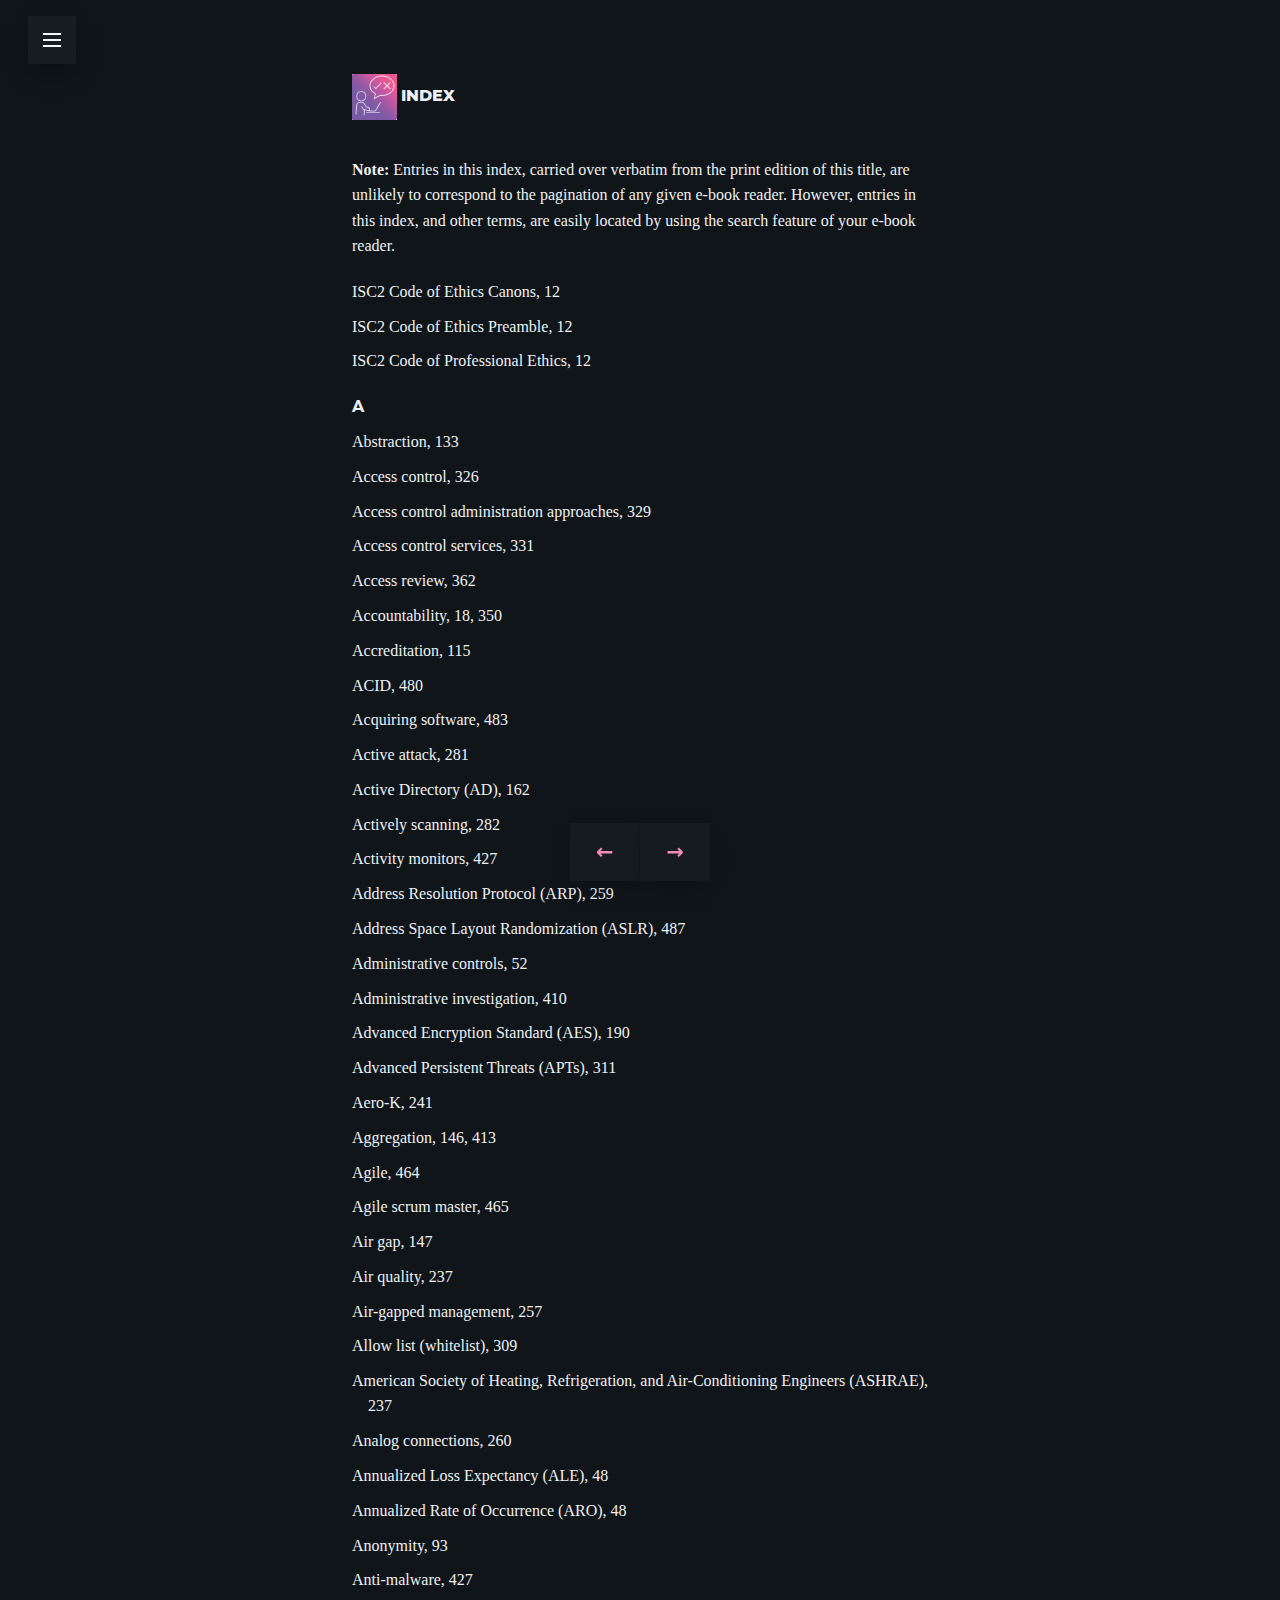
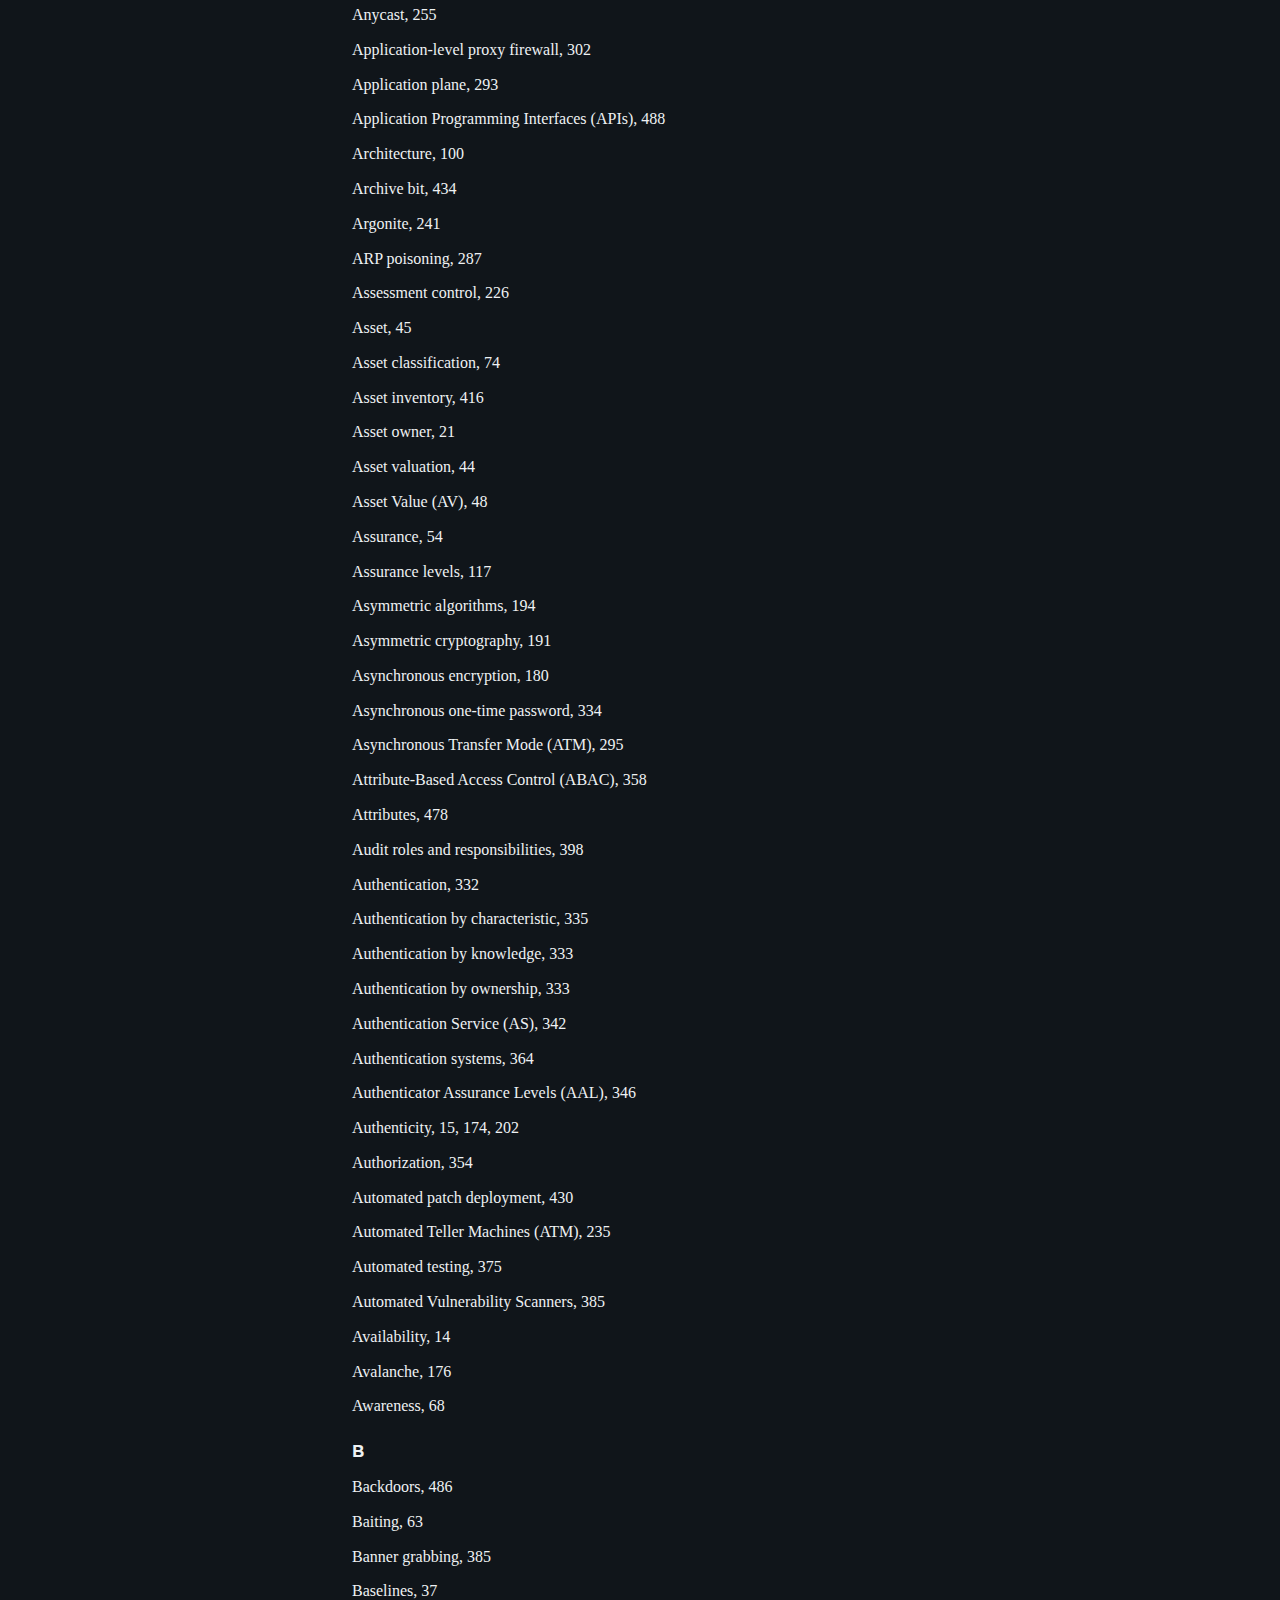
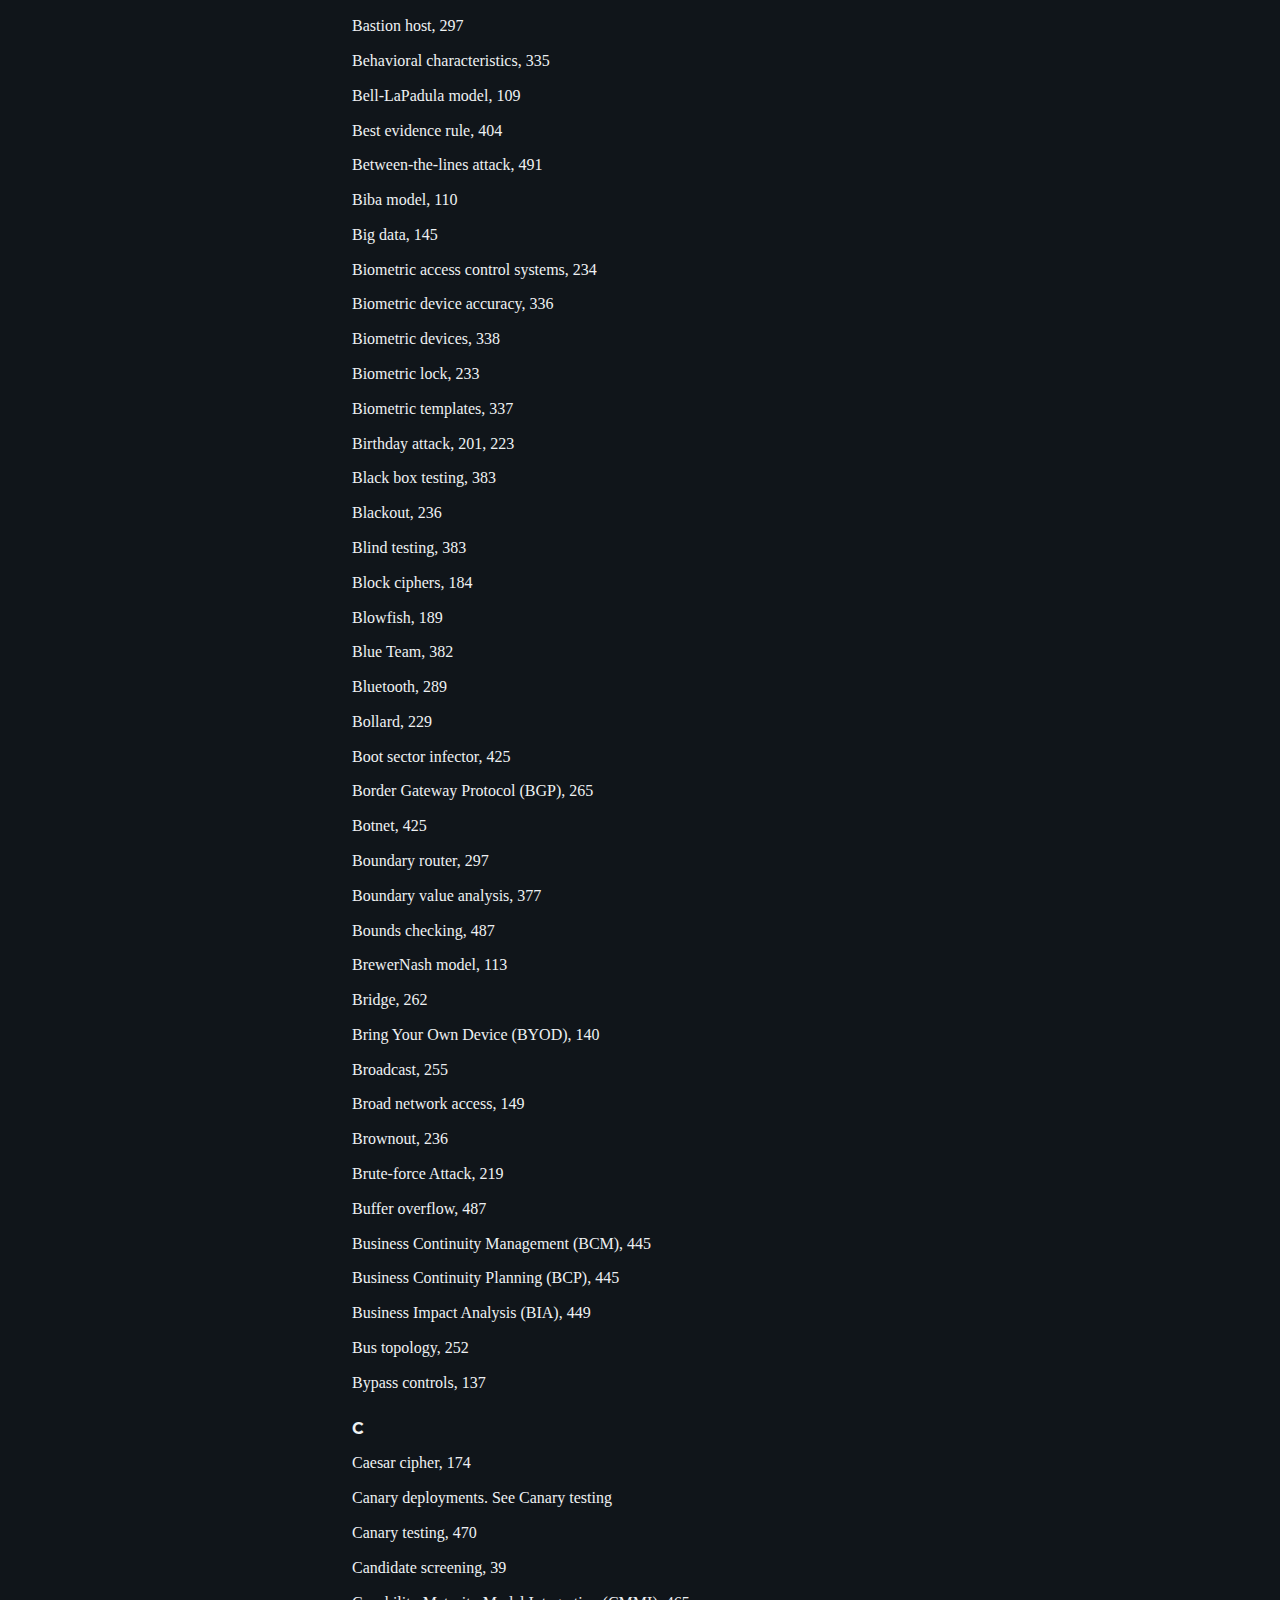
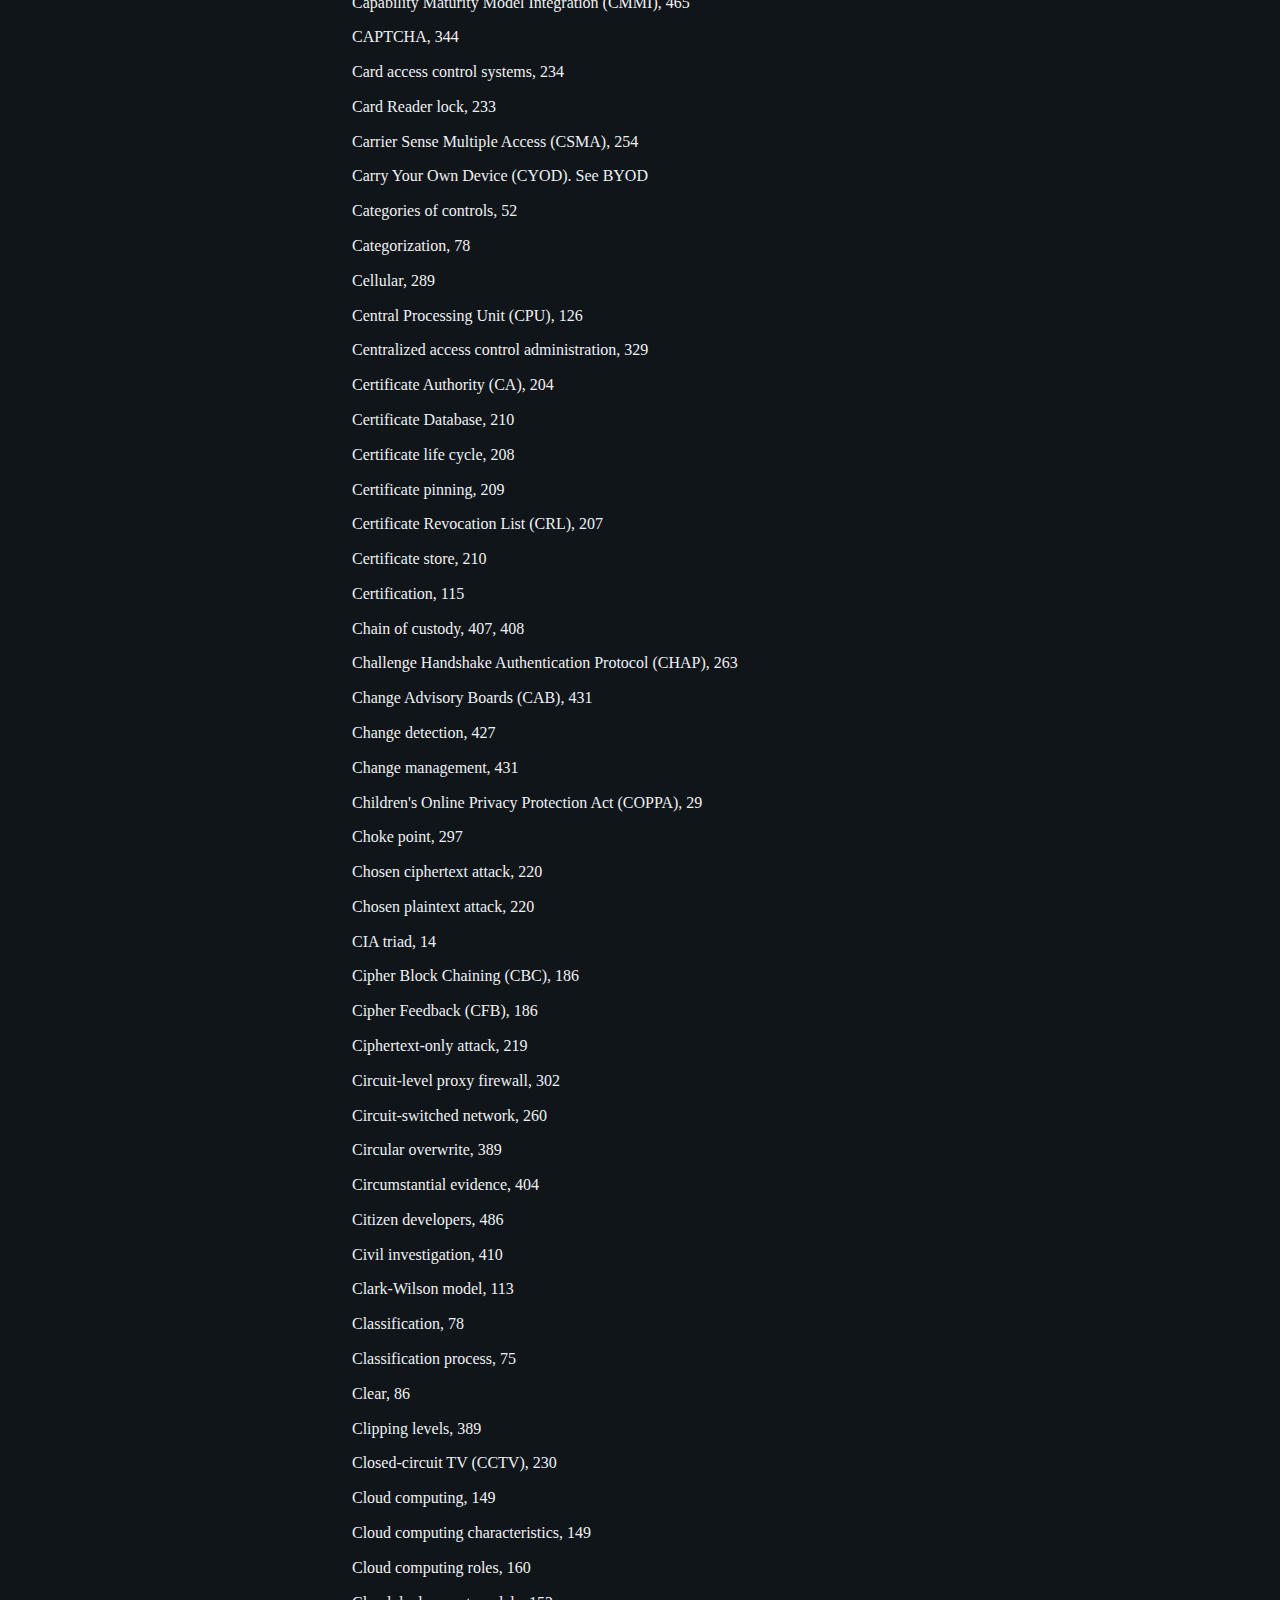
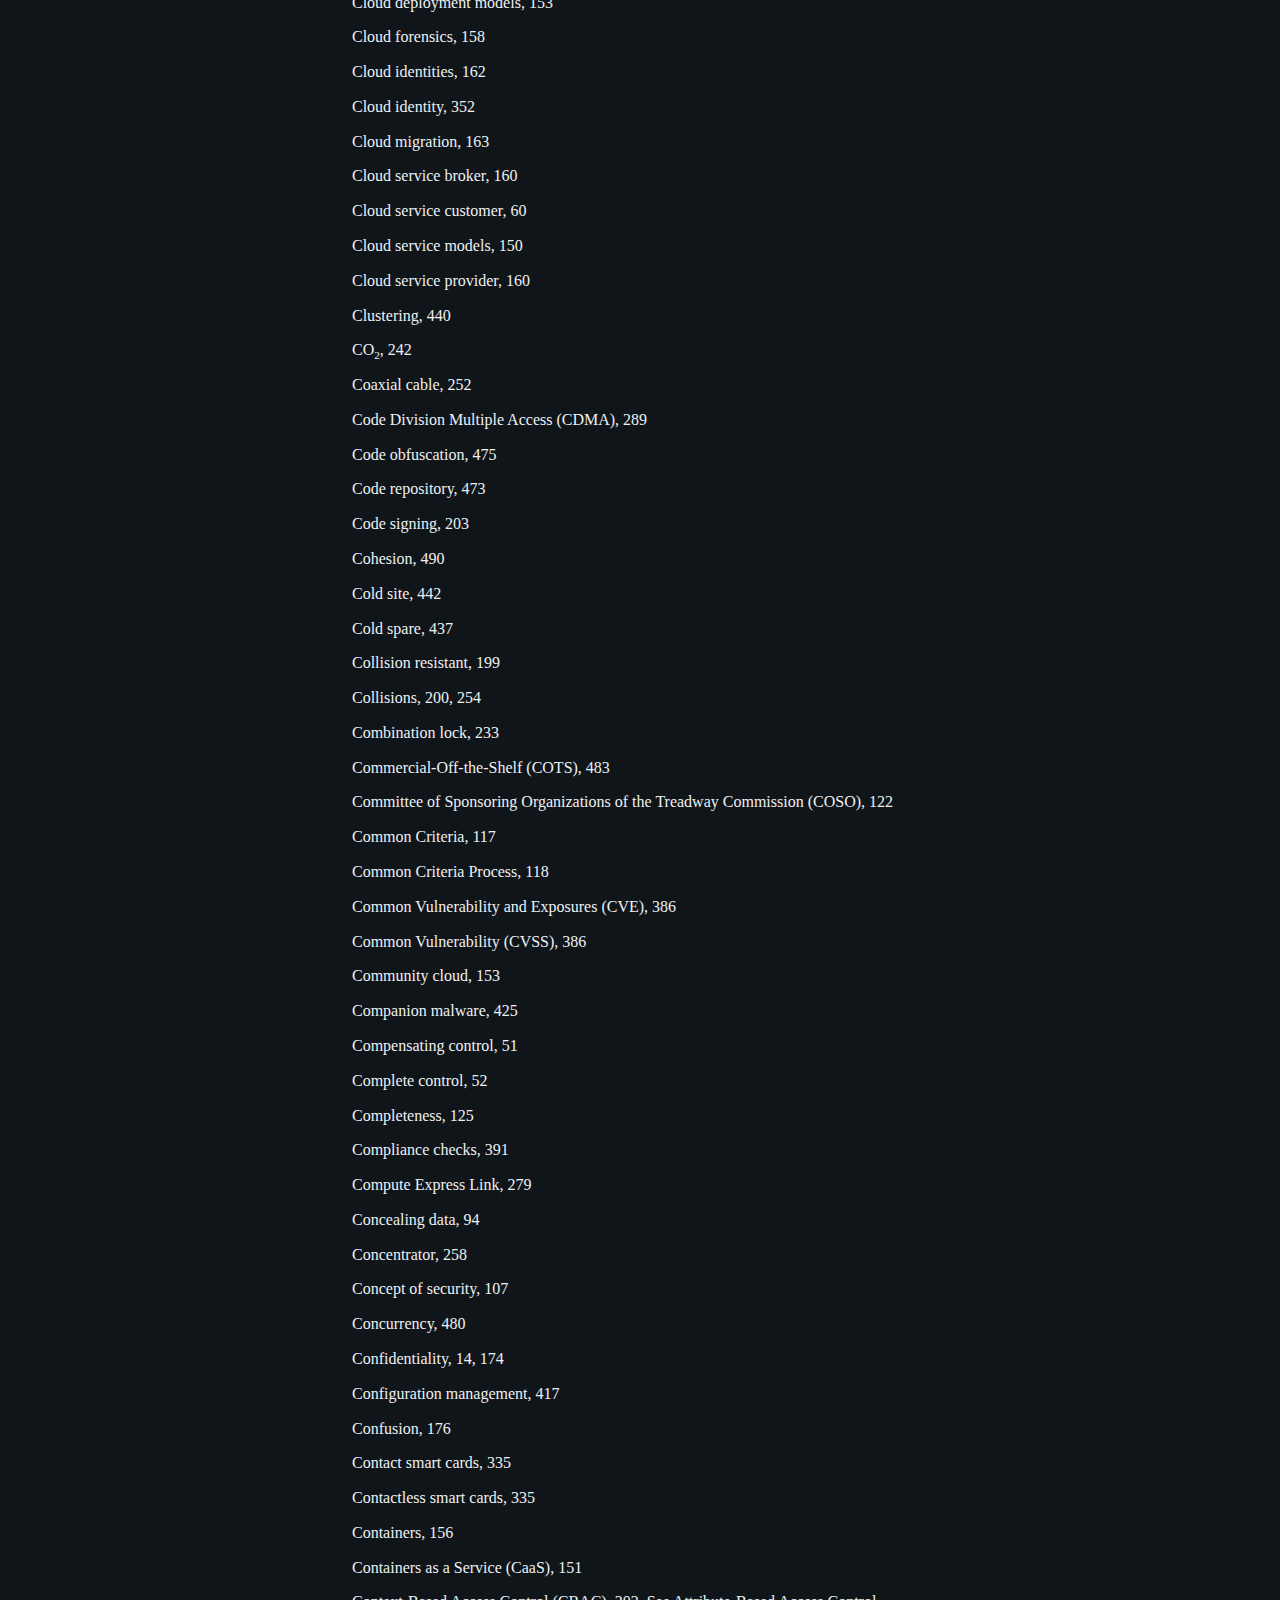
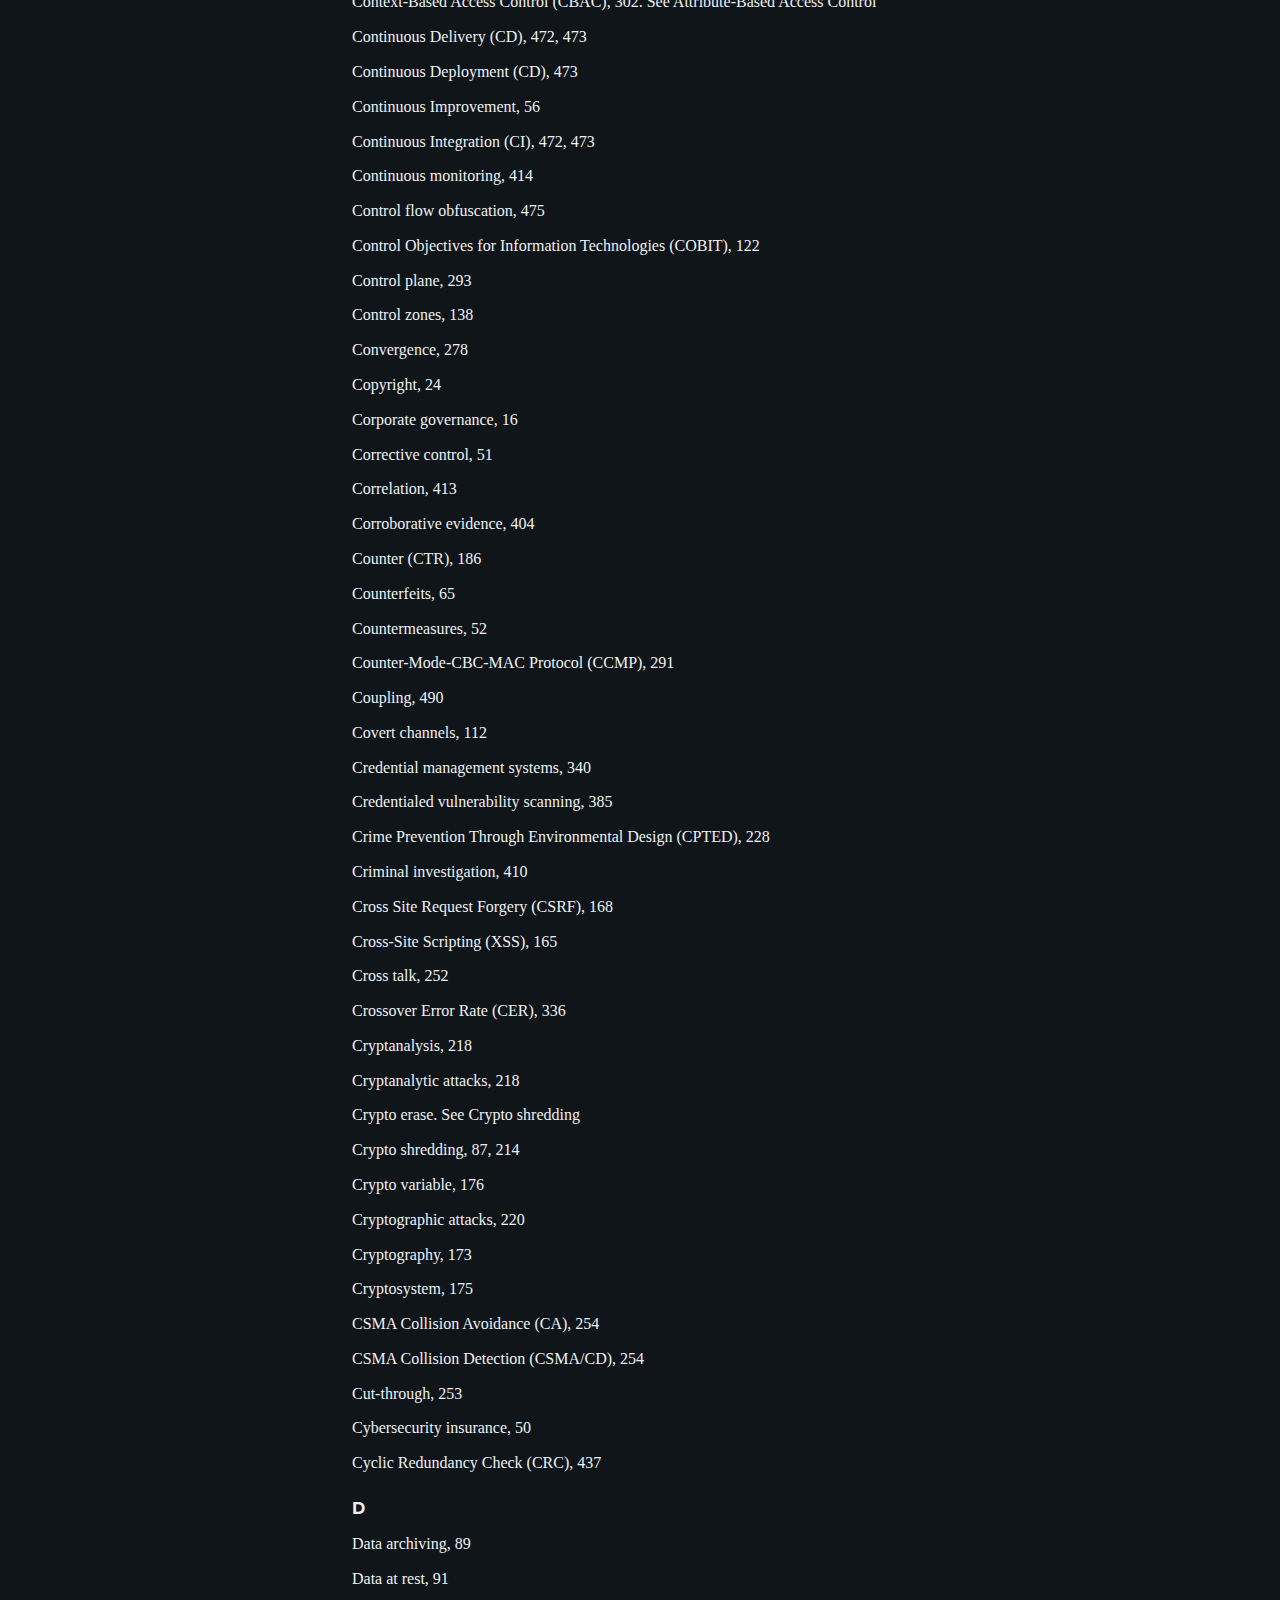
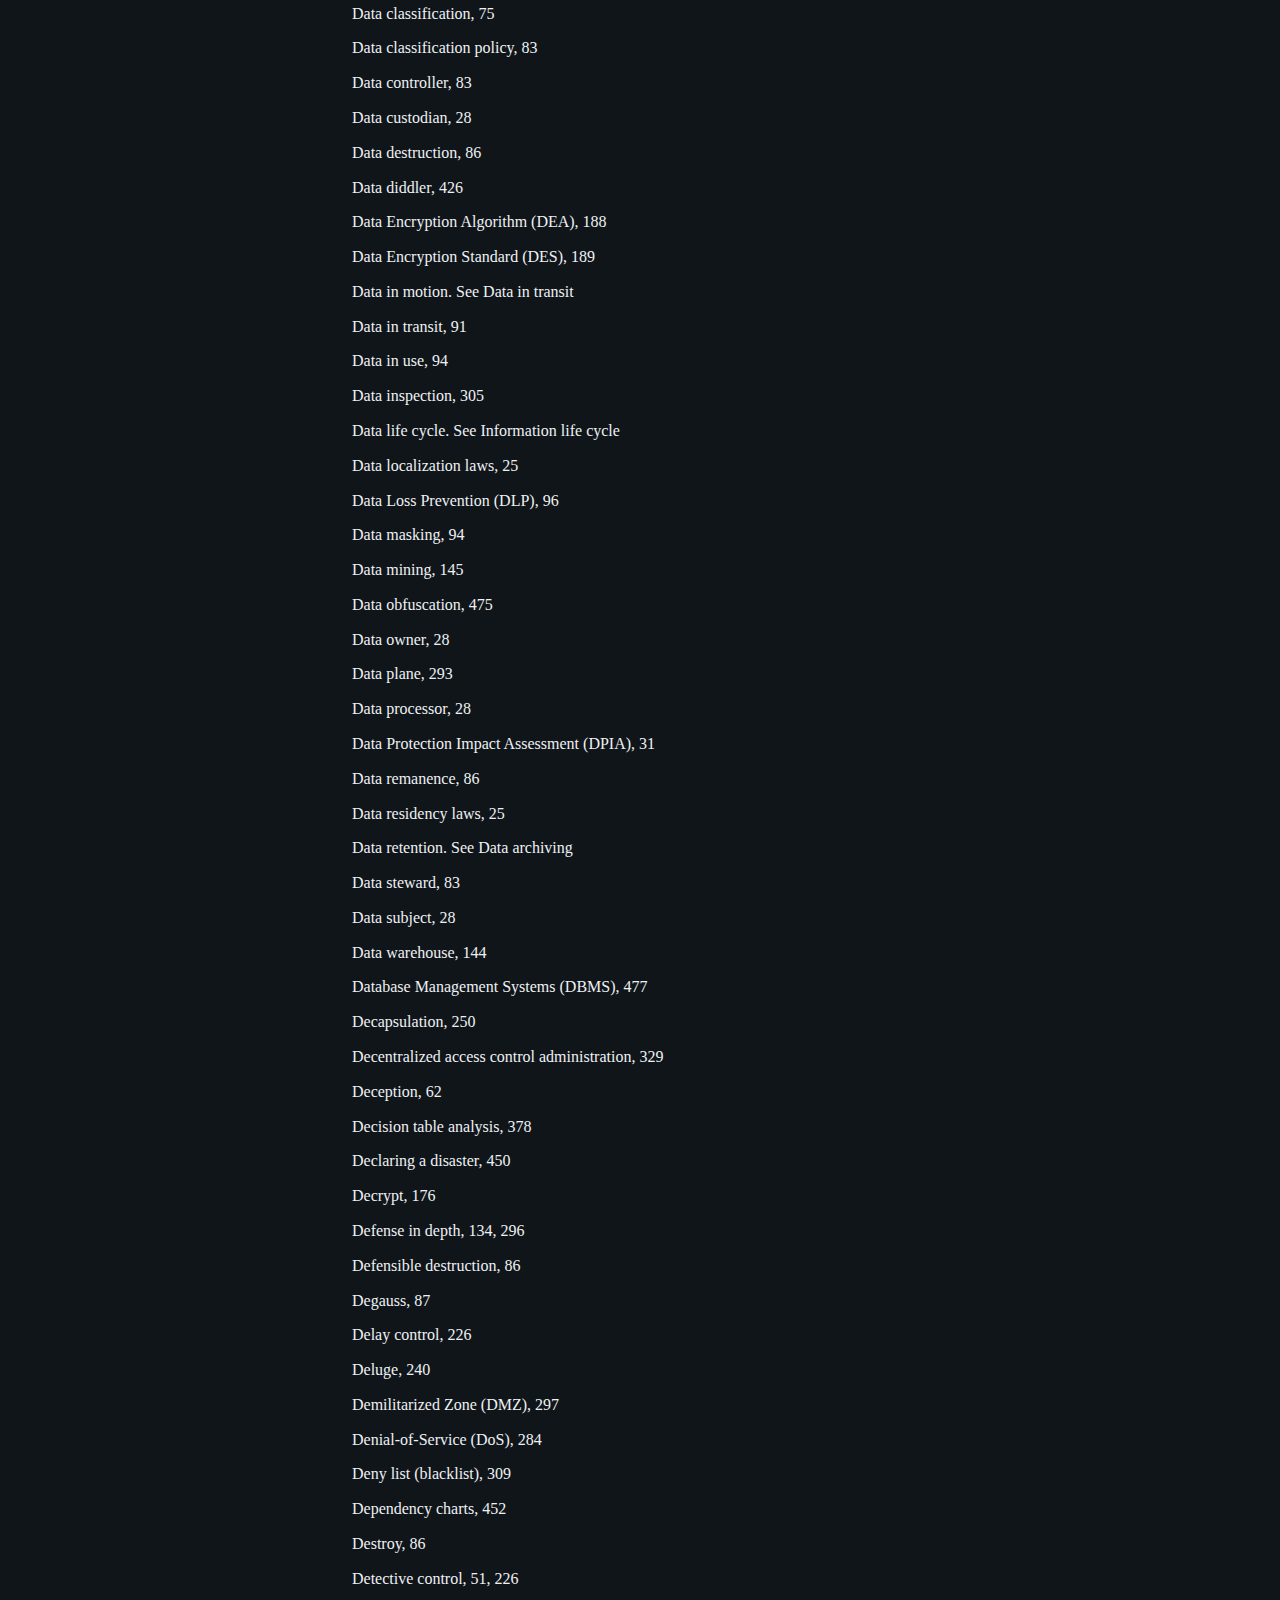
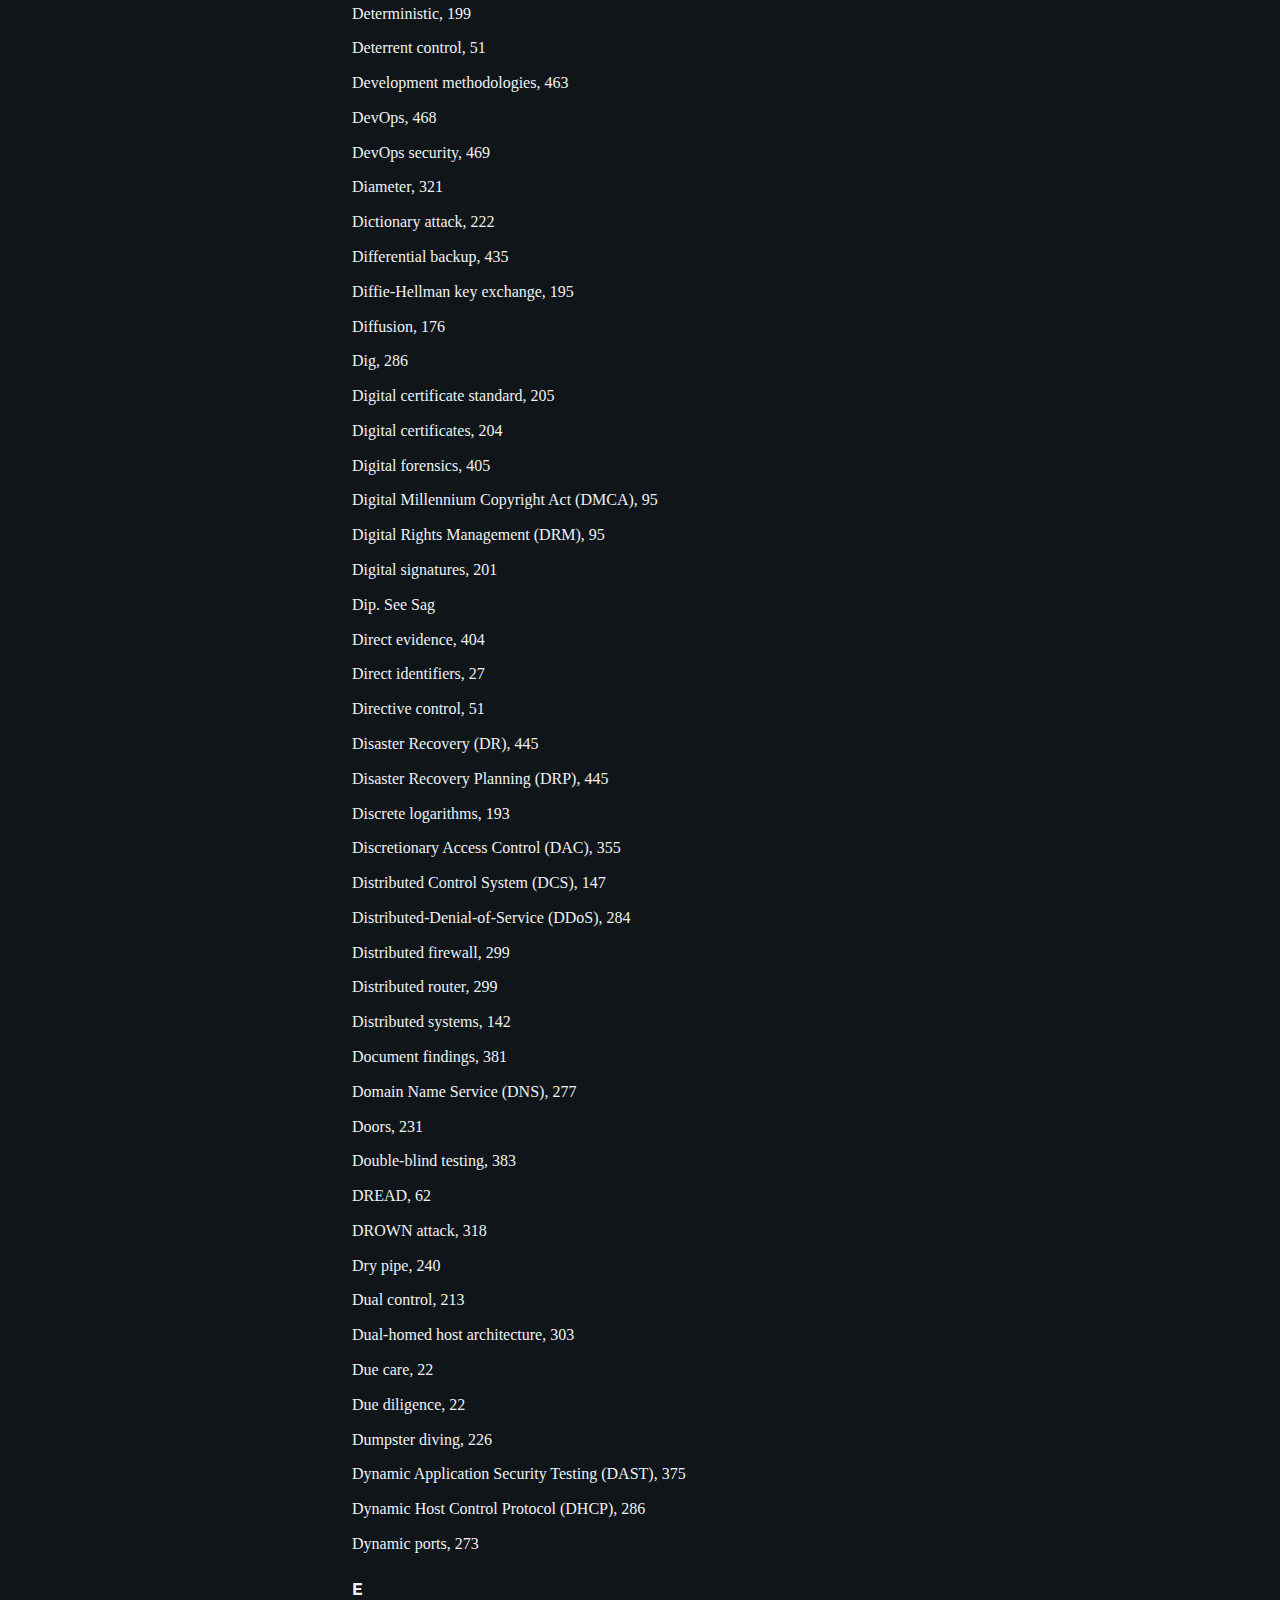
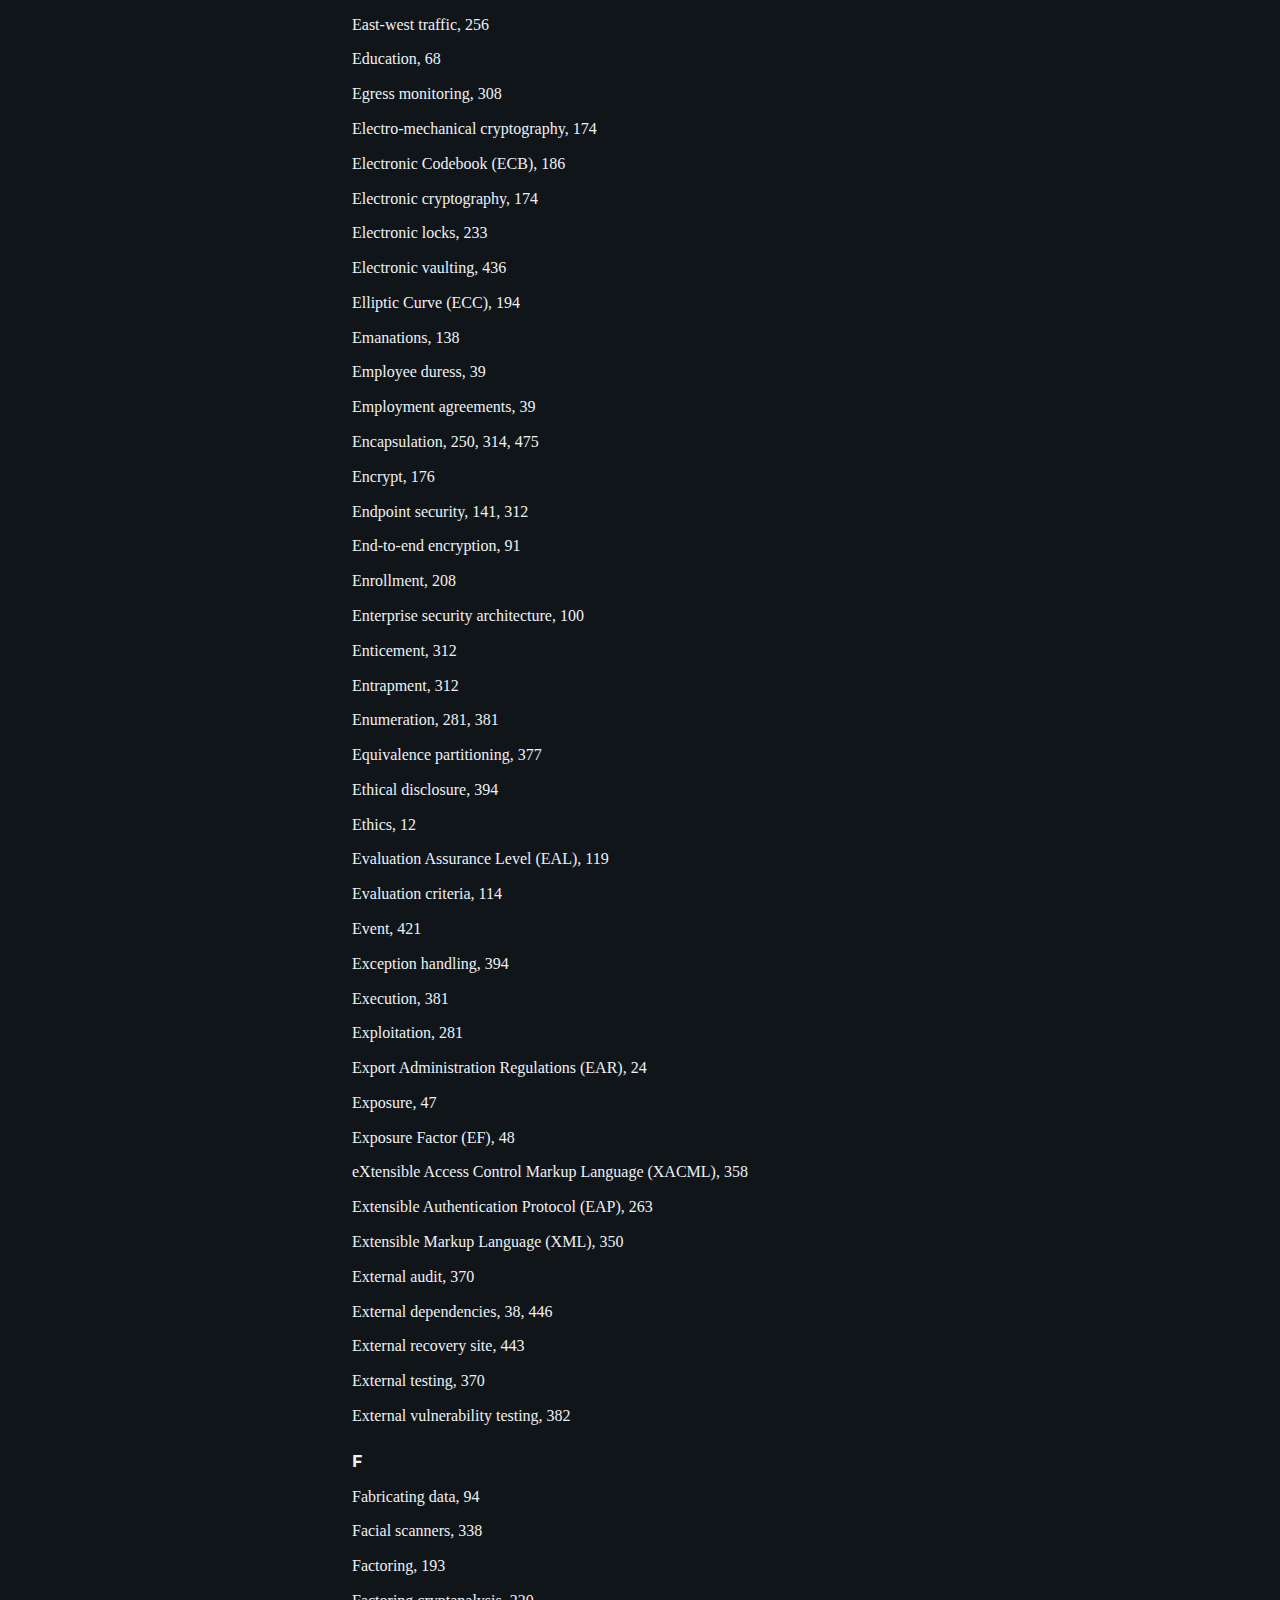
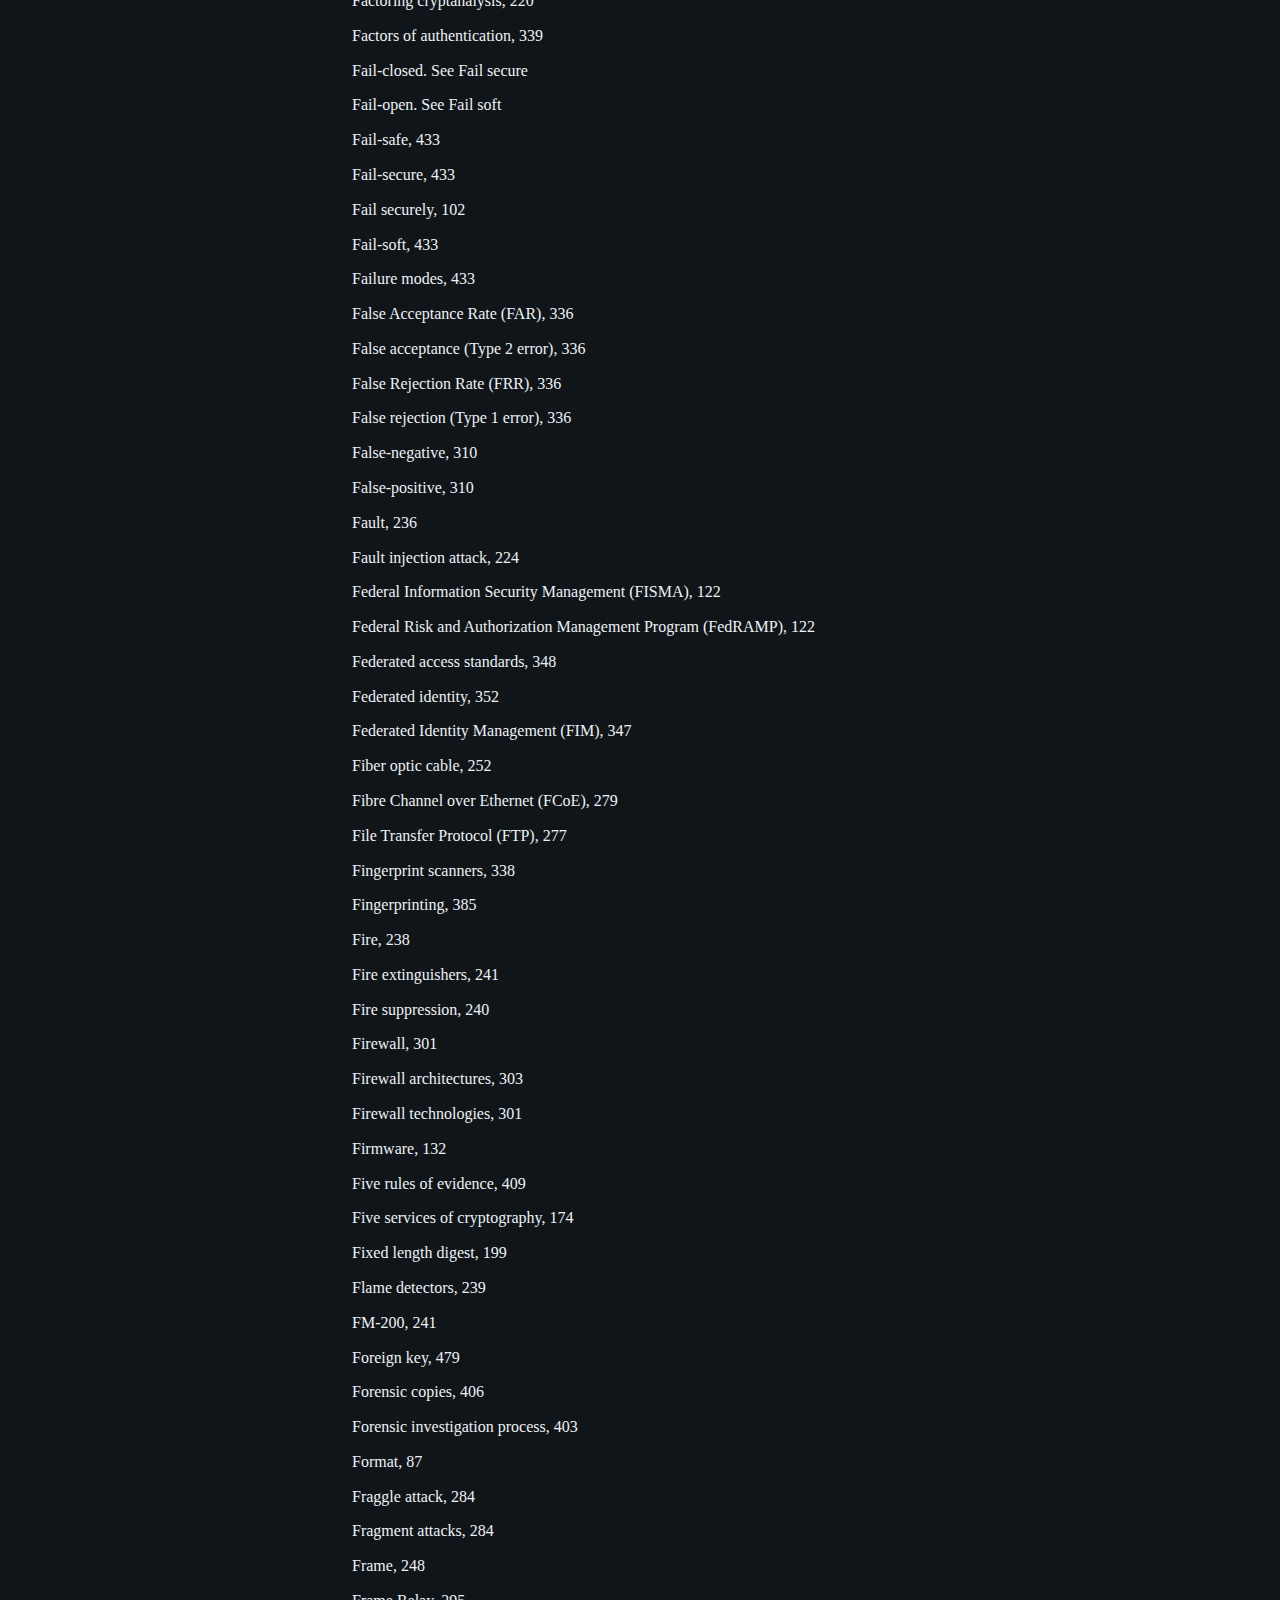
<file: content/cissp-web/OEBPS/index.html>
<html xml:lang="en" xmlns="http://www.w3.org/1999/xhtml">
<head>
<meta charset="utf-8"/>
<meta name="viewport" content="width=device-width, initial-scale=1"/>
<title>Destination CISSP</title>
<link href="../reader-nav.css" rel="stylesheet" type="text/css"/>
<link href="stylesheet.css" rel="stylesheet" type="text/css"/>
<!-- kobo-style -->
<link href="../css/kobo.css" rel="stylesheet" type="text/css" xmlns="http://www.w3.org/1999/xhtml"/>
</head>
<body><details class="reader-menu"><summary aria-label="Open navigation menu"><span></span><span></span><span></span></summary><div class="reader-menu-panel"><a href="/index.html">Home</a><a href="/OEBPS/toc.html">Contents</a></div></details><div id="book-columns" xmlns="http://www.w3.org/1999/xhtml"><div id="book-inner" xmlns="http://www.w3.org/1999/xhtml">
<div class="booksection">
<p class="mind_map_01"><span class="koboSpan" id="kobo.1.1" xmlns="http://www.w3.org/1999/xhtml"><img alt="img" src="images/cissp.jpg" style="vertical-align:middle;"/></span><span class="koboSpan" id="kobo.2.1" xmlns="http://www.w3.org/1999/xhtml">  </span><span class="cons_extbold"><b><span class="koboSpan" id="kobo.3.1" xmlns="http://www.w3.org/1999/xhtml">INDEX</span></b></span></p>
<p class="noindenta"><b><span class="koboSpan" id="kobo.4.1" xmlns="http://www.w3.org/1999/xhtml">Note:</span></b><span class="koboSpan" id="kobo.5.1" xmlns="http://www.w3.org/1999/xhtml"> Entries in this index, carried over verbatim from the print edition of this title, are unlikely to correspond to the pagination of any given e-book reader. </span><span class="koboSpan" id="kobo.5.2" xmlns="http://www.w3.org/1999/xhtml">However, entries in this index, and other terms, are easily located by using the search feature of your e-book reader.</span></p>
<p class="index1"><span class="koboSpan" id="kobo.6.1" xmlns="http://www.w3.org/1999/xhtml">ISC2 Code of Ethics Canons, 12</span></p>
<p class="index"><span class="koboSpan" id="kobo.7.1" xmlns="http://www.w3.org/1999/xhtml">ISC2 Code of Ethics Preamble, 12</span></p>
<p class="index"><span class="koboSpan" id="kobo.8.1" xmlns="http://www.w3.org/1999/xhtml">ISC2 Code of Professional Ethics, 12</span></p>
<p class="index_head"><b><span class="koboSpan" id="kobo.9.1" xmlns="http://www.w3.org/1999/xhtml">A</span></b></p>
<p class="index"><span class="koboSpan" id="kobo.10.1" xmlns="http://www.w3.org/1999/xhtml">Abstraction, 133</span></p>
<p class="index"><span class="koboSpan" id="kobo.11.1" xmlns="http://www.w3.org/1999/xhtml">Access control, 326</span></p>
<p class="index"><span class="koboSpan" id="kobo.12.1" xmlns="http://www.w3.org/1999/xhtml">Access control administration approaches, 329</span></p>
<p class="index"><span class="koboSpan" id="kobo.13.1" xmlns="http://www.w3.org/1999/xhtml">Access control services, 331</span></p>
<p class="index"><span class="koboSpan" id="kobo.14.1" xmlns="http://www.w3.org/1999/xhtml">Access review, 362</span></p>
<p class="index"><span class="koboSpan" id="kobo.15.1" xmlns="http://www.w3.org/1999/xhtml">Accountability, 18, 350</span></p>
<p class="index"><span class="koboSpan" id="kobo.16.1" xmlns="http://www.w3.org/1999/xhtml">Accreditation, 115</span></p>
<p class="index"><span class="koboSpan" id="kobo.17.1" xmlns="http://www.w3.org/1999/xhtml">ACID, 480</span></p>
<p class="index"><span class="koboSpan" id="kobo.18.1" xmlns="http://www.w3.org/1999/xhtml">Acquiring software, 483</span></p>
<p class="index"><span class="koboSpan" id="kobo.19.1" xmlns="http://www.w3.org/1999/xhtml">Active attack, 281</span></p>
<p class="index"><span class="koboSpan" id="kobo.20.1" xmlns="http://www.w3.org/1999/xhtml">Active Directory (AD), 162</span></p>
<p class="index"><span class="koboSpan" id="kobo.21.1" xmlns="http://www.w3.org/1999/xhtml">Actively scanning, 282</span></p>
<p class="index"><span class="koboSpan" id="kobo.22.1" xmlns="http://www.w3.org/1999/xhtml">Activity monitors, 427</span></p>
<p class="index"><span class="koboSpan" id="kobo.23.1" xmlns="http://www.w3.org/1999/xhtml">Address Resolution Protocol (ARP), 259</span></p>
<p class="index"><span class="koboSpan" id="kobo.24.1" xmlns="http://www.w3.org/1999/xhtml">Address Space Layout Randomization (ASLR), 487</span></p>
<p class="index"><span class="koboSpan" id="kobo.25.1" xmlns="http://www.w3.org/1999/xhtml">Administrative controls, 52</span></p>
<p class="index"><span class="koboSpan" id="kobo.26.1" xmlns="http://www.w3.org/1999/xhtml">Administrative investigation, 410</span></p>
<p class="index"><span class="koboSpan" id="kobo.27.1" xmlns="http://www.w3.org/1999/xhtml">Advanced Encryption Standard (AES), 190</span></p>
<p class="index"><span class="koboSpan" id="kobo.28.1" xmlns="http://www.w3.org/1999/xhtml">Advanced Persistent Threats (APTs), 311</span></p>
<p class="index"><span class="koboSpan" id="kobo.29.1" xmlns="http://www.w3.org/1999/xhtml">Aero-K, 241</span></p>
<p class="index"><span class="koboSpan" id="kobo.30.1" xmlns="http://www.w3.org/1999/xhtml">Aggregation, 146, 413</span></p>
<p class="index"><span class="koboSpan" id="kobo.31.1" xmlns="http://www.w3.org/1999/xhtml">Agile, 464</span></p>
<p class="index"><span class="koboSpan" id="kobo.32.1" xmlns="http://www.w3.org/1999/xhtml">Agile scrum master, 465</span></p>
<p class="index"><span class="koboSpan" id="kobo.33.1" xmlns="http://www.w3.org/1999/xhtml">Air gap, 147</span></p>
<p class="index"><span class="koboSpan" id="kobo.34.1" xmlns="http://www.w3.org/1999/xhtml">Air quality, 237</span></p>
<p class="index"><span class="koboSpan" id="kobo.35.1" xmlns="http://www.w3.org/1999/xhtml">Air-gapped management, 257</span></p>
<p class="index"><span class="koboSpan" id="kobo.36.1" xmlns="http://www.w3.org/1999/xhtml">Allow list (whitelist), 309</span></p>
<p class="index"><span class="koboSpan" id="kobo.37.1" xmlns="http://www.w3.org/1999/xhtml">American Society of Heating, Refrigeration, and Air-Conditioning Engineers (ASHRAE), 237</span></p>
<p class="index"><span class="koboSpan" id="kobo.38.1" xmlns="http://www.w3.org/1999/xhtml">Analog connections, 260</span></p>
<p class="index"><span class="koboSpan" id="kobo.39.1" xmlns="http://www.w3.org/1999/xhtml">Annualized Loss Expectancy (ALE), 48</span></p>
<p class="index"><span class="koboSpan" id="kobo.40.1" xmlns="http://www.w3.org/1999/xhtml">Annualized Rate of Occurrence (ARO), 48</span></p>
<p class="index"><span class="koboSpan" id="kobo.41.1" xmlns="http://www.w3.org/1999/xhtml">Anonymity, 93</span></p>
<p class="index"><span class="koboSpan" id="kobo.42.1" xmlns="http://www.w3.org/1999/xhtml">Anti-malware, 427</span></p>
<p class="index"><span class="koboSpan" id="kobo.43.1" xmlns="http://www.w3.org/1999/xhtml">Anycast, 255</span></p>
<p class="index"><span class="koboSpan" id="kobo.44.1" xmlns="http://www.w3.org/1999/xhtml">Application-level proxy firewall, 302</span></p>
<p class="index"><span class="koboSpan" id="kobo.45.1" xmlns="http://www.w3.org/1999/xhtml">Application plane, 293</span></p>
<p class="index"><span class="koboSpan" id="kobo.46.1" xmlns="http://www.w3.org/1999/xhtml">Application Programming Interfaces (APIs), 488</span></p>
<p class="index"><span class="koboSpan" id="kobo.47.1" xmlns="http://www.w3.org/1999/xhtml">Architecture, 100</span></p>
<p class="index"><span class="koboSpan" id="kobo.48.1" xmlns="http://www.w3.org/1999/xhtml">Archive bit, 434</span></p>
<p class="index"><span class="koboSpan" id="kobo.49.1" xmlns="http://www.w3.org/1999/xhtml">Argonite, 241</span></p>
<p class="index"><span class="koboSpan" id="kobo.50.1" xmlns="http://www.w3.org/1999/xhtml">ARP poisoning, 287</span></p>
<p class="index"><span class="koboSpan" id="kobo.51.1" xmlns="http://www.w3.org/1999/xhtml">Assessment control, 226</span></p>
<p class="index"><span class="koboSpan" id="kobo.52.1" xmlns="http://www.w3.org/1999/xhtml">Asset, 45</span></p>
<p class="index"><span class="koboSpan" id="kobo.53.1" xmlns="http://www.w3.org/1999/xhtml">Asset classification, 74</span></p>
<p class="index"><span class="koboSpan" id="kobo.54.1" xmlns="http://www.w3.org/1999/xhtml">Asset inventory, 416</span></p>
<p class="index"><span class="koboSpan" id="kobo.55.1" xmlns="http://www.w3.org/1999/xhtml">Asset owner, 21</span></p>
<p class="index"><span class="koboSpan" id="kobo.56.1" xmlns="http://www.w3.org/1999/xhtml">Asset valuation, 44</span></p>
<p class="index"><span class="koboSpan" id="kobo.57.1" xmlns="http://www.w3.org/1999/xhtml">Asset Value (AV), 48</span></p>
<p class="index"><span class="koboSpan" id="kobo.58.1" xmlns="http://www.w3.org/1999/xhtml">Assurance, 54</span></p>
<p class="index"><span class="koboSpan" id="kobo.59.1" xmlns="http://www.w3.org/1999/xhtml">Assurance levels, 117</span></p>
<p class="index"><span class="koboSpan" id="kobo.60.1" xmlns="http://www.w3.org/1999/xhtml">Asymmetric algorithms, 194</span></p>
<p class="index"><span class="koboSpan" id="kobo.61.1" xmlns="http://www.w3.org/1999/xhtml">Asymmetric cryptography, 191</span></p>
<p class="index"><span class="koboSpan" id="kobo.62.1" xmlns="http://www.w3.org/1999/xhtml">Asynchronous encryption, 180</span></p>
<p class="index"><span class="koboSpan" id="kobo.63.1" xmlns="http://www.w3.org/1999/xhtml">Asynchronous one-time password, 334</span></p>
<p class="index"><span class="koboSpan" id="kobo.64.1" xmlns="http://www.w3.org/1999/xhtml">Asynchronous Transfer Mode (ATM), 295</span></p>
<p class="index"><span class="koboSpan" id="kobo.65.1" xmlns="http://www.w3.org/1999/xhtml">Attribute-Based Access Control (ABAC), 358</span></p>
<p class="index"><span class="koboSpan" id="kobo.66.1" xmlns="http://www.w3.org/1999/xhtml">Attributes, 478</span></p>
<p class="index"><span class="koboSpan" id="kobo.67.1" xmlns="http://www.w3.org/1999/xhtml">Audit roles and responsibilities, 398</span></p>
<p class="index"><span class="koboSpan" id="kobo.68.1" xmlns="http://www.w3.org/1999/xhtml">Authentication, 332</span></p>
<p class="index"><span class="koboSpan" id="kobo.69.1" xmlns="http://www.w3.org/1999/xhtml">Authentication by characteristic, 335</span></p>
<p class="index"><span class="koboSpan" id="kobo.70.1" xmlns="http://www.w3.org/1999/xhtml">Authentication by knowledge, 333</span></p>
<p class="index"><span class="koboSpan" id="kobo.71.1" xmlns="http://www.w3.org/1999/xhtml">Authentication by ownership, 333</span></p>
<p class="index"><span class="koboSpan" id="kobo.72.1" xmlns="http://www.w3.org/1999/xhtml">Authentication Service (AS), 342</span></p>
<p class="index"><span class="koboSpan" id="kobo.73.1" xmlns="http://www.w3.org/1999/xhtml">Authentication systems, 364</span></p>
<p class="index"><span class="koboSpan" id="kobo.74.1" xmlns="http://www.w3.org/1999/xhtml">Authenticator Assurance Levels (AAL), 346</span></p>
<p class="index"><span class="koboSpan" id="kobo.75.1" xmlns="http://www.w3.org/1999/xhtml">Authenticity, 15, 174, 202</span></p>
<p class="index"><span class="koboSpan" id="kobo.76.1" xmlns="http://www.w3.org/1999/xhtml">Authorization, 354</span></p>
<p class="index"><span class="koboSpan" id="kobo.77.1" xmlns="http://www.w3.org/1999/xhtml">Automated patch deployment, 430</span></p>
<p class="index"><span class="koboSpan" id="kobo.78.1" xmlns="http://www.w3.org/1999/xhtml">Automated Teller Machines (ATM), 235</span></p>
<p class="index"><span class="koboSpan" id="kobo.79.1" xmlns="http://www.w3.org/1999/xhtml">Automated testing, 375</span></p>
<p class="index"><span class="koboSpan" id="kobo.80.1" xmlns="http://www.w3.org/1999/xhtml">Automated Vulnerability Scanners, 385</span></p>
<p class="index"><span class="koboSpan" id="kobo.81.1" xmlns="http://www.w3.org/1999/xhtml">Availability, 14</span></p>
<p class="index"><span class="koboSpan" id="kobo.82.1" xmlns="http://www.w3.org/1999/xhtml">Avalanche, 176</span></p>
<p class="index"><span class="koboSpan" id="kobo.83.1" xmlns="http://www.w3.org/1999/xhtml">Awareness, 68</span></p>
<p class="index_head"><b><span class="koboSpan" id="kobo.84.1" xmlns="http://www.w3.org/1999/xhtml">B</span></b></p>
<p class="index"><span class="koboSpan" id="kobo.85.1" xmlns="http://www.w3.org/1999/xhtml">Backdoors, 486</span></p>
<p class="index"><span class="koboSpan" id="kobo.86.1" xmlns="http://www.w3.org/1999/xhtml">Baiting, 63</span></p>
<p class="index"><span class="koboSpan" id="kobo.87.1" xmlns="http://www.w3.org/1999/xhtml">Banner grabbing, 385</span></p>
<p class="index"><span class="koboSpan" id="kobo.88.1" xmlns="http://www.w3.org/1999/xhtml">Baselines, 37</span></p>
<p class="index"><span class="koboSpan" id="kobo.89.1" xmlns="http://www.w3.org/1999/xhtml">Bastion host, 297</span></p>
<p class="index"><span class="koboSpan" id="kobo.90.1" xmlns="http://www.w3.org/1999/xhtml">Behavioral characteristics, 335</span></p>
<p class="index"><span class="koboSpan" id="kobo.91.1" xmlns="http://www.w3.org/1999/xhtml">Bell-LaPadula model, 109</span></p>
<p class="index"><span class="koboSpan" id="kobo.92.1" xmlns="http://www.w3.org/1999/xhtml">Best evidence rule, 404</span></p>
<p class="index"><span class="koboSpan" id="kobo.93.1" xmlns="http://www.w3.org/1999/xhtml">Between-the-lines attack, 491</span></p>
<p class="index"><span class="koboSpan" id="kobo.94.1" xmlns="http://www.w3.org/1999/xhtml">Biba model, 110</span></p>
<p class="index"><span class="koboSpan" id="kobo.95.1" xmlns="http://www.w3.org/1999/xhtml">Big data, 145</span></p>
<p class="index"><span class="koboSpan" id="kobo.96.1" xmlns="http://www.w3.org/1999/xhtml">Biometric access control systems, 234</span></p>
<p class="index"><span class="koboSpan" id="kobo.97.1" xmlns="http://www.w3.org/1999/xhtml">Biometric device accuracy, 336</span></p>
<p class="index"><span class="koboSpan" id="kobo.98.1" xmlns="http://www.w3.org/1999/xhtml">Biometric devices, 338</span></p>
<p class="index"><span class="koboSpan" id="kobo.99.1" xmlns="http://www.w3.org/1999/xhtml">Biometric lock, 233</span></p>
<p class="index"><span class="koboSpan" id="kobo.100.1" xmlns="http://www.w3.org/1999/xhtml">Biometric templates, 337</span></p>
<p class="index"><span class="koboSpan" id="kobo.101.1" xmlns="http://www.w3.org/1999/xhtml">Birthday attack, 201, 223</span></p>
<p class="index"><span class="koboSpan" id="kobo.102.1" xmlns="http://www.w3.org/1999/xhtml">Black box testing, 383</span></p>
<p class="index"><span class="koboSpan" id="kobo.103.1" xmlns="http://www.w3.org/1999/xhtml">Blackout, 236</span></p>
<p class="index"><span class="koboSpan" id="kobo.104.1" xmlns="http://www.w3.org/1999/xhtml">Blind testing, 383</span></p>
<p class="index"><span class="koboSpan" id="kobo.105.1" xmlns="http://www.w3.org/1999/xhtml">Block ciphers, 184</span></p>
<p class="index"><span class="koboSpan" id="kobo.106.1" xmlns="http://www.w3.org/1999/xhtml">Blowfish, 189</span></p>
<p class="index"><span class="koboSpan" id="kobo.107.1" xmlns="http://www.w3.org/1999/xhtml">Blue Team, 382</span></p>
<p class="index"><span class="koboSpan" id="kobo.108.1" xmlns="http://www.w3.org/1999/xhtml">Bluetooth, 289</span></p>
<p class="index"><span class="koboSpan" id="kobo.109.1" xmlns="http://www.w3.org/1999/xhtml">Bollard, 229</span></p>
<p class="index"><span class="koboSpan" id="kobo.110.1" xmlns="http://www.w3.org/1999/xhtml">Boot sector infector, 425</span></p>
<p class="index"><span class="koboSpan" id="kobo.111.1" xmlns="http://www.w3.org/1999/xhtml">Border Gateway Protocol (BGP), 265</span></p>
<p class="index"><span class="koboSpan" id="kobo.112.1" xmlns="http://www.w3.org/1999/xhtml">Botnet, 425</span></p>
<p class="index"><span class="koboSpan" id="kobo.113.1" xmlns="http://www.w3.org/1999/xhtml">Boundary router, 297</span></p>
<p class="index"><span class="koboSpan" id="kobo.114.1" xmlns="http://www.w3.org/1999/xhtml">Boundary value analysis, 377</span></p>
<p class="index"><span class="koboSpan" id="kobo.115.1" xmlns="http://www.w3.org/1999/xhtml">Bounds checking, 487</span></p>
<p class="index"><span class="koboSpan" id="kobo.116.1" xmlns="http://www.w3.org/1999/xhtml">BrewerNash model, 113</span></p>
<p class="index"><span class="koboSpan" id="kobo.117.1" xmlns="http://www.w3.org/1999/xhtml">Bridge, 262</span></p>
<p class="index"><span class="koboSpan" id="kobo.118.1" xmlns="http://www.w3.org/1999/xhtml">Bring Your Own Device (BYOD), 140</span></p>
<p class="index"><span class="koboSpan" id="kobo.119.1" xmlns="http://www.w3.org/1999/xhtml">Broadcast, 255</span></p>
<p class="index"><span class="koboSpan" id="kobo.120.1" xmlns="http://www.w3.org/1999/xhtml">Broad network access, 149</span></p>
<p class="index"><span class="koboSpan" id="kobo.121.1" xmlns="http://www.w3.org/1999/xhtml">Brownout, 236</span></p>
<p class="index"><span class="koboSpan" id="kobo.122.1" xmlns="http://www.w3.org/1999/xhtml">Brute-force Attack, 219</span></p>
<p class="index"><span class="koboSpan" id="kobo.123.1" xmlns="http://www.w3.org/1999/xhtml">Buffer overflow, 487</span></p>
<p class="index"><span class="koboSpan" id="kobo.124.1" xmlns="http://www.w3.org/1999/xhtml">Business Continuity Management (BCM), 445</span></p>
<p class="index"><span class="koboSpan" id="kobo.125.1" xmlns="http://www.w3.org/1999/xhtml">Business Continuity Planning (BCP), 445</span></p>
<p class="index"><span class="koboSpan" id="kobo.126.1" xmlns="http://www.w3.org/1999/xhtml">Business Impact Analysis (BIA), 449</span></p>
<p class="index"><span class="koboSpan" id="kobo.127.1" xmlns="http://www.w3.org/1999/xhtml">Bus topology, 252</span></p>
<p class="index"><span class="koboSpan" id="kobo.128.1" xmlns="http://www.w3.org/1999/xhtml">Bypass controls, 137</span></p>
<p class="index_head"><b><span class="koboSpan" id="kobo.129.1" xmlns="http://www.w3.org/1999/xhtml">C</span></b></p>
<p class="index"><span class="koboSpan" id="kobo.130.1" xmlns="http://www.w3.org/1999/xhtml">Caesar cipher, 174</span></p>
<p class="index"><span class="koboSpan" id="kobo.131.1" xmlns="http://www.w3.org/1999/xhtml">Canary deployments. </span><span class="koboSpan" id="kobo.131.2" xmlns="http://www.w3.org/1999/xhtml">See Canary testing</span></p>
<p class="index"><span class="koboSpan" id="kobo.132.1" xmlns="http://www.w3.org/1999/xhtml">Canary testing, 470</span></p>
<p class="index"><span class="koboSpan" id="kobo.133.1" xmlns="http://www.w3.org/1999/xhtml">Candidate screening, 39</span></p>
<p class="index"><span class="koboSpan" id="kobo.134.1" xmlns="http://www.w3.org/1999/xhtml">Capability Maturity Model Integration (CMMI), 465</span></p>
<p class="index"><span class="koboSpan" id="kobo.135.1" xmlns="http://www.w3.org/1999/xhtml">CAPTCHA, 344</span></p>
<p class="index"><span class="koboSpan" id="kobo.136.1" xmlns="http://www.w3.org/1999/xhtml">Card access control systems, 234</span></p>
<p class="index"><span class="koboSpan" id="kobo.137.1" xmlns="http://www.w3.org/1999/xhtml">Card Reader lock, 233</span></p>
<p class="index"><span class="koboSpan" id="kobo.138.1" xmlns="http://www.w3.org/1999/xhtml">Carrier Sense Multiple Access (CSMA), 254</span></p>
<p class="index"><span class="koboSpan" id="kobo.139.1" xmlns="http://www.w3.org/1999/xhtml">Carry Your Own Device (CYOD). </span><span class="koboSpan" id="kobo.139.2" xmlns="http://www.w3.org/1999/xhtml">See BYOD</span></p>
<p class="index"><span class="koboSpan" id="kobo.140.1" xmlns="http://www.w3.org/1999/xhtml">Categories of controls, 52</span></p>
<p class="index"><span class="koboSpan" id="kobo.141.1" xmlns="http://www.w3.org/1999/xhtml">Categorization, 78</span></p>
<p class="index"><span class="koboSpan" id="kobo.142.1" xmlns="http://www.w3.org/1999/xhtml">Cellular, 289</span></p>
<p class="index"><span class="koboSpan" id="kobo.143.1" xmlns="http://www.w3.org/1999/xhtml">Central Processing Unit (CPU), 126</span></p>
<p class="index"><span class="koboSpan" id="kobo.144.1" xmlns="http://www.w3.org/1999/xhtml">Centralized access control administration, 329</span></p>
<p class="index"><span class="koboSpan" id="kobo.145.1" xmlns="http://www.w3.org/1999/xhtml">Certificate Authority (CA), 204</span></p>
<p class="index"><span class="koboSpan" id="kobo.146.1" xmlns="http://www.w3.org/1999/xhtml">Certificate Database, 210</span></p>
<p class="index"><span class="koboSpan" id="kobo.147.1" xmlns="http://www.w3.org/1999/xhtml">Certificate life cycle, 208</span></p>
<p class="index"><span class="koboSpan" id="kobo.148.1" xmlns="http://www.w3.org/1999/xhtml">Certificate pinning, 209</span></p>
<p class="index"><span class="koboSpan" id="kobo.149.1" xmlns="http://www.w3.org/1999/xhtml">Certificate Revocation List (CRL), 207</span></p>
<p class="index"><span class="koboSpan" id="kobo.150.1" xmlns="http://www.w3.org/1999/xhtml">Certificate store, 210</span></p>
<p class="index"><span class="koboSpan" id="kobo.151.1" xmlns="http://www.w3.org/1999/xhtml">Certification, 115</span></p>
<p class="index"><span class="koboSpan" id="kobo.152.1" xmlns="http://www.w3.org/1999/xhtml">Chain of custody, 407, 408</span></p>
<p class="index"><span class="koboSpan" id="kobo.153.1" xmlns="http://www.w3.org/1999/xhtml">Challenge Handshake Authentication Protocol (CHAP), 263</span></p>
<p class="index"><span class="koboSpan" id="kobo.154.1" xmlns="http://www.w3.org/1999/xhtml">Change Advisory Boards (CAB), 431</span></p>
<p class="index"><span class="koboSpan" id="kobo.155.1" xmlns="http://www.w3.org/1999/xhtml">Change detection, 427</span></p>
<p class="index"><span class="koboSpan" id="kobo.156.1" xmlns="http://www.w3.org/1999/xhtml">Change management, 431</span></p>
<p class="index"><span class="koboSpan" id="kobo.157.1" xmlns="http://www.w3.org/1999/xhtml">Children's Online Privacy Protection Act (COPPA), 29</span></p>
<p class="index"><span class="koboSpan" id="kobo.158.1" xmlns="http://www.w3.org/1999/xhtml">Choke point, 297</span></p>
<p class="index"><span class="koboSpan" id="kobo.159.1" xmlns="http://www.w3.org/1999/xhtml">Chosen ciphertext attack, 220</span></p>
<p class="index"><span class="koboSpan" id="kobo.160.1" xmlns="http://www.w3.org/1999/xhtml">Chosen plaintext attack, 220</span></p>
<p class="index"><span class="koboSpan" id="kobo.161.1" xmlns="http://www.w3.org/1999/xhtml">CIA triad, 14</span></p>
<p class="index"><span class="koboSpan" id="kobo.162.1" xmlns="http://www.w3.org/1999/xhtml">Cipher Block Chaining (CBC), 186</span></p>
<p class="index"><span class="koboSpan" id="kobo.163.1" xmlns="http://www.w3.org/1999/xhtml">Cipher Feedback (CFB), 186</span></p>
<p class="index"><span class="koboSpan" id="kobo.164.1" xmlns="http://www.w3.org/1999/xhtml">Ciphertext-only attack, 219</span></p>
<p class="index"><span class="koboSpan" id="kobo.165.1" xmlns="http://www.w3.org/1999/xhtml">Circuit-level proxy firewall, 302</span></p>
<p class="index"><span class="koboSpan" id="kobo.166.1" xmlns="http://www.w3.org/1999/xhtml">Circuit-switched network, 260</span></p>
<p class="index"><span class="koboSpan" id="kobo.167.1" xmlns="http://www.w3.org/1999/xhtml">Circular overwrite, 389</span></p>
<p class="index"><span class="koboSpan" id="kobo.168.1" xmlns="http://www.w3.org/1999/xhtml">Circumstantial evidence, 404</span></p>
<p class="index"><span class="koboSpan" id="kobo.169.1" xmlns="http://www.w3.org/1999/xhtml">Citizen developers, 486</span></p>
<p class="index"><span class="koboSpan" id="kobo.170.1" xmlns="http://www.w3.org/1999/xhtml">Civil investigation, 410</span></p>
<p class="index"><span class="koboSpan" id="kobo.171.1" xmlns="http://www.w3.org/1999/xhtml">Clark-Wilson model, 113</span></p>
<p class="index"><span class="koboSpan" id="kobo.172.1" xmlns="http://www.w3.org/1999/xhtml">Classification, 78</span></p>
<p class="index"><span class="koboSpan" id="kobo.173.1" xmlns="http://www.w3.org/1999/xhtml">Classification process, 75</span></p>
<p class="index"><span class="koboSpan" id="kobo.174.1" xmlns="http://www.w3.org/1999/xhtml">Clear, 86</span></p>
<p class="index"><span class="koboSpan" id="kobo.175.1" xmlns="http://www.w3.org/1999/xhtml">Clipping levels, 389</span></p>
<p class="index"><span class="koboSpan" id="kobo.176.1" xmlns="http://www.w3.org/1999/xhtml">Closed-circuit TV (CCTV), 230</span></p>
<p class="index"><span class="koboSpan" id="kobo.177.1" xmlns="http://www.w3.org/1999/xhtml">Cloud computing, 149</span></p>
<p class="index"><span class="koboSpan" id="kobo.178.1" xmlns="http://www.w3.org/1999/xhtml">Cloud computing characteristics, 149</span></p>
<p class="index"><span class="koboSpan" id="kobo.179.1" xmlns="http://www.w3.org/1999/xhtml">Cloud computing roles, 160</span></p>
<p class="index"><span class="koboSpan" id="kobo.180.1" xmlns="http://www.w3.org/1999/xhtml">Cloud deployment models, 153</span></p>
<p class="index"><span class="koboSpan" id="kobo.181.1" xmlns="http://www.w3.org/1999/xhtml">Cloud forensics, 158</span></p>
<p class="index"><span class="koboSpan" id="kobo.182.1" xmlns="http://www.w3.org/1999/xhtml">Cloud identities, 162</span></p>
<p class="index"><span class="koboSpan" id="kobo.183.1" xmlns="http://www.w3.org/1999/xhtml">Cloud identity, 352</span></p>
<p class="index"><span class="koboSpan" id="kobo.184.1" xmlns="http://www.w3.org/1999/xhtml">Cloud migration, 163</span></p>
<p class="index"><span class="koboSpan" id="kobo.185.1" xmlns="http://www.w3.org/1999/xhtml">Cloud service broker, 160</span></p>
<p class="index"><span class="koboSpan" id="kobo.186.1" xmlns="http://www.w3.org/1999/xhtml">Cloud service customer, 60</span></p>
<p class="index"><span class="koboSpan" id="kobo.187.1" xmlns="http://www.w3.org/1999/xhtml">Cloud service models, 150</span></p>
<p class="index"><span class="koboSpan" id="kobo.188.1" xmlns="http://www.w3.org/1999/xhtml">Cloud service provider, 160</span></p>
<p class="index"><span class="koboSpan" id="kobo.189.1" xmlns="http://www.w3.org/1999/xhtml">Clustering, 440</span></p>
<p class="index"><span class="koboSpan" id="kobo.190.1" xmlns="http://www.w3.org/1999/xhtml">CO</span><sub><span class="koboSpan" id="kobo.191.1" xmlns="http://www.w3.org/1999/xhtml">2</span></sub><span class="koboSpan" id="kobo.192.1" xmlns="http://www.w3.org/1999/xhtml">, 242</span></p>
<p class="index"><span class="koboSpan" id="kobo.193.1" xmlns="http://www.w3.org/1999/xhtml">Coaxial cable, 252</span></p>
<p class="index"><span class="koboSpan" id="kobo.194.1" xmlns="http://www.w3.org/1999/xhtml">Code Division Multiple Access (CDMA), 289</span></p>
<p class="index"><span class="koboSpan" id="kobo.195.1" xmlns="http://www.w3.org/1999/xhtml">Code obfuscation, 475</span></p>
<p class="index"><span class="koboSpan" id="kobo.196.1" xmlns="http://www.w3.org/1999/xhtml">Code repository, 473</span></p>
<p class="index"><span class="koboSpan" id="kobo.197.1" xmlns="http://www.w3.org/1999/xhtml">Code signing, 203</span></p>
<p class="index"><span class="koboSpan" id="kobo.198.1" xmlns="http://www.w3.org/1999/xhtml">Cohesion, 490</span></p>
<p class="index"><span class="koboSpan" id="kobo.199.1" xmlns="http://www.w3.org/1999/xhtml">Cold site, 442</span></p>
<p class="index"><span class="koboSpan" id="kobo.200.1" xmlns="http://www.w3.org/1999/xhtml">Cold spare, 437</span></p>
<p class="index"><span class="koboSpan" id="kobo.201.1" xmlns="http://www.w3.org/1999/xhtml">Collision resistant, 199</span></p>
<p class="index"><span class="koboSpan" id="kobo.202.1" xmlns="http://www.w3.org/1999/xhtml">Collisions, 200, 254</span></p>
<p class="index"><span class="koboSpan" id="kobo.203.1" xmlns="http://www.w3.org/1999/xhtml">Combination lock, 233</span></p>
<p class="index"><span class="koboSpan" id="kobo.204.1" xmlns="http://www.w3.org/1999/xhtml">Commercial-Off-the-Shelf (COTS), 483</span></p>
<p class="index"><span class="koboSpan" id="kobo.205.1" xmlns="http://www.w3.org/1999/xhtml">Committee of Sponsoring Organizations of the Treadway Commission (COSO), 122</span></p>
<p class="index"><span class="koboSpan" id="kobo.206.1" xmlns="http://www.w3.org/1999/xhtml">Common Criteria, 117</span></p>
<p class="index"><span class="koboSpan" id="kobo.207.1" xmlns="http://www.w3.org/1999/xhtml">Common Criteria Process, 118</span></p>
<p class="index"><span class="koboSpan" id="kobo.208.1" xmlns="http://www.w3.org/1999/xhtml">Common Vulnerability and Exposures (CVE), 386</span></p>
<p class="index"><span class="koboSpan" id="kobo.209.1" xmlns="http://www.w3.org/1999/xhtml">Common Vulnerability (CVSS), 386</span></p>
<p class="index"><span class="koboSpan" id="kobo.210.1" xmlns="http://www.w3.org/1999/xhtml">Community cloud, 153</span></p>
<p class="index"><span class="koboSpan" id="kobo.211.1" xmlns="http://www.w3.org/1999/xhtml">Companion malware, 425</span></p>
<p class="index"><span class="koboSpan" id="kobo.212.1" xmlns="http://www.w3.org/1999/xhtml">Compensating control, 51</span></p>
<p class="index"><span class="koboSpan" id="kobo.213.1" xmlns="http://www.w3.org/1999/xhtml">Complete control, 52</span></p>
<p class="index"><span class="koboSpan" id="kobo.214.1" xmlns="http://www.w3.org/1999/xhtml">Completeness, 125</span></p>
<p class="index"><span class="koboSpan" id="kobo.215.1" xmlns="http://www.w3.org/1999/xhtml">Compliance checks, 391</span></p>
<p class="index"><span class="koboSpan" id="kobo.216.1" xmlns="http://www.w3.org/1999/xhtml">Compute Express Link, 279</span></p>
<p class="index"><span class="koboSpan" id="kobo.217.1" xmlns="http://www.w3.org/1999/xhtml">Concealing data, 94</span></p>
<p class="index"><span class="koboSpan" id="kobo.218.1" xmlns="http://www.w3.org/1999/xhtml">Concentrator, 258</span></p>
<p class="index"><span class="koboSpan" id="kobo.219.1" xmlns="http://www.w3.org/1999/xhtml">Concept of security, 107</span></p>
<p class="index"><span class="koboSpan" id="kobo.220.1" xmlns="http://www.w3.org/1999/xhtml">Concurrency, 480</span></p>
<p class="index"><span class="koboSpan" id="kobo.221.1" xmlns="http://www.w3.org/1999/xhtml">Confidentiality, 14, 174</span></p>
<p class="index"><span class="koboSpan" id="kobo.222.1" xmlns="http://www.w3.org/1999/xhtml">Configuration management, 417</span></p>
<p class="index"><span class="koboSpan" id="kobo.223.1" xmlns="http://www.w3.org/1999/xhtml">Confusion, 176</span></p>
<p class="index"><span class="koboSpan" id="kobo.224.1" xmlns="http://www.w3.org/1999/xhtml">Contact smart cards, 335</span></p>
<p class="index"><span class="koboSpan" id="kobo.225.1" xmlns="http://www.w3.org/1999/xhtml">Contactless smart cards, 335</span></p>
<p class="index"><span class="koboSpan" id="kobo.226.1" xmlns="http://www.w3.org/1999/xhtml">Containers, 156</span></p>
<p class="index"><span class="koboSpan" id="kobo.227.1" xmlns="http://www.w3.org/1999/xhtml">Containers as a Service (CaaS), 151</span></p>
<p class="index"><span class="koboSpan" id="kobo.228.1" xmlns="http://www.w3.org/1999/xhtml">Context-Based Access Control (CBAC), 302. </span><span class="koboSpan" id="kobo.228.2" xmlns="http://www.w3.org/1999/xhtml">See Attribute-Based Access Control</span></p>
<p class="index"><span class="koboSpan" id="kobo.229.1" xmlns="http://www.w3.org/1999/xhtml">Continuous Delivery (CD), 472, 473</span></p>
<p class="index"><span class="koboSpan" id="kobo.230.1" xmlns="http://www.w3.org/1999/xhtml">Continuous Deployment (CD), 473</span></p>
<p class="index"><span class="koboSpan" id="kobo.231.1" xmlns="http://www.w3.org/1999/xhtml">Continuous Improvement, 56</span></p>
<p class="index"><span class="koboSpan" id="kobo.232.1" xmlns="http://www.w3.org/1999/xhtml">Continuous Integration (CI), 472, 473</span></p>
<p class="index"><span class="koboSpan" id="kobo.233.1" xmlns="http://www.w3.org/1999/xhtml">Continuous monitoring, 414</span></p>
<p class="index"><span class="koboSpan" id="kobo.234.1" xmlns="http://www.w3.org/1999/xhtml">Control flow obfuscation, 475</span></p>
<p class="index"><span class="koboSpan" id="kobo.235.1" xmlns="http://www.w3.org/1999/xhtml">Control Objectives for Information Technologies (COBIT), 122</span></p>
<p class="index"><span class="koboSpan" id="kobo.236.1" xmlns="http://www.w3.org/1999/xhtml">Control plane, 293</span></p>
<p class="index"><span class="koboSpan" id="kobo.237.1" xmlns="http://www.w3.org/1999/xhtml">Control zones, 138</span></p>
<p class="index"><span class="koboSpan" id="kobo.238.1" xmlns="http://www.w3.org/1999/xhtml">Convergence, 278</span></p>
<p class="index"><span class="koboSpan" id="kobo.239.1" xmlns="http://www.w3.org/1999/xhtml">Copyright, 24</span></p>
<p class="index"><span class="koboSpan" id="kobo.240.1" xmlns="http://www.w3.org/1999/xhtml">Corporate governance, 16</span></p>
<p class="index"><span class="koboSpan" id="kobo.241.1" xmlns="http://www.w3.org/1999/xhtml">Corrective control, 51</span></p>
<p class="index"><span class="koboSpan" id="kobo.242.1" xmlns="http://www.w3.org/1999/xhtml">Correlation, 413</span></p>
<p class="index"><span class="koboSpan" id="kobo.243.1" xmlns="http://www.w3.org/1999/xhtml">Corroborative evidence, 404</span></p>
<p class="index"><span class="koboSpan" id="kobo.244.1" xmlns="http://www.w3.org/1999/xhtml">Counter (CTR), 186</span></p>
<p class="index"><span class="koboSpan" id="kobo.245.1" xmlns="http://www.w3.org/1999/xhtml">Counterfeits, 65</span></p>
<p class="index"><span class="koboSpan" id="kobo.246.1" xmlns="http://www.w3.org/1999/xhtml">Countermeasures, 52</span></p>
<p class="index"><span class="koboSpan" id="kobo.247.1" xmlns="http://www.w3.org/1999/xhtml">Counter-Mode-CBC-MAC Protocol (CCMP), 291</span></p>
<p class="index"><span class="koboSpan" id="kobo.248.1" xmlns="http://www.w3.org/1999/xhtml">Coupling, 490</span></p>
<p class="index"><span class="koboSpan" id="kobo.249.1" xmlns="http://www.w3.org/1999/xhtml">Covert channels, 112</span></p>
<p class="index"><span class="koboSpan" id="kobo.250.1" xmlns="http://www.w3.org/1999/xhtml">Credential management systems, 340</span></p>
<p class="index"><span class="koboSpan" id="kobo.251.1" xmlns="http://www.w3.org/1999/xhtml">Credentialed vulnerability scanning, 385</span></p>
<p class="index"><span class="koboSpan" id="kobo.252.1" xmlns="http://www.w3.org/1999/xhtml">Crime Prevention Through Environmental Design (CPTED), 228</span></p>
<p class="index"><span class="koboSpan" id="kobo.253.1" xmlns="http://www.w3.org/1999/xhtml">Criminal investigation, 410</span></p>
<p class="index"><span class="koboSpan" id="kobo.254.1" xmlns="http://www.w3.org/1999/xhtml">Cross Site Request Forgery (CSRF), 168</span></p>
<p class="index"><span class="koboSpan" id="kobo.255.1" xmlns="http://www.w3.org/1999/xhtml">Cross-Site Scripting (XSS), 165</span></p>
<p class="index"><span class="koboSpan" id="kobo.256.1" xmlns="http://www.w3.org/1999/xhtml">Cross talk, 252</span></p>
<p class="index"><span class="koboSpan" id="kobo.257.1" xmlns="http://www.w3.org/1999/xhtml">Crossover Error Rate (CER), 336</span></p>
<p class="index"><span class="koboSpan" id="kobo.258.1" xmlns="http://www.w3.org/1999/xhtml">Cryptanalysis, 218</span></p>
<p class="index"><span class="koboSpan" id="kobo.259.1" xmlns="http://www.w3.org/1999/xhtml">Cryptanalytic attacks, 218</span></p>
<p class="index"><span class="koboSpan" id="kobo.260.1" xmlns="http://www.w3.org/1999/xhtml">Crypto erase. </span><span class="koboSpan" id="kobo.260.2" xmlns="http://www.w3.org/1999/xhtml">See Crypto shredding</span></p>
<p class="index"><span class="koboSpan" id="kobo.261.1" xmlns="http://www.w3.org/1999/xhtml">Crypto shredding, 87, 214</span></p>
<p class="index"><span class="koboSpan" id="kobo.262.1" xmlns="http://www.w3.org/1999/xhtml">Crypto variable, 176</span></p>
<p class="index"><span class="koboSpan" id="kobo.263.1" xmlns="http://www.w3.org/1999/xhtml">Cryptographic attacks, 220</span></p>
<p class="index"><span class="koboSpan" id="kobo.264.1" xmlns="http://www.w3.org/1999/xhtml">Cryptography, 173</span></p>
<p class="index"><span class="koboSpan" id="kobo.265.1" xmlns="http://www.w3.org/1999/xhtml">Cryptosystem, 175</span></p>
<p class="index"><span class="koboSpan" id="kobo.266.1" xmlns="http://www.w3.org/1999/xhtml">CSMA Collision Avoidance (CA), 254</span></p>
<p class="index"><span class="koboSpan" id="kobo.267.1" xmlns="http://www.w3.org/1999/xhtml">CSMA Collision Detection (CSMA/CD), 254</span></p>
<p class="index"><span class="koboSpan" id="kobo.268.1" xmlns="http://www.w3.org/1999/xhtml">Cut-through, 253</span></p>
<p class="index"><span class="koboSpan" id="kobo.269.1" xmlns="http://www.w3.org/1999/xhtml">Cybersecurity insurance, 50</span></p>
<p class="index"><span class="koboSpan" id="kobo.270.1" xmlns="http://www.w3.org/1999/xhtml">Cyclic Redundancy Check (CRC), 437</span></p>
<p class="index_head"><b><span class="koboSpan" id="kobo.271.1" xmlns="http://www.w3.org/1999/xhtml">D</span></b></p>
<p class="index"><span class="koboSpan" id="kobo.272.1" xmlns="http://www.w3.org/1999/xhtml">Data archiving, 89</span></p>
<p class="index"><span class="koboSpan" id="kobo.273.1" xmlns="http://www.w3.org/1999/xhtml">Data at rest, 91</span></p>
<p class="index"><span class="koboSpan" id="kobo.274.1" xmlns="http://www.w3.org/1999/xhtml">Data classification, 75</span></p>
<p class="index"><span class="koboSpan" id="kobo.275.1" xmlns="http://www.w3.org/1999/xhtml">Data classification policy, 83</span></p>
<p class="index"><span class="koboSpan" id="kobo.276.1" xmlns="http://www.w3.org/1999/xhtml">Data controller, 83</span></p>
<p class="index"><span class="koboSpan" id="kobo.277.1" xmlns="http://www.w3.org/1999/xhtml">Data custodian, 28</span></p>
<p class="index"><span class="koboSpan" id="kobo.278.1" xmlns="http://www.w3.org/1999/xhtml">Data destruction, 86</span></p>
<p class="index"><span class="koboSpan" id="kobo.279.1" xmlns="http://www.w3.org/1999/xhtml">Data diddler, 426</span></p>
<p class="index"><span class="koboSpan" id="kobo.280.1" xmlns="http://www.w3.org/1999/xhtml">Data Encryption Algorithm (DEA), 188</span></p>
<p class="index"><span class="koboSpan" id="kobo.281.1" xmlns="http://www.w3.org/1999/xhtml">Data Encryption Standard (DES), 189</span></p>
<p class="index"><span class="koboSpan" id="kobo.282.1" xmlns="http://www.w3.org/1999/xhtml">Data in motion. </span><span class="koboSpan" id="kobo.282.2" xmlns="http://www.w3.org/1999/xhtml">See Data in transit</span></p>
<p class="index"><span class="koboSpan" id="kobo.283.1" xmlns="http://www.w3.org/1999/xhtml">Data in transit, 91</span></p>
<p class="index"><span class="koboSpan" id="kobo.284.1" xmlns="http://www.w3.org/1999/xhtml">Data in use, 94</span></p>
<p class="index"><span class="koboSpan" id="kobo.285.1" xmlns="http://www.w3.org/1999/xhtml">Data inspection, 305</span></p>
<p class="index"><span class="koboSpan" id="kobo.286.1" xmlns="http://www.w3.org/1999/xhtml">Data life cycle. </span><span class="koboSpan" id="kobo.286.2" xmlns="http://www.w3.org/1999/xhtml">See Information life cycle</span></p>
<p class="index"><span class="koboSpan" id="kobo.287.1" xmlns="http://www.w3.org/1999/xhtml">Data localization laws, 25</span></p>
<p class="index"><span class="koboSpan" id="kobo.288.1" xmlns="http://www.w3.org/1999/xhtml">Data Loss Prevention (DLP), 96</span></p>
<p class="index"><span class="koboSpan" id="kobo.289.1" xmlns="http://www.w3.org/1999/xhtml">Data masking, 94</span></p>
<p class="index"><span class="koboSpan" id="kobo.290.1" xmlns="http://www.w3.org/1999/xhtml">Data mining, 145</span></p>
<p class="index"><span class="koboSpan" id="kobo.291.1" xmlns="http://www.w3.org/1999/xhtml">Data obfuscation, 475</span></p>
<p class="index"><span class="koboSpan" id="kobo.292.1" xmlns="http://www.w3.org/1999/xhtml">Data owner, 28</span></p>
<p class="index"><span class="koboSpan" id="kobo.293.1" xmlns="http://www.w3.org/1999/xhtml">Data plane, 293</span></p>
<p class="index"><span class="koboSpan" id="kobo.294.1" xmlns="http://www.w3.org/1999/xhtml">Data processor, 28</span></p>
<p class="index"><span class="koboSpan" id="kobo.295.1" xmlns="http://www.w3.org/1999/xhtml">Data Protection Impact Assessment (DPIA), 31</span></p>
<p class="index"><span class="koboSpan" id="kobo.296.1" xmlns="http://www.w3.org/1999/xhtml">Data remanence, 86</span></p>
<p class="index"><span class="koboSpan" id="kobo.297.1" xmlns="http://www.w3.org/1999/xhtml">Data residency laws, 25</span></p>
<p class="index"><span class="koboSpan" id="kobo.298.1" xmlns="http://www.w3.org/1999/xhtml">Data retention. </span><span class="koboSpan" id="kobo.298.2" xmlns="http://www.w3.org/1999/xhtml">See Data archiving</span></p>
<p class="index"><span class="koboSpan" id="kobo.299.1" xmlns="http://www.w3.org/1999/xhtml">Data steward, 83</span></p>
<p class="index"><span class="koboSpan" id="kobo.300.1" xmlns="http://www.w3.org/1999/xhtml">Data subject, 28</span></p>
<p class="index"><span class="koboSpan" id="kobo.301.1" xmlns="http://www.w3.org/1999/xhtml">Data warehouse, 144</span></p>
<p class="index"><span class="koboSpan" id="kobo.302.1" xmlns="http://www.w3.org/1999/xhtml">Database Management Systems (DBMS), 477</span></p>
<p class="index"><span class="koboSpan" id="kobo.303.1" xmlns="http://www.w3.org/1999/xhtml">Decapsulation, 250</span></p>
<p class="index"><span class="koboSpan" id="kobo.304.1" xmlns="http://www.w3.org/1999/xhtml">Decentralized access control administration, 329</span></p>
<p class="index"><span class="koboSpan" id="kobo.305.1" xmlns="http://www.w3.org/1999/xhtml">Deception, 62</span></p>
<p class="index"><span class="koboSpan" id="kobo.306.1" xmlns="http://www.w3.org/1999/xhtml">Decision table analysis, 378</span></p>
<p class="index"><span class="koboSpan" id="kobo.307.1" xmlns="http://www.w3.org/1999/xhtml">Declaring a disaster, 450</span></p>
<p class="index"><span class="koboSpan" id="kobo.308.1" xmlns="http://www.w3.org/1999/xhtml">Decrypt, 176</span></p>
<p class="index"><span class="koboSpan" id="kobo.309.1" xmlns="http://www.w3.org/1999/xhtml">Defense in depth, 134, 296</span></p>
<p class="index"><span class="koboSpan" id="kobo.310.1" xmlns="http://www.w3.org/1999/xhtml">Defensible destruction, 86</span></p>
<p class="index"><span class="koboSpan" id="kobo.311.1" xmlns="http://www.w3.org/1999/xhtml">Degauss, 87</span></p>
<p class="index"><span class="koboSpan" id="kobo.312.1" xmlns="http://www.w3.org/1999/xhtml">Delay control, 226</span></p>
<p class="index"><span class="koboSpan" id="kobo.313.1" xmlns="http://www.w3.org/1999/xhtml">Deluge, 240</span></p>
<p class="index"><span class="koboSpan" id="kobo.314.1" xmlns="http://www.w3.org/1999/xhtml">Demilitarized Zone (DMZ), 297</span></p>
<p class="index"><span class="koboSpan" id="kobo.315.1" xmlns="http://www.w3.org/1999/xhtml">Denial-of-Service (DoS), 284</span></p>
<p class="index"><span class="koboSpan" id="kobo.316.1" xmlns="http://www.w3.org/1999/xhtml">Deny list (blacklist), 309</span></p>
<p class="index"><span class="koboSpan" id="kobo.317.1" xmlns="http://www.w3.org/1999/xhtml">Dependency charts, 452</span></p>
<p class="index"><span class="koboSpan" id="kobo.318.1" xmlns="http://www.w3.org/1999/xhtml">Destroy, 86</span></p>
<p class="index"><span class="koboSpan" id="kobo.319.1" xmlns="http://www.w3.org/1999/xhtml">Detective control, 51, 226</span></p>
<p class="index"><span class="koboSpan" id="kobo.320.1" xmlns="http://www.w3.org/1999/xhtml">Deterministic, 199</span></p>
<p class="index"><span class="koboSpan" id="kobo.321.1" xmlns="http://www.w3.org/1999/xhtml">Deterrent control, 51</span></p>
<p class="index"><span class="koboSpan" id="kobo.322.1" xmlns="http://www.w3.org/1999/xhtml">Development methodologies, 463</span></p>
<p class="index"><span class="koboSpan" id="kobo.323.1" xmlns="http://www.w3.org/1999/xhtml">DevOps, 468</span></p>
<p class="index"><span class="koboSpan" id="kobo.324.1" xmlns="http://www.w3.org/1999/xhtml">DevOps security, 469</span></p>
<p class="index"><span class="koboSpan" id="kobo.325.1" xmlns="http://www.w3.org/1999/xhtml">Diameter, 321</span></p>
<p class="index"><span class="koboSpan" id="kobo.326.1" xmlns="http://www.w3.org/1999/xhtml">Dictionary attack, 222</span></p>
<p class="index"><span class="koboSpan" id="kobo.327.1" xmlns="http://www.w3.org/1999/xhtml">Differential backup, 435</span></p>
<p class="index"><span class="koboSpan" id="kobo.328.1" xmlns="http://www.w3.org/1999/xhtml">Diffie-Hellman key exchange, 195</span></p>
<p class="index"><span class="koboSpan" id="kobo.329.1" xmlns="http://www.w3.org/1999/xhtml">Diffusion, 176</span></p>
<p class="index"><span class="koboSpan" id="kobo.330.1" xmlns="http://www.w3.org/1999/xhtml">Dig, 286</span></p>
<p class="index"><span class="koboSpan" id="kobo.331.1" xmlns="http://www.w3.org/1999/xhtml">Digital certificate standard, 205</span></p>
<p class="index"><span class="koboSpan" id="kobo.332.1" xmlns="http://www.w3.org/1999/xhtml">Digital certificates, 204</span></p>
<p class="index"><span class="koboSpan" id="kobo.333.1" xmlns="http://www.w3.org/1999/xhtml">Digital forensics, 405</span></p>
<p class="index"><span class="koboSpan" id="kobo.334.1" xmlns="http://www.w3.org/1999/xhtml">Digital Millennium Copyright Act (DMCA), 95</span></p>
<p class="index"><span class="koboSpan" id="kobo.335.1" xmlns="http://www.w3.org/1999/xhtml">Digital Rights Management (DRM), 95</span></p>
<p class="index"><span class="koboSpan" id="kobo.336.1" xmlns="http://www.w3.org/1999/xhtml">Digital signatures, 201</span></p>
<p class="index"><span class="koboSpan" id="kobo.337.1" xmlns="http://www.w3.org/1999/xhtml">Dip. </span><span class="koboSpan" id="kobo.337.2" xmlns="http://www.w3.org/1999/xhtml">See Sag</span></p>
<p class="index"><span class="koboSpan" id="kobo.338.1" xmlns="http://www.w3.org/1999/xhtml">Direct evidence, 404</span></p>
<p class="index"><span class="koboSpan" id="kobo.339.1" xmlns="http://www.w3.org/1999/xhtml">Direct identifiers, 27</span></p>
<p class="index"><span class="koboSpan" id="kobo.340.1" xmlns="http://www.w3.org/1999/xhtml">Directive control, 51</span></p>
<p class="index"><span class="koboSpan" id="kobo.341.1" xmlns="http://www.w3.org/1999/xhtml">Disaster Recovery (DR), 445</span></p>
<p class="index"><span class="koboSpan" id="kobo.342.1" xmlns="http://www.w3.org/1999/xhtml">Disaster Recovery Planning (DRP), 445</span></p>
<p class="index"><span class="koboSpan" id="kobo.343.1" xmlns="http://www.w3.org/1999/xhtml">Discrete logarithms, 193</span></p>
<p class="index"><span class="koboSpan" id="kobo.344.1" xmlns="http://www.w3.org/1999/xhtml">Discretionary Access Control (DAC), 355</span></p>
<p class="index"><span class="koboSpan" id="kobo.345.1" xmlns="http://www.w3.org/1999/xhtml">Distributed Control System (DCS), 147</span></p>
<p class="index"><span class="koboSpan" id="kobo.346.1" xmlns="http://www.w3.org/1999/xhtml">Distributed-Denial-of-Service (DDoS), 284</span></p>
<p class="index"><span class="koboSpan" id="kobo.347.1" xmlns="http://www.w3.org/1999/xhtml">Distributed firewall, 299</span></p>
<p class="index"><span class="koboSpan" id="kobo.348.1" xmlns="http://www.w3.org/1999/xhtml">Distributed router, 299</span></p>
<p class="index"><span class="koboSpan" id="kobo.349.1" xmlns="http://www.w3.org/1999/xhtml">Distributed systems, 142</span></p>
<p class="index"><span class="koboSpan" id="kobo.350.1" xmlns="http://www.w3.org/1999/xhtml">Document findings, 381</span></p>
<p class="index"><span class="koboSpan" id="kobo.351.1" xmlns="http://www.w3.org/1999/xhtml">Domain Name Service (DNS), 277</span></p>
<p class="index"><span class="koboSpan" id="kobo.352.1" xmlns="http://www.w3.org/1999/xhtml">Doors, 231</span></p>
<p class="index"><span class="koboSpan" id="kobo.353.1" xmlns="http://www.w3.org/1999/xhtml">Double-blind testing, 383</span></p>
<p class="index"><span class="koboSpan" id="kobo.354.1" xmlns="http://www.w3.org/1999/xhtml">DREAD, 62</span></p>
<p class="index"><span class="koboSpan" id="kobo.355.1" xmlns="http://www.w3.org/1999/xhtml">DROWN attack, 318</span></p>
<p class="index"><span class="koboSpan" id="kobo.356.1" xmlns="http://www.w3.org/1999/xhtml">Dry pipe, 240</span></p>
<p class="index"><span class="koboSpan" id="kobo.357.1" xmlns="http://www.w3.org/1999/xhtml">Dual control, 213</span></p>
<p class="index"><span class="koboSpan" id="kobo.358.1" xmlns="http://www.w3.org/1999/xhtml">Dual-homed host architecture, 303</span></p>
<p class="index"><span class="koboSpan" id="kobo.359.1" xmlns="http://www.w3.org/1999/xhtml">Due care, 22</span></p>
<p class="index"><span class="koboSpan" id="kobo.360.1" xmlns="http://www.w3.org/1999/xhtml">Due diligence, 22</span></p>
<p class="index"><span class="koboSpan" id="kobo.361.1" xmlns="http://www.w3.org/1999/xhtml">Dumpster diving, 226</span></p>
<p class="index"><span class="koboSpan" id="kobo.362.1" xmlns="http://www.w3.org/1999/xhtml">Dynamic Application Security Testing (DAST), 375</span></p>
<p class="index"><span class="koboSpan" id="kobo.363.1" xmlns="http://www.w3.org/1999/xhtml">Dynamic Host Control Protocol (DHCP), 286</span></p>
<p class="index"><span class="koboSpan" id="kobo.364.1" xmlns="http://www.w3.org/1999/xhtml">Dynamic ports, 273</span></p>
<p class="index_head"><b><span class="koboSpan" id="kobo.365.1" xmlns="http://www.w3.org/1999/xhtml">E</span></b></p>
<p class="index"><span class="koboSpan" id="kobo.366.1" xmlns="http://www.w3.org/1999/xhtml">East-west traffic, 256</span></p>
<p class="index"><span class="koboSpan" id="kobo.367.1" xmlns="http://www.w3.org/1999/xhtml">Education, 68</span></p>
<p class="index"><span class="koboSpan" id="kobo.368.1" xmlns="http://www.w3.org/1999/xhtml">Egress monitoring, 308</span></p>
<p class="index"><span class="koboSpan" id="kobo.369.1" xmlns="http://www.w3.org/1999/xhtml">Electro-mechanical cryptography, 174</span></p>
<p class="index"><span class="koboSpan" id="kobo.370.1" xmlns="http://www.w3.org/1999/xhtml">Electronic Codebook (ECB), 186</span></p>
<p class="index"><span class="koboSpan" id="kobo.371.1" xmlns="http://www.w3.org/1999/xhtml">Electronic cryptography, 174</span></p>
<p class="index"><span class="koboSpan" id="kobo.372.1" xmlns="http://www.w3.org/1999/xhtml">Electronic locks, 233</span></p>
<p class="index"><span class="koboSpan" id="kobo.373.1" xmlns="http://www.w3.org/1999/xhtml">Electronic vaulting, 436</span></p>
<p class="index"><span class="koboSpan" id="kobo.374.1" xmlns="http://www.w3.org/1999/xhtml">Elliptic Curve (ECC), 194</span></p>
<p class="index"><span class="koboSpan" id="kobo.375.1" xmlns="http://www.w3.org/1999/xhtml">Emanations, 138</span></p>
<p class="index"><span class="koboSpan" id="kobo.376.1" xmlns="http://www.w3.org/1999/xhtml">Employee duress, 39</span></p>
<p class="index"><span class="koboSpan" id="kobo.377.1" xmlns="http://www.w3.org/1999/xhtml">Employment agreements, 39</span></p>
<p class="index"><span class="koboSpan" id="kobo.378.1" xmlns="http://www.w3.org/1999/xhtml">Encapsulation, 250, 314, 475</span></p>
<p class="index"><span class="koboSpan" id="kobo.379.1" xmlns="http://www.w3.org/1999/xhtml">Encrypt, 176</span></p>
<p class="index"><span class="koboSpan" id="kobo.380.1" xmlns="http://www.w3.org/1999/xhtml">Endpoint security, 141, 312</span></p>
<p class="index"><span class="koboSpan" id="kobo.381.1" xmlns="http://www.w3.org/1999/xhtml">End-to-end encryption, 91</span></p>
<p class="index"><span class="koboSpan" id="kobo.382.1" xmlns="http://www.w3.org/1999/xhtml">Enrollment, 208</span></p>
<p class="index"><span class="koboSpan" id="kobo.383.1" xmlns="http://www.w3.org/1999/xhtml">Enterprise security architecture, 100</span></p>
<p class="index"><span class="koboSpan" id="kobo.384.1" xmlns="http://www.w3.org/1999/xhtml">Enticement, 312</span></p>
<p class="index"><span class="koboSpan" id="kobo.385.1" xmlns="http://www.w3.org/1999/xhtml">Entrapment, 312</span></p>
<p class="index"><span class="koboSpan" id="kobo.386.1" xmlns="http://www.w3.org/1999/xhtml">Enumeration, 281, 381</span></p>
<p class="index"><span class="koboSpan" id="kobo.387.1" xmlns="http://www.w3.org/1999/xhtml">Equivalence partitioning, 377</span></p>
<p class="index"><span class="koboSpan" id="kobo.388.1" xmlns="http://www.w3.org/1999/xhtml">Ethical disclosure, 394</span></p>
<p class="index"><span class="koboSpan" id="kobo.389.1" xmlns="http://www.w3.org/1999/xhtml">Ethics, 12</span></p>
<p class="index"><span class="koboSpan" id="kobo.390.1" xmlns="http://www.w3.org/1999/xhtml">Evaluation Assurance Level (EAL), 119</span></p>
<p class="index"><span class="koboSpan" id="kobo.391.1" xmlns="http://www.w3.org/1999/xhtml">Evaluation criteria, 114</span></p>
<p class="index"><span class="koboSpan" id="kobo.392.1" xmlns="http://www.w3.org/1999/xhtml">Event, 421</span></p>
<p class="index"><span class="koboSpan" id="kobo.393.1" xmlns="http://www.w3.org/1999/xhtml">Exception handling, 394</span></p>
<p class="index"><span class="koboSpan" id="kobo.394.1" xmlns="http://www.w3.org/1999/xhtml">Execution, 381</span></p>
<p class="index"><span class="koboSpan" id="kobo.395.1" xmlns="http://www.w3.org/1999/xhtml">Exploitation, 281</span></p>
<p class="index"><span class="koboSpan" id="kobo.396.1" xmlns="http://www.w3.org/1999/xhtml">Export Administration Regulations (EAR), 24</span></p>
<p class="index"><span class="koboSpan" id="kobo.397.1" xmlns="http://www.w3.org/1999/xhtml">Exposure, 47</span></p>
<p class="index"><span class="koboSpan" id="kobo.398.1" xmlns="http://www.w3.org/1999/xhtml">Exposure Factor (EF), 48</span></p>
<p class="index"><span class="koboSpan" id="kobo.399.1" xmlns="http://www.w3.org/1999/xhtml">eXtensible Access Control Markup Language (XACML), 358</span></p>
<p class="index"><span class="koboSpan" id="kobo.400.1" xmlns="http://www.w3.org/1999/xhtml">Extensible Authentication Protocol (EAP), 263</span></p>
<p class="index"><span class="koboSpan" id="kobo.401.1" xmlns="http://www.w3.org/1999/xhtml">Extensible Markup Language (XML), 350</span></p>
<p class="index"><span class="koboSpan" id="kobo.402.1" xmlns="http://www.w3.org/1999/xhtml">External audit, 370</span></p>
<p class="index"><span class="koboSpan" id="kobo.403.1" xmlns="http://www.w3.org/1999/xhtml">External dependencies, 38, 446</span></p>
<p class="index"><span class="koboSpan" id="kobo.404.1" xmlns="http://www.w3.org/1999/xhtml">External recovery site, 443</span></p>
<p class="index"><span class="koboSpan" id="kobo.405.1" xmlns="http://www.w3.org/1999/xhtml">External testing, 370</span></p>
<p class="index"><span class="koboSpan" id="kobo.406.1" xmlns="http://www.w3.org/1999/xhtml">External vulnerability testing, 382</span></p>
<p class="index_head"><b><span class="koboSpan" id="kobo.407.1" xmlns="http://www.w3.org/1999/xhtml">F</span></b></p>
<p class="index"><span class="koboSpan" id="kobo.408.1" xmlns="http://www.w3.org/1999/xhtml">Fabricating data, 94</span></p>
<p class="index"><span class="koboSpan" id="kobo.409.1" xmlns="http://www.w3.org/1999/xhtml">Facial scanners, 338</span></p>
<p class="index"><span class="koboSpan" id="kobo.410.1" xmlns="http://www.w3.org/1999/xhtml">Factoring, 193</span></p>
<p class="index"><span class="koboSpan" id="kobo.411.1" xmlns="http://www.w3.org/1999/xhtml">Factoring cryptanalysis, 220</span></p>
<p class="index"><span class="koboSpan" id="kobo.412.1" xmlns="http://www.w3.org/1999/xhtml">Factors of authentication, 339</span></p>
<p class="index"><span class="koboSpan" id="kobo.413.1" xmlns="http://www.w3.org/1999/xhtml">Fail-closed. </span><span class="koboSpan" id="kobo.413.2" xmlns="http://www.w3.org/1999/xhtml">See Fail secure</span></p>
<p class="index"><span class="koboSpan" id="kobo.414.1" xmlns="http://www.w3.org/1999/xhtml">Fail-open. </span><span class="koboSpan" id="kobo.414.2" xmlns="http://www.w3.org/1999/xhtml">See Fail soft</span></p>
<p class="index"><span class="koboSpan" id="kobo.415.1" xmlns="http://www.w3.org/1999/xhtml">Fail-safe, 433</span></p>
<p class="index"><span class="koboSpan" id="kobo.416.1" xmlns="http://www.w3.org/1999/xhtml">Fail-secure, 433</span></p>
<p class="index"><span class="koboSpan" id="kobo.417.1" xmlns="http://www.w3.org/1999/xhtml">Fail securely, 102</span></p>
<p class="index"><span class="koboSpan" id="kobo.418.1" xmlns="http://www.w3.org/1999/xhtml">Fail-soft, 433</span></p>
<p class="index"><span class="koboSpan" id="kobo.419.1" xmlns="http://www.w3.org/1999/xhtml">Failure modes, 433</span></p>
<p class="index"><span class="koboSpan" id="kobo.420.1" xmlns="http://www.w3.org/1999/xhtml">False Acceptance Rate (FAR), 336</span></p>
<p class="index"><span class="koboSpan" id="kobo.421.1" xmlns="http://www.w3.org/1999/xhtml">False acceptance (Type 2 error), 336</span></p>
<p class="index"><span class="koboSpan" id="kobo.422.1" xmlns="http://www.w3.org/1999/xhtml">False Rejection Rate (FRR), 336</span></p>
<p class="index"><span class="koboSpan" id="kobo.423.1" xmlns="http://www.w3.org/1999/xhtml">False rejection (Type 1 error), 336</span></p>
<p class="index"><span class="koboSpan" id="kobo.424.1" xmlns="http://www.w3.org/1999/xhtml">False-negative, 310</span></p>
<p class="index"><span class="koboSpan" id="kobo.425.1" xmlns="http://www.w3.org/1999/xhtml">False-positive, 310</span></p>
<p class="index"><span class="koboSpan" id="kobo.426.1" xmlns="http://www.w3.org/1999/xhtml">Fault, 236</span></p>
<p class="index"><span class="koboSpan" id="kobo.427.1" xmlns="http://www.w3.org/1999/xhtml">Fault injection attack, 224</span></p>
<p class="index"><span class="koboSpan" id="kobo.428.1" xmlns="http://www.w3.org/1999/xhtml">Federal Information Security Management (FISMA), 122</span></p>
<p class="index"><span class="koboSpan" id="kobo.429.1" xmlns="http://www.w3.org/1999/xhtml">Federal Risk and Authorization Management Program (FedRAMP), 122</span></p>
<p class="index"><span class="koboSpan" id="kobo.430.1" xmlns="http://www.w3.org/1999/xhtml">Federated access standards, 348</span></p>
<p class="index"><span class="koboSpan" id="kobo.431.1" xmlns="http://www.w3.org/1999/xhtml">Federated identity, 352</span></p>
<p class="index"><span class="koboSpan" id="kobo.432.1" xmlns="http://www.w3.org/1999/xhtml">Federated Identity Management (FIM), 347</span></p>
<p class="index"><span class="koboSpan" id="kobo.433.1" xmlns="http://www.w3.org/1999/xhtml">Fiber optic cable, 252</span></p>
<p class="index"><span class="koboSpan" id="kobo.434.1" xmlns="http://www.w3.org/1999/xhtml">Fibre Channel over Ethernet (FCoE), 279</span></p>
<p class="index"><span class="koboSpan" id="kobo.435.1" xmlns="http://www.w3.org/1999/xhtml">File Transfer Protocol (FTP), 277</span></p>
<p class="index"><span class="koboSpan" id="kobo.436.1" xmlns="http://www.w3.org/1999/xhtml">Fingerprint scanners, 338</span></p>
<p class="index"><span class="koboSpan" id="kobo.437.1" xmlns="http://www.w3.org/1999/xhtml">Fingerprinting, 385</span></p>
<p class="index"><span class="koboSpan" id="kobo.438.1" xmlns="http://www.w3.org/1999/xhtml">Fire, 238</span></p>
<p class="index"><span class="koboSpan" id="kobo.439.1" xmlns="http://www.w3.org/1999/xhtml">Fire extinguishers, 241</span></p>
<p class="index"><span class="koboSpan" id="kobo.440.1" xmlns="http://www.w3.org/1999/xhtml">Fire suppression, 240</span></p>
<p class="index"><span class="koboSpan" id="kobo.441.1" xmlns="http://www.w3.org/1999/xhtml">Firewall, 301</span></p>
<p class="index"><span class="koboSpan" id="kobo.442.1" xmlns="http://www.w3.org/1999/xhtml">Firewall architectures, 303</span></p>
<p class="index"><span class="koboSpan" id="kobo.443.1" xmlns="http://www.w3.org/1999/xhtml">Firewall technologies, 301</span></p>
<p class="index"><span class="koboSpan" id="kobo.444.1" xmlns="http://www.w3.org/1999/xhtml">Firmware, 132</span></p>
<p class="index"><span class="koboSpan" id="kobo.445.1" xmlns="http://www.w3.org/1999/xhtml">Five rules of evidence, 409</span></p>
<p class="index"><span class="koboSpan" id="kobo.446.1" xmlns="http://www.w3.org/1999/xhtml">Five services of cryptography, 174</span></p>
<p class="index"><span class="koboSpan" id="kobo.447.1" xmlns="http://www.w3.org/1999/xhtml">Fixed length digest, 199</span></p>
<p class="index"><span class="koboSpan" id="kobo.448.1" xmlns="http://www.w3.org/1999/xhtml">Flame detectors, 239</span></p>
<p class="index"><span class="koboSpan" id="kobo.449.1" xmlns="http://www.w3.org/1999/xhtml">FM-200, 241</span></p>
<p class="index"><span class="koboSpan" id="kobo.450.1" xmlns="http://www.w3.org/1999/xhtml">Foreign key, 479</span></p>
<p class="index"><span class="koboSpan" id="kobo.451.1" xmlns="http://www.w3.org/1999/xhtml">Forensic copies, 406</span></p>
<p class="index"><span class="koboSpan" id="kobo.452.1" xmlns="http://www.w3.org/1999/xhtml">Forensic investigation process, 403</span></p>
<p class="index"><span class="koboSpan" id="kobo.453.1" xmlns="http://www.w3.org/1999/xhtml">Format, 87</span></p>
<p class="index"><span class="koboSpan" id="kobo.454.1" xmlns="http://www.w3.org/1999/xhtml">Fraggle attack, 284</span></p>
<p class="index"><span class="koboSpan" id="kobo.455.1" xmlns="http://www.w3.org/1999/xhtml">Fragment attacks, 284</span></p>
<p class="index"><span class="koboSpan" id="kobo.456.1" xmlns="http://www.w3.org/1999/xhtml">Frame, 248</span></p>
<p class="index"><span class="koboSpan" id="kobo.457.1" xmlns="http://www.w3.org/1999/xhtml">Frame Relay, 295</span></p>
<p class="index"><span class="koboSpan" id="kobo.458.1" xmlns="http://www.w3.org/1999/xhtml">Frequency analysis, 181</span></p>
<p class="index"><span class="koboSpan" id="kobo.459.1" xmlns="http://www.w3.org/1999/xhtml">Full backup, 435</span></p>
<p class="index"><span class="koboSpan" id="kobo.460.1" xmlns="http://www.w3.org/1999/xhtml">Full knowledge testing, 383</span></p>
<p class="index"><span class="koboSpan" id="kobo.461.1" xmlns="http://www.w3.org/1999/xhtml">Function as a Service (FaaS), 151, 157</span></p>
<p class="index"><span class="koboSpan" id="kobo.462.1" xmlns="http://www.w3.org/1999/xhtml">Functional, 54</span></p>
<p class="index"><span class="koboSpan" id="kobo.463.1" xmlns="http://www.w3.org/1999/xhtml">Functional Levels, 116</span></p>
<p class="index"><span class="koboSpan" id="kobo.464.1" xmlns="http://www.w3.org/1999/xhtml">Fuzz testing, 375</span></p>
<p class="index_head"><b><span class="koboSpan" id="kobo.465.1" xmlns="http://www.w3.org/1999/xhtml">G</span></b></p>
<p class="index"><span class="koboSpan" id="kobo.466.1" xmlns="http://www.w3.org/1999/xhtml">Gait dynamics, 338</span></p>
<p class="index"><span class="koboSpan" id="kobo.467.1" xmlns="http://www.w3.org/1999/xhtml">Gas-based fire suppression systems, 241</span></p>
<p class="index"><span class="koboSpan" id="kobo.468.1" xmlns="http://www.w3.org/1999/xhtml">Gateway, 277</span></p>
<p class="index"><span class="koboSpan" id="kobo.469.1" xmlns="http://www.w3.org/1999/xhtml">General Data Protection Regulation (GDPR), 29</span></p>
<p class="index"><span class="koboSpan" id="kobo.470.1" xmlns="http://www.w3.org/1999/xhtml">Generation fuzzing, 375</span></p>
<p class="index"><span class="koboSpan" id="kobo.471.1" xmlns="http://www.w3.org/1999/xhtml">Generators, 236</span></p>
<p class="index"><span class="koboSpan" id="kobo.472.1" xmlns="http://www.w3.org/1999/xhtml">Generic Routing Encapsulation (GRE), 314</span></p>
<p class="index"><span class="koboSpan" id="kobo.473.1" xmlns="http://www.w3.org/1999/xhtml">Geocast, 255</span></p>
<p class="index"><span class="koboSpan" id="kobo.474.1" xmlns="http://www.w3.org/1999/xhtml">Geographic disparity. </span><span class="koboSpan" id="kobo.474.2" xmlns="http://www.w3.org/1999/xhtml">See Geographically remote</span></p>
<p class="index"><span class="koboSpan" id="kobo.475.1" xmlns="http://www.w3.org/1999/xhtml">Glass break sensors, 234</span></p>
<p class="index"><span class="koboSpan" id="kobo.476.1" xmlns="http://www.w3.org/1999/xhtml">Global System for Mobiles (GSM), 289</span></p>
<p class="index"><span class="koboSpan" id="kobo.477.1" xmlns="http://www.w3.org/1999/xhtml">Goals of Business Continuity Management (BCM), 454</span></p>
<p class="index"><span class="koboSpan" id="kobo.478.1" xmlns="http://www.w3.org/1999/xhtml">Governance, 16</span></p>
<p class="index"><span class="koboSpan" id="kobo.479.1" xmlns="http://www.w3.org/1999/xhtml">Grading, 229</span></p>
<p class="index"><span class="koboSpan" id="kobo.480.1" xmlns="http://www.w3.org/1999/xhtml">Graham-Denning model, 114</span></p>
<p class="index"><span class="koboSpan" id="kobo.481.1" xmlns="http://www.w3.org/1999/xhtml">Gramm-Leach-Bliley Act (GLBA), 29</span></p>
<p class="index"><span class="koboSpan" id="kobo.482.1" xmlns="http://www.w3.org/1999/xhtml">Gray box testing, 383</span></p>
<p class="index"><span class="koboSpan" id="kobo.483.1" xmlns="http://www.w3.org/1999/xhtml">Grid Computing, 143</span></p>
<p class="index"><span class="koboSpan" id="kobo.484.1" xmlns="http://www.w3.org/1999/xhtml">Groups, 328</span></p>
<p class="index"><span class="koboSpan" id="kobo.485.1" xmlns="http://www.w3.org/1999/xhtml">Guests, 155</span></p>
<p class="index"><span class="koboSpan" id="kobo.486.1" xmlns="http://www.w3.org/1999/xhtml">Guidelines, 37</span></p>
<p class="index_head"><b><span class="koboSpan" id="kobo.487.1" xmlns="http://www.w3.org/1999/xhtml">H</span></b></p>
<p class="index"><span class="koboSpan" id="kobo.488.1" xmlns="http://www.w3.org/1999/xhtml">Hand geometry scanners, 338</span></p>
<p class="index"><span class="koboSpan" id="kobo.489.1" xmlns="http://www.w3.org/1999/xhtml">Hard math problems, 193</span></p>
<p class="index"><span class="koboSpan" id="kobo.490.1" xmlns="http://www.w3.org/1999/xhtml">Hard token, 334</span></p>
<p class="index"><span class="koboSpan" id="kobo.491.1" xmlns="http://www.w3.org/1999/xhtml">Hardening, 139</span></p>
<p class="index"><span class="koboSpan" id="kobo.492.1" xmlns="http://www.w3.org/1999/xhtml">Hardware Security Module (HSM), 213</span></p>
<p class="index"><span class="koboSpan" id="kobo.493.1" xmlns="http://www.w3.org/1999/xhtml">HarrisonRuzzoUllman model, 114</span></p>
<p class="index"><span class="koboSpan" id="kobo.494.1" xmlns="http://www.w3.org/1999/xhtml">Hashing, 199</span></p>
<p class="index"><span class="koboSpan" id="kobo.495.1" xmlns="http://www.w3.org/1999/xhtml">Hashing algorithms, 200</span></p>
<p class="index"><span class="koboSpan" id="kobo.496.1" xmlns="http://www.w3.org/1999/xhtml">Health Insurance Portability and Accountability Act (HIPAA), 29</span></p>
<p class="index"><span class="koboSpan" id="kobo.497.1" xmlns="http://www.w3.org/1999/xhtml">Hearsay evidence, 404</span></p>
<p class="index"><span class="koboSpan" id="kobo.498.1" xmlns="http://www.w3.org/1999/xhtml">Heat detectors, 239</span></p>
<p class="index"><span class="koboSpan" id="kobo.499.1" xmlns="http://www.w3.org/1999/xhtml">Heating Ventilation and Air Conditioning (HVAC), 237</span></p>
<p class="index"><span class="koboSpan" id="kobo.500.1" xmlns="http://www.w3.org/1999/xhtml">Heuristic antimalware systems, 427</span></p>
<p class="index"><span class="koboSpan" id="kobo.501.1" xmlns="http://www.w3.org/1999/xhtml">Honeynet, 311</span></p>
<p class="index"><span class="koboSpan" id="kobo.502.1" xmlns="http://www.w3.org/1999/xhtml">Honeypot, 311</span></p>
<p class="index"><span class="koboSpan" id="kobo.503.1" xmlns="http://www.w3.org/1999/xhtml">Host based IDS/IPS, 306</span></p>
<p class="index"><span class="koboSpan" id="kobo.504.1" xmlns="http://www.w3.org/1999/xhtml">Hot site, 442</span></p>
<p class="index"><span class="koboSpan" id="kobo.505.1" xmlns="http://www.w3.org/1999/xhtml">Hot spare, 437</span></p>
<p class="index"><span class="koboSpan" id="kobo.506.1" xmlns="http://www.w3.org/1999/xhtml">Hub, 258</span></p>
<p class="index"><span class="koboSpan" id="kobo.507.1" xmlns="http://www.w3.org/1999/xhtml">Humidity, 237</span></p>
<p class="index"><span class="koboSpan" id="kobo.508.1" xmlns="http://www.w3.org/1999/xhtml">Hybrid cloud, 153</span></p>
<p class="index"><span class="koboSpan" id="kobo.509.1" xmlns="http://www.w3.org/1999/xhtml">Hybrid cryptography, 197</span></p>
<p class="index"><span class="koboSpan" id="kobo.510.1" xmlns="http://www.w3.org/1999/xhtml">Hybrid key exchange, 195</span></p>
<p class="index"><span class="koboSpan" id="kobo.511.1" xmlns="http://www.w3.org/1999/xhtml">Hypertext Transfer Protocol (HTTP), 277</span></p>
<p class="index"><span class="koboSpan" id="kobo.512.1" xmlns="http://www.w3.org/1999/xhtml">Hypertext Transfer Protocol Secure (HTTPS), 277</span></p>
<p class="index"><span class="koboSpan" id="kobo.513.1" xmlns="http://www.w3.org/1999/xhtml">Hypervisor, 154</span></p>
<p class="index_head"><b><span class="koboSpan" id="kobo.514.1" xmlns="http://www.w3.org/1999/xhtml">I</span></b></p>
<p class="index"><span class="koboSpan" id="kobo.515.1" xmlns="http://www.w3.org/1999/xhtml">Identification, 332</span></p>
<p class="index"><span class="koboSpan" id="kobo.516.1" xmlns="http://www.w3.org/1999/xhtml">Identity and access management solutions, 353</span></p>
<p class="index"><span class="koboSpan" id="kobo.517.1" xmlns="http://www.w3.org/1999/xhtml">Identity as a Service (IDaaS), 162, 352</span></p>
<p class="index"><span class="koboSpan" id="kobo.518.1" xmlns="http://www.w3.org/1999/xhtml">Identity life cycle, 361</span></p>
<p class="index"><span class="koboSpan" id="kobo.519.1" xmlns="http://www.w3.org/1999/xhtml">Identity proofing, 210, 346</span></p>
<p class="index"><span class="koboSpan" id="kobo.520.1" xmlns="http://www.w3.org/1999/xhtml">Identity provider, 348</span></p>
<p class="index"><span class="koboSpan" id="kobo.521.1" xmlns="http://www.w3.org/1999/xhtml">IDS/IPS detection methods, 307</span></p>
<p class="index"><span class="koboSpan" id="kobo.522.1" xmlns="http://www.w3.org/1999/xhtml">IDS/IPS network architecture, 306</span></p>
<p class="index"><span class="koboSpan" id="kobo.523.1" xmlns="http://www.w3.org/1999/xhtml">IEEE 802.1Q, 267, 294</span></p>
<p class="index"><span class="koboSpan" id="kobo.524.1" xmlns="http://www.w3.org/1999/xhtml">IEEE 802.3, 267</span></p>
<p class="index"><span class="koboSpan" id="kobo.525.1" xmlns="http://www.w3.org/1999/xhtml">IEEE 802.11, 267, 290</span></p>
<p class="index"><span class="koboSpan" id="kobo.526.1" xmlns="http://www.w3.org/1999/xhtml">IEEE 802.11 security solutions, 290</span></p>
<p class="index"><span class="koboSpan" id="kobo.527.1" xmlns="http://www.w3.org/1999/xhtml">Image, 155</span></p>
<p class="index"><span class="koboSpan" id="kobo.528.1" xmlns="http://www.w3.org/1999/xhtml">Implants, 65</span></p>
<p class="index"><span class="koboSpan" id="kobo.529.1" xmlns="http://www.w3.org/1999/xhtml">Implementation attack, 222</span></p>
<p class="index"><span class="koboSpan" id="kobo.530.1" xmlns="http://www.w3.org/1999/xhtml">Import/Export Controls, 24</span></p>
<p class="index"><span class="koboSpan" id="kobo.531.1" xmlns="http://www.w3.org/1999/xhtml">Incident, 421</span></p>
<p class="index"><span class="koboSpan" id="kobo.532.1" xmlns="http://www.w3.org/1999/xhtml">Incident response, 421</span></p>
<p class="index"><span class="koboSpan" id="kobo.533.1" xmlns="http://www.w3.org/1999/xhtml">Incremental backup, 435</span></p>
<p class="index"><span class="koboSpan" id="kobo.534.1" xmlns="http://www.w3.org/1999/xhtml">Indirect identifiers, 27</span></p>
<p class="index"><span class="koboSpan" id="kobo.535.1" xmlns="http://www.w3.org/1999/xhtml">Industrial Control Systems (ICS), 146</span></p>
<p class="index"><span class="koboSpan" id="kobo.536.1" xmlns="http://www.w3.org/1999/xhtml">INERGEN, 241</span></p>
<p class="index"><span class="koboSpan" id="kobo.537.1" xmlns="http://www.w3.org/1999/xhtml">Inference, 146</span></p>
<p class="index"><span class="koboSpan" id="kobo.538.1" xmlns="http://www.w3.org/1999/xhtml">InfiniBand, 279</span></p>
<p class="index"><span class="koboSpan" id="kobo.539.1" xmlns="http://www.w3.org/1999/xhtml">Information flow models, 112</span></p>
<p class="index"><span class="koboSpan" id="kobo.540.1" xmlns="http://www.w3.org/1999/xhtml">Information life cycle, 85</span></p>
<p class="index"><span class="koboSpan" id="kobo.541.1" xmlns="http://www.w3.org/1999/xhtml">Information obfuscation, 94</span></p>
<p class="index"><span class="koboSpan" id="kobo.542.1" xmlns="http://www.w3.org/1999/xhtml">Information pruning, 94</span></p>
<p class="index"><span class="koboSpan" id="kobo.543.1" xmlns="http://www.w3.org/1999/xhtml">Information Rights Management (IRM), 95</span></p>
<p class="index"><span class="koboSpan" id="kobo.544.1" xmlns="http://www.w3.org/1999/xhtml">Information System Lifecycle, 242</span></p>
<p class="index"><span class="koboSpan" id="kobo.545.1" xmlns="http://www.w3.org/1999/xhtml">Information Systems Security Professionals, 20</span></p>
<p class="index"><span class="koboSpan" id="kobo.546.1" xmlns="http://www.w3.org/1999/xhtml">Information Technology (IT) Officer, 20</span></p>
<p class="index"><span class="koboSpan" id="kobo.547.1" xmlns="http://www.w3.org/1999/xhtml">Information Technology Infrastructure Library (ITIL), 122</span></p>
<p class="index"><span class="koboSpan" id="kobo.548.1" xmlns="http://www.w3.org/1999/xhtml">Information Technology Security Evaluation Criteria (ITSEC), 117</span></p>
<p class="index"><span class="koboSpan" id="kobo.549.1" xmlns="http://www.w3.org/1999/xhtml">Infrastructure as a Service (IaaS), 150</span></p>
<p class="index"><span class="koboSpan" id="kobo.550.1" xmlns="http://www.w3.org/1999/xhtml">Infrastructure support systems, 236</span></p>
<p class="index"><span class="koboSpan" id="kobo.551.1" xmlns="http://www.w3.org/1999/xhtml">Ingress monitoring, 308</span></p>
<p class="index"><span class="koboSpan" id="kobo.552.1" xmlns="http://www.w3.org/1999/xhtml">Inheritance, 475</span></p>
<p class="index"><span class="koboSpan" id="kobo.553.1" xmlns="http://www.w3.org/1999/xhtml">Initialization Vector (IV), 176</span></p>
<p class="index"><span class="koboSpan" id="kobo.554.1" xmlns="http://www.w3.org/1999/xhtml">Input validation, 172</span></p>
<p class="index"><span class="koboSpan" id="kobo.555.1" xmlns="http://www.w3.org/1999/xhtml">Instances, 155</span></p>
<p class="index"><span class="koboSpan" id="kobo.556.1" xmlns="http://www.w3.org/1999/xhtml">Integrated Product Team (IPT), 468</span></p>
<p class="index"><span class="koboSpan" id="kobo.557.1" xmlns="http://www.w3.org/1999/xhtml">Integration testing, 373</span></p>
<p class="index"><span class="koboSpan" id="kobo.558.1" xmlns="http://www.w3.org/1999/xhtml">Integrity, 14, 174, 202</span></p>
<p class="index"><span class="koboSpan" id="kobo.559.1" xmlns="http://www.w3.org/1999/xhtml">Intellectual property, 23</span></p>
<p class="index"><span class="koboSpan" id="kobo.560.1" xmlns="http://www.w3.org/1999/xhtml">Intellectual property laws, 23</span></p>
<p class="index"><span class="koboSpan" id="kobo.561.1" xmlns="http://www.w3.org/1999/xhtml">Interface testing, 373</span></p>
<p class="index"><span class="koboSpan" id="kobo.562.1" xmlns="http://www.w3.org/1999/xhtml">Intermediate CA, 206</span></p>
<p class="index"><span class="koboSpan" id="kobo.563.1" xmlns="http://www.w3.org/1999/xhtml">Internal audit, 370</span></p>
<p class="index"><span class="koboSpan" id="kobo.564.1" xmlns="http://www.w3.org/1999/xhtml">Internal recovery site, 443</span></p>
<p class="index"><span class="koboSpan" id="kobo.565.1" xmlns="http://www.w3.org/1999/xhtml">Internal testing, 370</span></p>
<p class="index"><span class="koboSpan" id="kobo.566.1" xmlns="http://www.w3.org/1999/xhtml">Internal vulnerability testing, 382</span></p>
<p class="index"><span class="koboSpan" id="kobo.567.1" xmlns="http://www.w3.org/1999/xhtml">International Data Encryption Algorithm (IDEA), 188</span></p>
<p class="index"><span class="koboSpan" id="kobo.568.1" xmlns="http://www.w3.org/1999/xhtml">International Traffic in Arms Regulations (ITAR), 24</span></p>
<p class="index"><span class="koboSpan" id="kobo.569.1" xmlns="http://www.w3.org/1999/xhtml">Internet Control Message Protocol (ICMP), 265, 286</span></p>
<p class="index"><span class="koboSpan" id="kobo.570.1" xmlns="http://www.w3.org/1999/xhtml">Internet Group Management Protocol (IGMP), 265</span></p>
<p class="index"><span class="koboSpan" id="kobo.571.1" xmlns="http://www.w3.org/1999/xhtml">Internet Key Exchange (IKE), 317</span></p>
<p class="index"><span class="koboSpan" id="kobo.572.1" xmlns="http://www.w3.org/1999/xhtml">Internet of Things (IoT), 148</span></p>
<p class="index"><span class="koboSpan" id="kobo.573.1" xmlns="http://www.w3.org/1999/xhtml">Internet Protocol (IP), 267</span></p>
<p class="index"><span class="koboSpan" id="kobo.574.1" xmlns="http://www.w3.org/1999/xhtml">Internet Protocol v4 packet, 267</span></p>
<p class="index"><span class="koboSpan" id="kobo.575.1" xmlns="http://www.w3.org/1999/xhtml">Internet Protocol v6 packet, 268</span></p>
<p class="index"><span class="koboSpan" id="kobo.576.1" xmlns="http://www.w3.org/1999/xhtml">Internet Small Computer Systems Interface (iSCSI), 279</span></p>
<p class="index"><span class="koboSpan" id="kobo.577.1" xmlns="http://www.w3.org/1999/xhtml">Intimidation, 62</span></p>
<p class="index"><span class="koboSpan" id="kobo.578.1" xmlns="http://www.w3.org/1999/xhtml">Intrusion Prevention System (IPS), 306</span></p>
<p class="index"><span class="koboSpan" id="kobo.579.1" xmlns="http://www.w3.org/1999/xhtml">Invocation property, 110</span></p>
<p class="index"><span class="koboSpan" id="kobo.580.1" xmlns="http://www.w3.org/1999/xhtml">Ionization smoke detectors, 239</span></p>
<p class="index"><span class="koboSpan" id="kobo.581.1" xmlns="http://www.w3.org/1999/xhtml">IP spoofing attacks, 284</span></p>
<p class="index"><span class="koboSpan" id="kobo.582.1" xmlns="http://www.w3.org/1999/xhtml">Ipconfig, 286</span></p>
<p class="index"><span class="koboSpan" id="kobo.583.1" xmlns="http://www.w3.org/1999/xhtml">IPsec, 316</span></p>
<p class="index"><span class="koboSpan" id="kobo.584.1" xmlns="http://www.w3.org/1999/xhtml">IPsec Authentication Header (AH), 317</span></p>
<p class="index"><span class="koboSpan" id="kobo.585.1" xmlns="http://www.w3.org/1999/xhtml">IPsec Encapsulating Security Payload (ESP), 317</span></p>
<p class="index"><span class="koboSpan" id="kobo.586.1" xmlns="http://www.w3.org/1999/xhtml">IPsec transport mode, 317</span></p>
<p class="index"><span class="koboSpan" id="kobo.587.1" xmlns="http://www.w3.org/1999/xhtml">IPsec tunnel mode, 317</span></p>
<p class="index"><span class="koboSpan" id="kobo.588.1" xmlns="http://www.w3.org/1999/xhtml">IPv4 address space, 269</span></p>
<p class="index"><span class="koboSpan" id="kobo.589.1" xmlns="http://www.w3.org/1999/xhtml">IPv6 address space, 269</span></p>
<p class="index"><span class="koboSpan" id="kobo.590.1" xmlns="http://www.w3.org/1999/xhtml">Iris scanners, 338</span></p>
<p class="index"><span class="koboSpan" id="kobo.591.1" xmlns="http://www.w3.org/1999/xhtml">ISO 15408, 118</span></p>
<p class="index"><span class="koboSpan" id="kobo.592.1" xmlns="http://www.w3.org/1999/xhtml">ISO 27001, 122</span></p>
<p class="index"><span class="koboSpan" id="kobo.593.1" xmlns="http://www.w3.org/1999/xhtml">ISO 27002, 122</span></p>
<p class="index"><span class="koboSpan" id="kobo.594.1" xmlns="http://www.w3.org/1999/xhtml">Isolation, 125</span></p>
<p class="index"><span class="koboSpan" id="kobo.595.1" xmlns="http://www.w3.org/1999/xhtml">Issuance, 208</span></p>
<p class="index"><span class="koboSpan" id="kobo.596.1" xmlns="http://www.w3.org/1999/xhtml">Issuing CA, 206</span></p>
<p class="index"><span class="koboSpan" id="kobo.597.1" xmlns="http://www.w3.org/1999/xhtml">IT Security Officer, 20</span></p>
<p class="index_head"><b><span class="koboSpan" id="kobo.598.1" xmlns="http://www.w3.org/1999/xhtml">J</span></b></p>
<p class="index"><span class="koboSpan" id="kobo.599.1" xmlns="http://www.w3.org/1999/xhtml">Job rotation, 40, 418</span></p>
<p class="index"><span class="koboSpan" id="kobo.600.1" xmlns="http://www.w3.org/1999/xhtml">John the Ripper, 286</span></p>
<p class="index"><span class="koboSpan" id="kobo.601.1" xmlns="http://www.w3.org/1999/xhtml">Just-in-time (JIT) access, 351</span></p>
<p class="index_head"><b><span class="koboSpan" id="kobo.602.1" xmlns="http://www.w3.org/1999/xhtml">K</span></b></p>
<p class="index"><span class="koboSpan" id="kobo.603.1" xmlns="http://www.w3.org/1999/xhtml">Keep It simple, 102</span></p>
<p class="index"><span class="koboSpan" id="kobo.604.1" xmlns="http://www.w3.org/1999/xhtml">Kerberos, 342</span></p>
<p class="index"><span class="koboSpan" id="kobo.605.1" xmlns="http://www.w3.org/1999/xhtml">Kerberos attacks, 223</span></p>
<p class="index"><span class="koboSpan" id="kobo.606.1" xmlns="http://www.w3.org/1999/xhtml">Kerckhoffs principle, 211</span></p>
<p class="index"><span class="koboSpan" id="kobo.607.1" xmlns="http://www.w3.org/1999/xhtml">Kernel mode, 131</span></p>
<p class="index"><span class="koboSpan" id="kobo.608.1" xmlns="http://www.w3.org/1999/xhtml">Key. </span><span class="koboSpan" id="kobo.608.2" xmlns="http://www.w3.org/1999/xhtml">See Crypto variable</span></p>
<p class="index"><span class="koboSpan" id="kobo.609.1" xmlns="http://www.w3.org/1999/xhtml">Key clustering, 176</span></p>
<p class="index"><span class="koboSpan" id="kobo.610.1" xmlns="http://www.w3.org/1999/xhtml">Key creation. </span><span class="koboSpan" id="kobo.610.2" xmlns="http://www.w3.org/1999/xhtml">See Key generation</span></p>
<p class="index"><span class="koboSpan" id="kobo.611.1" xmlns="http://www.w3.org/1999/xhtml">Key destruction. </span><span class="koboSpan" id="kobo.611.2" xmlns="http://www.w3.org/1999/xhtml">See Key disposition</span></p>
<p class="index"><span class="koboSpan" id="kobo.612.1" xmlns="http://www.w3.org/1999/xhtml">Key disposition, 214</span></p>
<p class="index"><span class="koboSpan" id="kobo.613.1" xmlns="http://www.w3.org/1999/xhtml">Key distribution, 212</span></p>
<p class="index"><span class="koboSpan" id="kobo.614.1" xmlns="http://www.w3.org/1999/xhtml">Key Distribution Center (KDC), 343</span></p>
<p class="index"><span class="koboSpan" id="kobo.615.1" xmlns="http://www.w3.org/1999/xhtml">Key escrow, 213</span></p>
<p class="index"><span class="koboSpan" id="kobo.616.1" xmlns="http://www.w3.org/1999/xhtml">Key generation, 212</span></p>
<p class="index"><span class="koboSpan" id="kobo.617.1" xmlns="http://www.w3.org/1999/xhtml">Key lock, 233</span></p>
<p class="index"><span class="koboSpan" id="kobo.618.1" xmlns="http://www.w3.org/1999/xhtml">Key management, 211</span></p>
<p class="index"><span class="koboSpan" id="kobo.619.1" xmlns="http://www.w3.org/1999/xhtml">Key pair, 192</span></p>
<p class="index"><span class="koboSpan" id="kobo.620.1" xmlns="http://www.w3.org/1999/xhtml">Key Performance Indicators (KPIs), 393</span></p>
<p class="index"><span class="koboSpan" id="kobo.621.1" xmlns="http://www.w3.org/1999/xhtml">Key recovery, 213</span></p>
<p class="index"><span class="koboSpan" id="kobo.622.1" xmlns="http://www.w3.org/1999/xhtml">Key Risk Indicators (KRIs), 393</span></p>
<p class="index"><span class="koboSpan" id="kobo.623.1" xmlns="http://www.w3.org/1999/xhtml">Key rotation, 213</span></p>
<p class="index"><span class="koboSpan" id="kobo.624.1" xmlns="http://www.w3.org/1999/xhtml">Key space, 177</span></p>
<p class="index"><span class="koboSpan" id="kobo.625.1" xmlns="http://www.w3.org/1999/xhtml">Key storage, 212</span></p>
<p class="index"><span class="koboSpan" id="kobo.626.1" xmlns="http://www.w3.org/1999/xhtml">Keystroke dynamics, 338</span></p>
<p class="index"><span class="koboSpan" id="kobo.627.1" xmlns="http://www.w3.org/1999/xhtml">KISS. </span><span class="koboSpan" id="kobo.627.2" xmlns="http://www.w3.org/1999/xhtml">See Keep it simple</span></p>
<p class="index"><span class="koboSpan" id="kobo.628.1" xmlns="http://www.w3.org/1999/xhtml">Knapsack, 194</span></p>
<p class="index"><span class="koboSpan" id="kobo.629.1" xmlns="http://www.w3.org/1999/xhtml">Known-plaintext attack, 219</span></p>
<p class="index_head"><b><span class="koboSpan" id="kobo.630.1" xmlns="http://www.w3.org/1999/xhtml">L</span></b></p>
<p class="index"><span class="koboSpan" id="kobo.631.1" xmlns="http://www.w3.org/1999/xhtml">Labeling, 79</span></p>
<p class="index"><span class="koboSpan" id="kobo.632.1" xmlns="http://www.w3.org/1999/xhtml">Landscaping, 229</span></p>
<p class="index"><span class="koboSpan" id="kobo.633.1" xmlns="http://www.w3.org/1999/xhtml">Lattice based models. </span><span class="koboSpan" id="kobo.633.2" xmlns="http://www.w3.org/1999/xhtml">See Layer based models</span></p>
<p class="index"><span class="koboSpan" id="kobo.634.1" xmlns="http://www.w3.org/1999/xhtml">Layer based models, 109</span></p>
<p class="index"><span class="koboSpan" id="kobo.635.1" xmlns="http://www.w3.org/1999/xhtml">Layered defense model, 227</span></p>
<p class="index"><span class="koboSpan" id="kobo.636.1" xmlns="http://www.w3.org/1999/xhtml">Layering. </span><span class="koboSpan" id="kobo.636.2" xmlns="http://www.w3.org/1999/xhtml">See Defense in depth</span></p>
<p class="index"><span class="koboSpan" id="kobo.637.1" xmlns="http://www.w3.org/1999/xhtml">Least privilege, 40, 326</span></p>
<p class="index"><span class="koboSpan" id="kobo.638.1" xmlns="http://www.w3.org/1999/xhtml">Lexical obfuscation, 475</span></p>
<p class="index"><span class="koboSpan" id="kobo.639.1" xmlns="http://www.w3.org/1999/xhtml">Lighting, 231</span></p>
<p class="index"><span class="koboSpan" id="kobo.640.1" xmlns="http://www.w3.org/1999/xhtml">Lightweight Directory Access Protocol (LDAP), 162</span></p>
<p class="index"><span class="koboSpan" id="kobo.641.1" xmlns="http://www.w3.org/1999/xhtml">Linear and differential cryptanalysis, 220</span></p>
<p class="index"><span class="koboSpan" id="kobo.642.1" xmlns="http://www.w3.org/1999/xhtml">Link encryption, 92</span></p>
<p class="index"><span class="koboSpan" id="kobo.643.1" xmlns="http://www.w3.org/1999/xhtml">Linked identities, 352</span></p>
<p class="index"><span class="koboSpan" id="kobo.644.1" xmlns="http://www.w3.org/1999/xhtml">Lipner implementation, 111</span></p>
<p class="index"><span class="koboSpan" id="kobo.645.1" xmlns="http://www.w3.org/1999/xhtml">Live evidence, 406</span></p>
<p class="index"><span class="koboSpan" id="kobo.646.1" xmlns="http://www.w3.org/1999/xhtml">Local Area Network (LAN), 295</span></p>
<p class="index"><span class="koboSpan" id="kobo.647.1" xmlns="http://www.w3.org/1999/xhtml">Locard's exchange principle, 405</span></p>
<p class="index"><span class="koboSpan" id="kobo.648.1" xmlns="http://www.w3.org/1999/xhtml">Locks, 232, 480</span></p>
<p class="index"><span class="koboSpan" id="kobo.649.1" xmlns="http://www.w3.org/1999/xhtml">Logic bomb, 426</span></p>
<p class="index"><span class="koboSpan" id="kobo.650.1" xmlns="http://www.w3.org/1999/xhtml">Logical addressing, 266</span></p>
<p class="index"><span class="koboSpan" id="kobo.651.1" xmlns="http://www.w3.org/1999/xhtml">Logical/Technical controls, 52</span></p>
<p class="index_head"><b><span class="koboSpan" id="kobo.652.1" xmlns="http://www.w3.org/1999/xhtml">M</span></b></p>
<p class="index"><span class="koboSpan" id="kobo.653.1" xmlns="http://www.w3.org/1999/xhtml">Macro malware, 425</span></p>
<p class="index"><span class="koboSpan" id="kobo.654.1" xmlns="http://www.w3.org/1999/xhtml">Magnetic lock, 233</span></p>
<p class="index"><span class="koboSpan" id="kobo.655.1" xmlns="http://www.w3.org/1999/xhtml">Malware, 424</span></p>
<p class="index"><span class="koboSpan" id="kobo.656.1" xmlns="http://www.w3.org/1999/xhtml">Managed services, 485</span></p>
<p class="index"><span class="koboSpan" id="kobo.657.1" xmlns="http://www.w3.org/1999/xhtml">Mandatory Access Control (MAC), 359</span></p>
<p class="index"><span class="koboSpan" id="kobo.658.1" xmlns="http://www.w3.org/1999/xhtml">Mandatory vacation, 40</span></p>
<p class="index"><span class="koboSpan" id="kobo.659.1" xmlns="http://www.w3.org/1999/xhtml">Man-in-the-middle, 285</span></p>
<p class="index"><span class="koboSpan" id="kobo.660.1" xmlns="http://www.w3.org/1999/xhtml">Man-in-the-middle attack, 220</span></p>
<p class="index"><span class="koboSpan" id="kobo.661.1" xmlns="http://www.w3.org/1999/xhtml">Mantrap, 231</span></p>
<p class="index"><span class="koboSpan" id="kobo.662.1" xmlns="http://www.w3.org/1999/xhtml">Manual cryptography, 174</span></p>
<p class="index"><span class="koboSpan" id="kobo.663.1" xmlns="http://www.w3.org/1999/xhtml">Manual patch deployment, 430</span></p>
<p class="index"><span class="koboSpan" id="kobo.664.1" xmlns="http://www.w3.org/1999/xhtml">Manual testing, 375</span></p>
<p class="index"><span class="koboSpan" id="kobo.665.1" xmlns="http://www.w3.org/1999/xhtml">Marking, 79</span></p>
<p class="index"><span class="koboSpan" id="kobo.666.1" xmlns="http://www.w3.org/1999/xhtml">Maturity models, 465</span></p>
<p class="index"><span class="koboSpan" id="kobo.667.1" xmlns="http://www.w3.org/1999/xhtml">Maximum Tolerable Downtime (MTD), 447</span></p>
<p class="index"><span class="koboSpan" id="kobo.668.1" xmlns="http://www.w3.org/1999/xhtml">Measured service, 149</span></p>
<p class="index"><span class="koboSpan" id="kobo.669.1" xmlns="http://www.w3.org/1999/xhtml">Mechanical cryptography, 174</span></p>
<p class="index"><span class="koboSpan" id="kobo.670.1" xmlns="http://www.w3.org/1999/xhtml">Mechanical locks, 233</span></p>
<p class="index"><span class="koboSpan" id="kobo.671.1" xmlns="http://www.w3.org/1999/xhtml">Media, 419</span></p>
<p class="index"><span class="koboSpan" id="kobo.672.1" xmlns="http://www.w3.org/1999/xhtml">Media Access Control (MAC) address, 259</span></p>
<p class="index"><span class="koboSpan" id="kobo.673.1" xmlns="http://www.w3.org/1999/xhtml">Media destruction, 87</span></p>
<p class="index"><span class="koboSpan" id="kobo.674.1" xmlns="http://www.w3.org/1999/xhtml">Media handling, 80</span></p>
<p class="index"><span class="koboSpan" id="kobo.675.1" xmlns="http://www.w3.org/1999/xhtml">Memory card, 335</span></p>
<p class="index"><span class="koboSpan" id="kobo.676.1" xmlns="http://www.w3.org/1999/xhtml">Memory reuse, 491</span></p>
<p class="index"><span class="koboSpan" id="kobo.677.1" xmlns="http://www.w3.org/1999/xhtml">Memory segmentation, 127</span></p>
<p class="index"><span class="koboSpan" id="kobo.678.1" xmlns="http://www.w3.org/1999/xhtml">Mesh topology, 253</span></p>
<p class="index"><span class="koboSpan" id="kobo.679.1" xmlns="http://www.w3.org/1999/xhtml">Message Authentication Code (MAC), 290</span></p>
<p class="index"><span class="koboSpan" id="kobo.680.1" xmlns="http://www.w3.org/1999/xhtml">Message digest. </span><span class="koboSpan" id="kobo.680.2" xmlns="http://www.w3.org/1999/xhtml">See Fixed length digest</span></p>
<p class="index"><span class="koboSpan" id="kobo.681.1" xmlns="http://www.w3.org/1999/xhtml">Message Integrity Check (MIC), 291</span></p>
<p class="index"><span class="koboSpan" id="kobo.682.1" xmlns="http://www.w3.org/1999/xhtml">Message integrity controls, 198</span></p>
<p class="index"><span class="koboSpan" id="kobo.683.1" xmlns="http://www.w3.org/1999/xhtml">Metadata, 480</span></p>
<p class="index"><span class="koboSpan" id="kobo.684.1" xmlns="http://www.w3.org/1999/xhtml">Microsegmentation, 298, 299</span></p>
<p class="index"><span class="koboSpan" id="kobo.685.1" xmlns="http://www.w3.org/1999/xhtml">Microservices, 157</span></p>
<p class="index"><span class="koboSpan" id="kobo.686.1" xmlns="http://www.w3.org/1999/xhtml">Middleware, 132</span></p>
<p class="index"><span class="koboSpan" id="kobo.687.1" xmlns="http://www.w3.org/1999/xhtml">Mirror backup, 436</span></p>
<p class="index"><span class="koboSpan" id="kobo.688.1" xmlns="http://www.w3.org/1999/xhtml">Mirror port, 307</span></p>
<p class="index"><span class="koboSpan" id="kobo.689.1" xmlns="http://www.w3.org/1999/xhtml">Misuse testing, 376</span></p>
<p class="index"><span class="koboSpan" id="kobo.690.1" xmlns="http://www.w3.org/1999/xhtml">Mobile Application Management (MAM), 140</span></p>
<p class="index"><span class="koboSpan" id="kobo.691.1" xmlns="http://www.w3.org/1999/xhtml">Mobile Device Management (MDM), 140</span></p>
<p class="index"><span class="koboSpan" id="kobo.692.1" xmlns="http://www.w3.org/1999/xhtml">Mobile site, 442</span></p>
<p class="index"><span class="koboSpan" id="kobo.693.1" xmlns="http://www.w3.org/1999/xhtml">Monoalphabetic ciphers, 181</span></p>
<p class="index"><span class="koboSpan" id="kobo.694.1" xmlns="http://www.w3.org/1999/xhtml">Motion detector, 230</span></p>
<p class="index"><span class="koboSpan" id="kobo.695.1" xmlns="http://www.w3.org/1999/xhtml">Motive Opportunity Means (MOM), 405</span></p>
<p class="index"><span class="koboSpan" id="kobo.696.1" xmlns="http://www.w3.org/1999/xhtml">Multicast, 255</span></p>
<p class="index"><span class="koboSpan" id="kobo.697.1" xmlns="http://www.w3.org/1999/xhtml">Multifactor Authentication (MFA), 339</span></p>
<p class="index"><span class="koboSpan" id="kobo.698.1" xmlns="http://www.w3.org/1999/xhtml">Multipartite malware, 425</span></p>
<p class="index"><span class="koboSpan" id="kobo.699.1" xmlns="http://www.w3.org/1999/xhtml">Multiple processing sites, 443</span></p>
<p class="index"><span class="koboSpan" id="kobo.700.1" xmlns="http://www.w3.org/1999/xhtml">Multi-Protocol Label Switching (MPLS), 295</span></p>
<p class="index"><span class="koboSpan" id="kobo.701.1" xmlns="http://www.w3.org/1999/xhtml">Multitenancy, 149</span></p>
<p class="index"><span class="koboSpan" id="kobo.702.1" xmlns="http://www.w3.org/1999/xhtml">Mutation fuzzing, 375</span></p>
<p class="index"><span class="koboSpan" id="kobo.703.1" xmlns="http://www.w3.org/1999/xhtml">Mutual authentication, 320</span></p>
<p class="index_head"><b><span class="koboSpan" id="kobo.704.1" xmlns="http://www.w3.org/1999/xhtml">N</span></b></p>
<p class="index"><span class="koboSpan" id="kobo.705.1" xmlns="http://www.w3.org/1999/xhtml">Need to know, 40, 326</span></p>
<p class="index"><span class="koboSpan" id="kobo.706.1" xmlns="http://www.w3.org/1999/xhtml">Negative testing, 376</span></p>
<p class="index"><span class="koboSpan" id="kobo.707.1" xmlns="http://www.w3.org/1999/xhtml">Netstat, 286</span></p>
<p class="index"><span class="koboSpan" id="kobo.708.1" xmlns="http://www.w3.org/1999/xhtml">Network, 248</span></p>
<p class="index"><span class="koboSpan" id="kobo.709.1" xmlns="http://www.w3.org/1999/xhtml">Network Access Control (NAC), 312</span></p>
<p class="index"><span class="koboSpan" id="kobo.710.1" xmlns="http://www.w3.org/1999/xhtml">Network Address Translation (NAT), 300</span></p>
<p class="index"><span class="koboSpan" id="kobo.711.1" xmlns="http://www.w3.org/1999/xhtml">Network administrator, 278</span></p>
<p class="index"><span class="koboSpan" id="kobo.712.1" xmlns="http://www.w3.org/1999/xhtml">Network architecture, 296</span></p>
<p class="index"><span class="koboSpan" id="kobo.713.1" xmlns="http://www.w3.org/1999/xhtml">Network attack phases, 281</span></p>
<p class="index"><span class="koboSpan" id="kobo.714.1" xmlns="http://www.w3.org/1999/xhtml">Network authentication protocols, 262</span></p>
<p class="index"><span class="koboSpan" id="kobo.715.1" xmlns="http://www.w3.org/1999/xhtml">Network based IDS/IPS, 306</span></p>
<p class="index"><span class="koboSpan" id="kobo.716.1" xmlns="http://www.w3.org/1999/xhtml">Network Basic Input/Output System (NetBIOS), 275</span></p>
<p class="index"><span class="koboSpan" id="kobo.717.1" xmlns="http://www.w3.org/1999/xhtml">Network classes, 269</span></p>
<p class="index"><span class="koboSpan" id="kobo.718.1" xmlns="http://www.w3.org/1999/xhtml">Network overlays, 299</span></p>
<p class="index"><span class="koboSpan" id="kobo.719.1" xmlns="http://www.w3.org/1999/xhtml">Network perimeter, 297</span></p>
<p class="index"><span class="koboSpan" id="kobo.720.1" xmlns="http://www.w3.org/1999/xhtml">Network security attacks, 280</span></p>
<p class="index"><span class="koboSpan" id="kobo.721.1" xmlns="http://www.w3.org/1999/xhtml">Network segmentation, 297</span></p>
<p class="index"><span class="koboSpan" id="kobo.722.1" xmlns="http://www.w3.org/1999/xhtml">Network Time Protocol (NTP), 388</span></p>
<p class="index"><span class="koboSpan" id="kobo.723.1" xmlns="http://www.w3.org/1999/xhtml">Network topologies, 252</span></p>
<p class="index"><span class="koboSpan" id="kobo.724.1" xmlns="http://www.w3.org/1999/xhtml">NIST SP 500-241, 95</span></p>
<p class="index"><span class="koboSpan" id="kobo.725.1" xmlns="http://www.w3.org/1999/xhtml">NIST SP 800-37, 58</span></p>
<p class="index"><span class="koboSpan" id="kobo.726.1" xmlns="http://www.w3.org/1999/xhtml">NIST SP 800-53, 122</span></p>
<p class="index"><span class="koboSpan" id="kobo.727.1" xmlns="http://www.w3.org/1999/xhtml">NIST SP 800-63B, 346</span></p>
<p class="index"><span class="koboSpan" id="kobo.728.1" xmlns="http://www.w3.org/1999/xhtml">Nmap, 286</span></p>
<p class="index"><span class="koboSpan" id="kobo.729.1" xmlns="http://www.w3.org/1999/xhtml">Nonce. </span><span class="koboSpan" id="kobo.729.2" xmlns="http://www.w3.org/1999/xhtml">See IV</span></p>
<p class="index"><span class="koboSpan" id="kobo.730.1" xmlns="http://www.w3.org/1999/xhtml">Nondisclosure Agreement (NDA), 41</span></p>
<p class="index"><span class="koboSpan" id="kobo.731.1" xmlns="http://www.w3.org/1999/xhtml">Nondiscretionary access control, 360</span></p>
<p class="index"><span class="koboSpan" id="kobo.732.1" xmlns="http://www.w3.org/1999/xhtml">Nonrepudiation, 15, 174, 202</span></p>
<p class="index"><span class="koboSpan" id="kobo.733.1" xmlns="http://www.w3.org/1999/xhtml">Nonvolatile memory, 129</span></p>
<p class="index"><span class="koboSpan" id="kobo.734.1" xmlns="http://www.w3.org/1999/xhtml">Normalization, 413</span></p>
<p class="index"><span class="koboSpan" id="kobo.735.1" xmlns="http://www.w3.org/1999/xhtml">Northbound APIs, 293</span></p>
<p class="index"><span class="koboSpan" id="kobo.736.1" xmlns="http://www.w3.org/1999/xhtml">North-south traffic, 256</span></p>
<p class="index"><span class="koboSpan" id="kobo.737.1" xmlns="http://www.w3.org/1999/xhtml">Nslookup, 286</span></p>
<p class="index"><span class="koboSpan" id="kobo.738.1" xmlns="http://www.w3.org/1999/xhtml">Null cipher, 187</span></p>
<p class="index_head"><b><span class="koboSpan" id="kobo.739.1" xmlns="http://www.w3.org/1999/xhtml">O</span></b></p>
<p class="index"><span class="koboSpan" id="kobo.740.1" xmlns="http://www.w3.org/1999/xhtml">OASIS, 349</span></p>
<p class="index"><span class="koboSpan" id="kobo.741.1" xmlns="http://www.w3.org/1999/xhtml">OAuth, 349</span></p>
<p class="index"><span class="koboSpan" id="kobo.742.1" xmlns="http://www.w3.org/1999/xhtml">Obfuscation. </span><span class="koboSpan" id="kobo.742.2" xmlns="http://www.w3.org/1999/xhtml">See Information obfuscation</span></p>
<p class="index"><span class="koboSpan" id="kobo.743.1" xmlns="http://www.w3.org/1999/xhtml">Object, 124</span></p>
<p class="index"><span class="koboSpan" id="kobo.744.1" xmlns="http://www.w3.org/1999/xhtml">Object reuse, 88</span></p>
<p class="index"><span class="koboSpan" id="kobo.745.1" xmlns="http://www.w3.org/1999/xhtml">OECD Privacy Guidelines, 30</span></p>
<p class="index"><span class="koboSpan" id="kobo.746.1" xmlns="http://www.w3.org/1999/xhtml">Onboarding, 40</span></p>
<p class="index"><span class="koboSpan" id="kobo.747.1" xmlns="http://www.w3.org/1999/xhtml">On-demand self-service, 149</span></p>
<p class="index"><span class="koboSpan" id="kobo.748.1" xmlns="http://www.w3.org/1999/xhtml">One-time pads, 183</span></p>
<p class="index"><span class="koboSpan" id="kobo.749.1" xmlns="http://www.w3.org/1999/xhtml">One-Time Passwords (OTP), 334</span></p>
<p class="index"><span class="koboSpan" id="kobo.750.1" xmlns="http://www.w3.org/1999/xhtml">One-way, 199</span></p>
<p class="index"><span class="koboSpan" id="kobo.751.1" xmlns="http://www.w3.org/1999/xhtml">Onion network, 93</span></p>
<p class="index"><span class="koboSpan" id="kobo.752.1" xmlns="http://www.w3.org/1999/xhtml">Online Certificate Status Protocol (OCSP), 207</span></p>
<p class="index"><span class="koboSpan" id="kobo.753.1" xmlns="http://www.w3.org/1999/xhtml">Open Shortest Path First (OSPF), 265</span></p>
<p class="index"><span class="koboSpan" id="kobo.754.1" xmlns="http://www.w3.org/1999/xhtml">Open source software, 484</span></p>
<p class="index"><span class="koboSpan" id="kobo.755.1" xmlns="http://www.w3.org/1999/xhtml">Open System Interconnection (OSI) model, 248</span></p>
<p class="index"><span class="koboSpan" id="kobo.756.1" xmlns="http://www.w3.org/1999/xhtml">OpenID, 349</span></p>
<p class="index"><span class="koboSpan" id="kobo.757.1" xmlns="http://www.w3.org/1999/xhtml">Operational technology, 146</span></p>
<p class="index"><span class="koboSpan" id="kobo.758.1" xmlns="http://www.w3.org/1999/xhtml">Optical smoke detectors. </span><span class="koboSpan" id="kobo.758.2" xmlns="http://www.w3.org/1999/xhtml">See Photoelectric smoke detectors</span></p>
<p class="index"><span class="koboSpan" id="kobo.759.1" xmlns="http://www.w3.org/1999/xhtml">Orange book. </span><span class="koboSpan" id="kobo.759.2" xmlns="http://www.w3.org/1999/xhtml">See Trusted Computer System Evaluation Criteria (TCSEC)</span></p>
<p class="index"><span class="koboSpan" id="kobo.760.1" xmlns="http://www.w3.org/1999/xhtml">Organization for Economic Cooperation and Development (OECD), 30</span></p>
<p class="index"><span class="koboSpan" id="kobo.761.1" xmlns="http://www.w3.org/1999/xhtml">OSI Layer 1: Physical, 251</span></p>
<p class="index"><span class="koboSpan" id="kobo.762.1" xmlns="http://www.w3.org/1999/xhtml">OSI Layer 2: Data Link, 259</span></p>
<p class="index"><span class="koboSpan" id="kobo.763.1" xmlns="http://www.w3.org/1999/xhtml">OSI Layer 3: Network, 264</span></p>
<p class="index"><span class="koboSpan" id="kobo.764.1" xmlns="http://www.w3.org/1999/xhtml">OSI Layer 4: Transport, 270</span></p>
<p class="index"><span class="koboSpan" id="kobo.765.1" xmlns="http://www.w3.org/1999/xhtml">OSI Layer 5: Session, 274</span></p>
<p class="index"><span class="koboSpan" id="kobo.766.1" xmlns="http://www.w3.org/1999/xhtml">OSI Layer 6: Presentation, 275</span></p>
<p class="index"><span class="koboSpan" id="kobo.767.1" xmlns="http://www.w3.org/1999/xhtml">OSI Layer 7: Application, 276</span></p>
<p class="index"><span class="koboSpan" id="kobo.768.1" xmlns="http://www.w3.org/1999/xhtml">Out-of-band key distribution, 190</span></p>
<p class="index"><span class="koboSpan" id="kobo.769.1" xmlns="http://www.w3.org/1999/xhtml">Output Feedback (OFB), 186</span></p>
<p class="index"><span class="koboSpan" id="kobo.770.1" xmlns="http://www.w3.org/1999/xhtml">Overlapping fragments attack, 284</span></p>
<p class="index"><span class="koboSpan" id="kobo.771.1" xmlns="http://www.w3.org/1999/xhtml">Overwrite, 87</span></p>
<p class="index"><span class="koboSpan" id="kobo.772.1" xmlns="http://www.w3.org/1999/xhtml">OWASP Mobile Top 10, 141</span></p>
<p class="index"><span class="koboSpan" id="kobo.773.1" xmlns="http://www.w3.org/1999/xhtml">Owners, 20</span></p>
<p class="index_head"><b><span class="koboSpan" id="kobo.774.1" xmlns="http://www.w3.org/1999/xhtml">P</span></b></p>
<p class="index"><span class="koboSpan" id="kobo.775.1" xmlns="http://www.w3.org/1999/xhtml">Packet filtering architecture, 303</span></p>
<p class="index"><span class="koboSpan" id="kobo.776.1" xmlns="http://www.w3.org/1999/xhtml">Packet filtering firewall, 266, 302</span></p>
<p class="index"><span class="koboSpan" id="kobo.777.1" xmlns="http://www.w3.org/1999/xhtml">Packets, 261</span></p>
<p class="index"><span class="koboSpan" id="kobo.778.1" xmlns="http://www.w3.org/1999/xhtml">Packet-switched network, 261</span></p>
<p class="index"><span class="koboSpan" id="kobo.779.1" xmlns="http://www.w3.org/1999/xhtml">Parallel test, 453</span></p>
<p class="index"><span class="koboSpan" id="kobo.780.1" xmlns="http://www.w3.org/1999/xhtml">Parity data, 439</span></p>
<p class="index"><span class="koboSpan" id="kobo.781.1" xmlns="http://www.w3.org/1999/xhtml">Partial knowledge testing, 383</span></p>
<p class="index"><span class="koboSpan" id="kobo.782.1" xmlns="http://www.w3.org/1999/xhtml">Partitioning, 296</span></p>
<p class="index"><span class="koboSpan" id="kobo.783.1" xmlns="http://www.w3.org/1999/xhtml">Pass the Hash attack, 222</span></p>
<p class="index"><span class="koboSpan" id="kobo.784.1" xmlns="http://www.w3.org/1999/xhtml">Passive attack, 281</span></p>
<p class="index"><span class="koboSpan" id="kobo.785.1" xmlns="http://www.w3.org/1999/xhtml">Passive infrared devices, 230</span></p>
<p class="index"><span class="koboSpan" id="kobo.786.1" xmlns="http://www.w3.org/1999/xhtml">Passively eavesdropping, 282</span></p>
<p class="index"><span class="koboSpan" id="kobo.787.1" xmlns="http://www.w3.org/1999/xhtml">Password Authentication Protocol (PAP), 263</span></p>
<p class="index"><span class="koboSpan" id="kobo.788.1" xmlns="http://www.w3.org/1999/xhtml">Password-less authentication, 339, 340</span></p>
<p class="index"><span class="koboSpan" id="kobo.789.1" xmlns="http://www.w3.org/1999/xhtml">Password vault, 340</span></p>
<p class="index"><span class="koboSpan" id="kobo.790.1" xmlns="http://www.w3.org/1999/xhtml">PASTA, 61</span></p>
<p class="index"><span class="koboSpan" id="kobo.791.1" xmlns="http://www.w3.org/1999/xhtml">Patch management, 429</span></p>
<p class="index"><span class="koboSpan" id="kobo.792.1" xmlns="http://www.w3.org/1999/xhtml">Patent, 24</span></p>
<p class="index"><span class="koboSpan" id="kobo.793.1" xmlns="http://www.w3.org/1999/xhtml">Payment Card Industry Data Security Standard (PCI DSS), 122</span></p>
<p class="index"><span class="koboSpan" id="kobo.794.1" xmlns="http://www.w3.org/1999/xhtml">Peering, 164</span></p>
<p class="index"><span class="koboSpan" id="kobo.795.1" xmlns="http://www.w3.org/1999/xhtml">Penetration test, 380</span></p>
<p class="index"><span class="koboSpan" id="kobo.796.1" xmlns="http://www.w3.org/1999/xhtml">Pepper, 223</span></p>
<p class="index"><span class="koboSpan" id="kobo.797.1" xmlns="http://www.w3.org/1999/xhtml">Performance Metrics, 255</span></p>
<p class="index"><span class="koboSpan" id="kobo.798.1" xmlns="http://www.w3.org/1999/xhtml">Perimeter, 229</span></p>
<p class="index"><span class="koboSpan" id="kobo.799.1" xmlns="http://www.w3.org/1999/xhtml">Periodic content reviews, 69</span></p>
<p class="index"><span class="koboSpan" id="kobo.800.1" xmlns="http://www.w3.org/1999/xhtml">Persistent XSS. </span><span class="koboSpan" id="kobo.800.2" xmlns="http://www.w3.org/1999/xhtml">See Stored XSS</span></p>
<p class="index"><span class="koboSpan" id="kobo.801.1" xmlns="http://www.w3.org/1999/xhtml">Personal Data, 26</span></p>
<p class="index"><span class="koboSpan" id="kobo.802.1" xmlns="http://www.w3.org/1999/xhtml">Personal Health Information (PHI). </span><span class="koboSpan" id="kobo.802.2" xmlns="http://www.w3.org/1999/xhtml">See Personal Data</span></p>
<p class="index"><span class="koboSpan" id="kobo.803.1" xmlns="http://www.w3.org/1999/xhtml">Personal Information (PI). </span><span class="koboSpan" id="kobo.803.2" xmlns="http://www.w3.org/1999/xhtml">See Personal Data</span></p>
<p class="index"><span class="koboSpan" id="kobo.804.1" xmlns="http://www.w3.org/1999/xhtml">Personal Information Protection and Electronic Documents Act (PIPEDA), 29</span></p>
<p class="index"><span class="koboSpan" id="kobo.805.1" xmlns="http://www.w3.org/1999/xhtml">Personally Identifiable Information (PII). </span><span class="koboSpan" id="kobo.805.2" xmlns="http://www.w3.org/1999/xhtml">See Personal Data</span></p>
<p class="index"><span class="koboSpan" id="kobo.806.1" xmlns="http://www.w3.org/1999/xhtml">Personnel security policies, 38</span></p>
<p class="index"><span class="koboSpan" id="kobo.807.1" xmlns="http://www.w3.org/1999/xhtml">Phishing, 63</span></p>
<p class="index"><span class="koboSpan" id="kobo.808.1" xmlns="http://www.w3.org/1999/xhtml">Photoelectric smoke detectors, 239</span></p>
<p class="index"><span class="koboSpan" id="kobo.809.1" xmlns="http://www.w3.org/1999/xhtml">Physical addressing, 259</span></p>
<p class="index"><span class="koboSpan" id="kobo.810.1" xmlns="http://www.w3.org/1999/xhtml">Physical security, 225</span></p>
<p class="index"><span class="koboSpan" id="kobo.811.1" xmlns="http://www.w3.org/1999/xhtml">Physical security controls, 226</span></p>
<p class="index"><span class="koboSpan" id="kobo.812.1" xmlns="http://www.w3.org/1999/xhtml">Physically unclonable function, 65</span></p>
<p class="index"><span class="koboSpan" id="kobo.813.1" xmlns="http://www.w3.org/1999/xhtml">Physiological characteristics, 335</span></p>
<p class="index"><span class="koboSpan" id="kobo.814.1" xmlns="http://www.w3.org/1999/xhtml">Piggybacking. </span><span class="koboSpan" id="kobo.814.2" xmlns="http://www.w3.org/1999/xhtml">See Tailgating</span></p>
<p class="index"><span class="koboSpan" id="kobo.815.1" xmlns="http://www.w3.org/1999/xhtml">Ping, 286</span></p>
<p class="index"><span class="koboSpan" id="kobo.816.1" xmlns="http://www.w3.org/1999/xhtml">Plaintext, 176</span></p>
<p class="index"><span class="koboSpan" id="kobo.817.1" xmlns="http://www.w3.org/1999/xhtml">Plan Do Check Act (PDCA), 56</span></p>
<p class="index"><span class="koboSpan" id="kobo.818.1" xmlns="http://www.w3.org/1999/xhtml">Platform as a Service (PaaS), 150</span></p>
<p class="index"><span class="koboSpan" id="kobo.819.1" xmlns="http://www.w3.org/1999/xhtml">Point-to-Point (PPP), 262</span></p>
<p class="index"><span class="koboSpan" id="kobo.820.1" xmlns="http://www.w3.org/1999/xhtml">Point-to-Point Tunneling Protocol (PPTP), 261</span></p>
<p class="index"><span class="koboSpan" id="kobo.821.1" xmlns="http://www.w3.org/1999/xhtml">Policies, 37</span></p>
<p class="index"><span class="koboSpan" id="kobo.822.1" xmlns="http://www.w3.org/1999/xhtml">Policy decision point (PDP), 360</span></p>
<p class="index"><span class="koboSpan" id="kobo.823.1" xmlns="http://www.w3.org/1999/xhtml">Policy enforcement point (PEP), 360</span></p>
<p class="index"><span class="koboSpan" id="kobo.824.1" xmlns="http://www.w3.org/1999/xhtml">Polling, 254</span></p>
<p class="index"><span class="koboSpan" id="kobo.825.1" xmlns="http://www.w3.org/1999/xhtml">Polyalphabetic ciphers, 181</span></p>
<p class="index"><span class="koboSpan" id="kobo.826.1" xmlns="http://www.w3.org/1999/xhtml">Polyinstantiation, 490</span></p>
<p class="index"><span class="koboSpan" id="kobo.827.1" xmlns="http://www.w3.org/1999/xhtml">Polymorphic malware, 425</span></p>
<p class="index"><span class="koboSpan" id="kobo.828.1" xmlns="http://www.w3.org/1999/xhtml">Polymorphism, 475</span></p>
<p class="index"><span class="koboSpan" id="kobo.829.1" xmlns="http://www.w3.org/1999/xhtml">Port Address Translation (PAT), 300</span></p>
<p class="index"><span class="koboSpan" id="kobo.830.1" xmlns="http://www.w3.org/1999/xhtml">Ports, 273</span></p>
<p class="index"><span class="koboSpan" id="kobo.831.1" xmlns="http://www.w3.org/1999/xhtml">Positive pressurization, 237</span></p>
<p class="index"><span class="koboSpan" id="kobo.832.1" xmlns="http://www.w3.org/1999/xhtml">Positive testing, 376</span></p>
<p class="index"><span class="koboSpan" id="kobo.833.1" xmlns="http://www.w3.org/1999/xhtml">Power, 236</span></p>
<p class="index"><span class="koboSpan" id="kobo.834.1" xmlns="http://www.w3.org/1999/xhtml">Power side-channel attack, 222</span></p>
<p class="index"><span class="koboSpan" id="kobo.835.1" xmlns="http://www.w3.org/1999/xhtml">Pre-action, 240</span></p>
<p class="index"><span class="koboSpan" id="kobo.836.1" xmlns="http://www.w3.org/1999/xhtml">Pretexting, 63</span></p>
<p class="index"><span class="koboSpan" id="kobo.837.1" xmlns="http://www.w3.org/1999/xhtml">Preventive control, 51, 222</span></p>
<p class="index"><span class="koboSpan" id="kobo.838.1" xmlns="http://www.w3.org/1999/xhtml">Primary Goal of Physical Security, 226</span></p>
<p class="index"><span class="koboSpan" id="kobo.839.1" xmlns="http://www.w3.org/1999/xhtml">Primary key, 479</span></p>
<p class="index"><span class="koboSpan" id="kobo.840.1" xmlns="http://www.w3.org/1999/xhtml">Primary Storage, 128</span></p>
<p class="index"><span class="koboSpan" id="kobo.841.1" xmlns="http://www.w3.org/1999/xhtml">Principal, 348</span></p>
<p class="index"><span class="koboSpan" id="kobo.842.1" xmlns="http://www.w3.org/1999/xhtml">Principle of Access Control. </span><span class="koboSpan" id="kobo.842.2" xmlns="http://www.w3.org/1999/xhtml">See Accountability</span></p>
<p class="index"><span class="koboSpan" id="kobo.843.1" xmlns="http://www.w3.org/1999/xhtml">Privacy, 25</span></p>
<p class="index"><span class="koboSpan" id="kobo.844.1" xmlns="http://www.w3.org/1999/xhtml">Privacy by Design, 104</span></p>
<p class="index"><span class="koboSpan" id="kobo.845.1" xmlns="http://www.w3.org/1999/xhtml">Privacy Impact Assessment (PIA), 31</span></p>
<p class="index"><span class="koboSpan" id="kobo.846.1" xmlns="http://www.w3.org/1999/xhtml">Privacy impact assessment steps, 32</span></p>
<p class="index"><span class="koboSpan" id="kobo.847.1" xmlns="http://www.w3.org/1999/xhtml">Private Branch Exchange (PBX), 279</span></p>
<p class="index"><span class="koboSpan" id="kobo.848.1" xmlns="http://www.w3.org/1999/xhtml">Private cloud, 153</span></p>
<p class="index"><span class="koboSpan" id="kobo.849.1" xmlns="http://www.w3.org/1999/xhtml">Private IPv4 addresses, 269</span></p>
<p class="index"><span class="koboSpan" id="kobo.850.1" xmlns="http://www.w3.org/1999/xhtml">Private key, 191</span></p>
<p class="index"><span class="koboSpan" id="kobo.851.1" xmlns="http://www.w3.org/1999/xhtml">Privilege escalation, 363</span></p>
<p class="index"><span class="koboSpan" id="kobo.852.1" xmlns="http://www.w3.org/1999/xhtml">Privilege levels, 131</span></p>
<p class="index"><span class="koboSpan" id="kobo.853.1" xmlns="http://www.w3.org/1999/xhtml">Privileged account management, 418</span></p>
<p class="index"><span class="koboSpan" id="kobo.854.1" xmlns="http://www.w3.org/1999/xhtml">Problem state, 127</span></p>
<p class="index"><span class="koboSpan" id="kobo.855.1" xmlns="http://www.w3.org/1999/xhtml">Procedures, 37</span></p>
<p class="index"><span class="koboSpan" id="kobo.856.1" xmlns="http://www.w3.org/1999/xhtml">Process isolation, 127</span></p>
<p class="index"><span class="koboSpan" id="kobo.857.1" xmlns="http://www.w3.org/1999/xhtml">Processor states, 127</span></p>
<p class="index"><span class="koboSpan" id="kobo.858.1" xmlns="http://www.w3.org/1999/xhtml">Processors. </span><span class="koboSpan" id="kobo.858.2" xmlns="http://www.w3.org/1999/xhtml">See CPU</span></p>
<p class="index"><span class="koboSpan" id="kobo.859.1" xmlns="http://www.w3.org/1999/xhtml">Product tampering, 65</span></p>
<p class="index"><span class="koboSpan" id="kobo.860.1" xmlns="http://www.w3.org/1999/xhtml">Programmable Logic Controller (PLC), 147</span></p>
<p class="index"><span class="koboSpan" id="kobo.861.1" xmlns="http://www.w3.org/1999/xhtml">Promiscuous port. </span><span class="koboSpan" id="kobo.861.2" xmlns="http://www.w3.org/1999/xhtml">See Mirror port</span></p>
<p class="index"><span class="koboSpan" id="kobo.862.1" xmlns="http://www.w3.org/1999/xhtml">Proof of origin, 192</span></p>
<p class="index"><span class="koboSpan" id="kobo.863.1" xmlns="http://www.w3.org/1999/xhtml">Protected Extensible Authentication Protocol (PEAP), 263</span></p>
<p class="index"><span class="koboSpan" id="kobo.864.1" xmlns="http://www.w3.org/1999/xhtml">Protection profile (PP), 118</span></p>
<p class="index"><span class="koboSpan" id="kobo.865.1" xmlns="http://www.w3.org/1999/xhtml">Protocol, 248</span></p>
<p class="index"><span class="koboSpan" id="kobo.866.1" xmlns="http://www.w3.org/1999/xhtml">Provisioning, 361</span></p>
<p class="index"><span class="koboSpan" id="kobo.867.1" xmlns="http://www.w3.org/1999/xhtml">Proxy, 300</span></p>
<p class="index"><span class="koboSpan" id="kobo.868.1" xmlns="http://www.w3.org/1999/xhtml">Pruning data. </span><span class="koboSpan" id="kobo.868.2" xmlns="http://www.w3.org/1999/xhtml">See Information pruning</span></p>
<p class="index"><span class="koboSpan" id="kobo.869.1" xmlns="http://www.w3.org/1999/xhtml">Public cloud, 153</span></p>
<p class="index"><span class="koboSpan" id="kobo.870.1" xmlns="http://www.w3.org/1999/xhtml">Public key, 191</span></p>
<p class="index"><span class="koboSpan" id="kobo.871.1" xmlns="http://www.w3.org/1999/xhtml">Public key cryptography, 191</span></p>
<p class="index"><span class="koboSpan" id="kobo.872.1" xmlns="http://www.w3.org/1999/xhtml">Public Key Infrastructure (PKI), 209</span></p>
<p class="index"><span class="koboSpan" id="kobo.873.1" xmlns="http://www.w3.org/1999/xhtml">Public Switched Telephone Network (PSTN), 260</span></p>
<p class="index"><span class="koboSpan" id="kobo.874.1" xmlns="http://www.w3.org/1999/xhtml">Purchase key attack, 223</span></p>
<p class="index"><span class="koboSpan" id="kobo.875.1" xmlns="http://www.w3.org/1999/xhtml">Purge, 86</span></p>
<p class="index"><span class="koboSpan" id="kobo.876.1" xmlns="http://www.w3.org/1999/xhtml">Purple team, 382</span></p>
<p class="index"><span class="koboSpan" id="kobo.877.1" xmlns="http://www.w3.org/1999/xhtml">Putty, 286</span></p>
<p class="index_head"><b><span class="koboSpan" id="kobo.878.1" xmlns="http://www.w3.org/1999/xhtml">Q</span></b></p>
<p class="index"><span class="koboSpan" id="kobo.879.1" xmlns="http://www.w3.org/1999/xhtml">Qualitative analysis, 44</span></p>
<p class="index"><span class="koboSpan" id="kobo.880.1" xmlns="http://www.w3.org/1999/xhtml">Quantitative analysis, 44</span></p>
<p class="index"><span class="koboSpan" id="kobo.881.1" xmlns="http://www.w3.org/1999/xhtml">Quantum cryptography, 174</span></p>
<p class="index"><span class="koboSpan" id="kobo.882.1" xmlns="http://www.w3.org/1999/xhtml">Quantum key distribution, 195</span></p>
<p class="index_head"><b><span class="koboSpan" id="kobo.883.1" xmlns="http://www.w3.org/1999/xhtml">R</span></b></p>
<p class="index"><span class="koboSpan" id="kobo.884.1" xmlns="http://www.w3.org/1999/xhtml">Race condition, 137</span></p>
<p class="index"><span class="koboSpan" id="kobo.885.1" xmlns="http://www.w3.org/1999/xhtml">Radiation emissions side-channel attack, 222</span></p>
<p class="index"><span class="koboSpan" id="kobo.886.1" xmlns="http://www.w3.org/1999/xhtml">Radio Frequency Identification (RFID), 289</span></p>
<p class="index"><span class="koboSpan" id="kobo.887.1" xmlns="http://www.w3.org/1999/xhtml">Radio frequency management, 288</span></p>
<p class="index"><span class="koboSpan" id="kobo.888.1" xmlns="http://www.w3.org/1999/xhtml">RADIUS, 321</span></p>
<p class="index"><span class="koboSpan" id="kobo.889.1" xmlns="http://www.w3.org/1999/xhtml">RAID 0 - Striping, 438</span></p>
<p class="index"><span class="koboSpan" id="kobo.890.1" xmlns="http://www.w3.org/1999/xhtml">RAID 1 - Mirroring, 438</span></p>
<p class="index"><span class="koboSpan" id="kobo.891.1" xmlns="http://www.w3.org/1999/xhtml">RAID 5 - Parity Protection, 439</span></p>
<p class="index"><span class="koboSpan" id="kobo.892.1" xmlns="http://www.w3.org/1999/xhtml">RAID 10 - Mirroring and Striping, 439</span></p>
<p class="index"><span class="koboSpan" id="kobo.893.1" xmlns="http://www.w3.org/1999/xhtml">Rail fence cipher, 179</span></p>
<p class="index"><span class="koboSpan" id="kobo.894.1" xmlns="http://www.w3.org/1999/xhtml">Rainbow tables, 223</span></p>
<p class="index"><span class="koboSpan" id="kobo.895.1" xmlns="http://www.w3.org/1999/xhtml">Random-Access Memory (RAM), 127</span></p>
<p class="index"><span class="koboSpan" id="kobo.896.1" xmlns="http://www.w3.org/1999/xhtml">Ransomware, 426</span></p>
<p class="index"><span class="koboSpan" id="kobo.897.1" xmlns="http://www.w3.org/1999/xhtml">Ransomware attack, 224</span></p>
<p class="index"><span class="koboSpan" id="kobo.898.1" xmlns="http://www.w3.org/1999/xhtml">Rapid elasticity and scalability, 149</span></p>
<p class="index"><span class="koboSpan" id="kobo.899.1" xmlns="http://www.w3.org/1999/xhtml">Rapport, 62</span></p>
<p class="index"><span class="koboSpan" id="kobo.900.1" xmlns="http://www.w3.org/1999/xhtml">Rate of rise detectors. </span><span class="koboSpan" id="kobo.900.2" xmlns="http://www.w3.org/1999/xhtml">See Heat detectors</span></p>
<p class="index"><span class="koboSpan" id="kobo.901.1" xmlns="http://www.w3.org/1999/xhtml">Read-through test, 453</span></p>
<p class="index"><span class="koboSpan" id="kobo.902.1" xmlns="http://www.w3.org/1999/xhtml">Real evidence, 404</span></p>
<p class="index"><span class="koboSpan" id="kobo.903.1" xmlns="http://www.w3.org/1999/xhtml">Real User Monitoring (RUM), 390</span></p>
<p class="index"><span class="koboSpan" id="kobo.904.1" xmlns="http://www.w3.org/1999/xhtml">Reciprocal agreements, 443</span></p>
<p class="index"><span class="koboSpan" id="kobo.905.1" xmlns="http://www.w3.org/1999/xhtml">Reconnaissance, 281, 381</span></p>
<p class="index"><span class="koboSpan" id="kobo.906.1" xmlns="http://www.w3.org/1999/xhtml">Recovery control, 51</span></p>
<p class="index"><span class="koboSpan" id="kobo.907.1" xmlns="http://www.w3.org/1999/xhtml">Recovery Point Objective (RPO), 447</span></p>
<p class="index"><span class="koboSpan" id="kobo.908.1" xmlns="http://www.w3.org/1999/xhtml">Recovery site strategies, 441</span></p>
<p class="index"><span class="koboSpan" id="kobo.909.1" xmlns="http://www.w3.org/1999/xhtml">Recovery Time Objective (RTO), 447</span></p>
<p class="index"><span class="koboSpan" id="kobo.910.1" xmlns="http://www.w3.org/1999/xhtml">Red team, 382</span></p>
<p class="index"><span class="koboSpan" id="kobo.911.1" xmlns="http://www.w3.org/1999/xhtml">Redundancy, 440</span></p>
<p class="index"><span class="koboSpan" id="kobo.912.1" xmlns="http://www.w3.org/1999/xhtml">Redundant Array of Independent Disks (RAID), 438</span></p>
<p class="index"><span class="koboSpan" id="kobo.913.1" xmlns="http://www.w3.org/1999/xhtml">Redundant site, 442</span></p>
<p class="index"><span class="koboSpan" id="kobo.914.1" xmlns="http://www.w3.org/1999/xhtml">Reference Monitor Concept (RMC), 124</span></p>
<p class="index"><span class="koboSpan" id="kobo.915.1" xmlns="http://www.w3.org/1999/xhtml">Reflected XSS, 166</span></p>
<p class="index"><span class="koboSpan" id="kobo.916.1" xmlns="http://www.w3.org/1999/xhtml">Registered ports, 273</span></p>
<p class="index"><span class="koboSpan" id="kobo.917.1" xmlns="http://www.w3.org/1999/xhtml">Registration Authority (RA), 210</span></p>
<p class="index"><span class="koboSpan" id="kobo.918.1" xmlns="http://www.w3.org/1999/xhtml">Regression testing, 391</span></p>
<p class="index"><span class="koboSpan" id="kobo.919.1" xmlns="http://www.w3.org/1999/xhtml">Regulatory investigation, 410</span></p>
<p class="index"><span class="koboSpan" id="kobo.920.1" xmlns="http://www.w3.org/1999/xhtml">Relational database, 478</span></p>
<p class="index"><span class="koboSpan" id="kobo.921.1" xmlns="http://www.w3.org/1999/xhtml">Relying party, 348</span></p>
<p class="index"><span class="koboSpan" id="kobo.922.1" xmlns="http://www.w3.org/1999/xhtml">Remote access, 313</span></p>
<p class="index"><span class="koboSpan" id="kobo.923.1" xmlns="http://www.w3.org/1999/xhtml">Remote access security, 141</span></p>
<p class="index"><span class="koboSpan" id="kobo.924.1" xmlns="http://www.w3.org/1999/xhtml">Remote authentication, 321</span></p>
<p class="index"><span class="koboSpan" id="kobo.925.1" xmlns="http://www.w3.org/1999/xhtml">Remote Procedure Call (RPC), 275</span></p>
<p class="index"><span class="koboSpan" id="kobo.926.1" xmlns="http://www.w3.org/1999/xhtml">Renewal, 208</span></p>
<p class="index"><span class="koboSpan" id="kobo.927.1" xmlns="http://www.w3.org/1999/xhtml">Repeater, 258</span></p>
<p class="index"><span class="koboSpan" id="kobo.928.1" xmlns="http://www.w3.org/1999/xhtml">Replacement, 206</span></p>
<p class="index"><span class="koboSpan" id="kobo.929.1" xmlns="http://www.w3.org/1999/xhtml">Replay attack, 221</span></p>
<p class="index"><span class="koboSpan" id="kobo.930.1" xmlns="http://www.w3.org/1999/xhtml">Representational State Transfer (REST), 488</span></p>
<p class="index"><span class="koboSpan" id="kobo.931.1" xmlns="http://www.w3.org/1999/xhtml">Residual Risk, 47</span></p>
<p class="index"><span class="koboSpan" id="kobo.932.1" xmlns="http://www.w3.org/1999/xhtml">Resource capacity agreements, 443</span></p>
<p class="index"><span class="koboSpan" id="kobo.933.1" xmlns="http://www.w3.org/1999/xhtml">Resource pooling, 149</span></p>
<p class="index"><span class="koboSpan" id="kobo.934.1" xmlns="http://www.w3.org/1999/xhtml">Respond control, 226</span></p>
<p class="index"><span class="koboSpan" id="kobo.935.1" xmlns="http://www.w3.org/1999/xhtml">Responsibility, 18</span></p>
<p class="index"><span class="koboSpan" id="kobo.936.1" xmlns="http://www.w3.org/1999/xhtml">Restoration order, 451</span></p>
<p class="index"><span class="koboSpan" id="kobo.937.1" xmlns="http://www.w3.org/1999/xhtml">Retina scanners, 338</span></p>
<p class="index"><span class="koboSpan" id="kobo.938.1" xmlns="http://www.w3.org/1999/xhtml">Reverse Address Resolution Protocol (RARP), 259</span></p>
<p class="index"><span class="koboSpan" id="kobo.939.1" xmlns="http://www.w3.org/1999/xhtml">Revocation, 206, 208, 362</span></p>
<p class="index"><span class="koboSpan" id="kobo.940.1" xmlns="http://www.w3.org/1999/xhtml">Rijndael, 190</span></p>
<p class="index"><span class="koboSpan" id="kobo.941.1" xmlns="http://www.w3.org/1999/xhtml">Ring protection model, 131</span></p>
<p class="index"><span class="koboSpan" id="kobo.942.1" xmlns="http://www.w3.org/1999/xhtml">Ring topology, 253</span></p>
<p class="index"><span class="koboSpan" id="kobo.943.1" xmlns="http://www.w3.org/1999/xhtml">Risk, 47</span></p>
<p class="index"><span class="koboSpan" id="kobo.944.1" xmlns="http://www.w3.org/1999/xhtml">Risk acceptance, 50</span></p>
<p class="index"><span class="koboSpan" id="kobo.945.1" xmlns="http://www.w3.org/1999/xhtml">Risk analysis, 45</span></p>
<p class="index"><span class="koboSpan" id="kobo.946.1" xmlns="http://www.w3.org/1999/xhtml">Risk avoidance, 49</span></p>
<p class="index"><span class="koboSpan" id="kobo.947.1" xmlns="http://www.w3.org/1999/xhtml">Risk management, 42</span></p>
<p class="index"><span class="koboSpan" id="kobo.948.1" xmlns="http://www.w3.org/1999/xhtml">Risk management frameworks, 57</span></p>
<p class="index"><span class="koboSpan" id="kobo.949.1" xmlns="http://www.w3.org/1999/xhtml">Risk mitigation, 50</span></p>
<p class="index"><span class="koboSpan" id="kobo.950.1" xmlns="http://www.w3.org/1999/xhtml">Risk response. </span><span class="koboSpan" id="kobo.950.2" xmlns="http://www.w3.org/1999/xhtml">See Risk treatment</span></p>
<p class="index"><span class="koboSpan" id="kobo.951.1" xmlns="http://www.w3.org/1999/xhtml">Risk transfer, 50</span></p>
<p class="index"><span class="koboSpan" id="kobo.952.1" xmlns="http://www.w3.org/1999/xhtml">Risk treatment, 49</span></p>
<p class="index"><span class="koboSpan" id="kobo.953.1" xmlns="http://www.w3.org/1999/xhtml">Risk-based access control, 358</span></p>
<p class="index"><span class="koboSpan" id="kobo.954.1" xmlns="http://www.w3.org/1999/xhtml">Rivest Cipher 4, 184</span></p>
<p class="index"><span class="koboSpan" id="kobo.955.1" xmlns="http://www.w3.org/1999/xhtml">Rivest, Shamir, and Adleman (RSA), 195</span></p>
<p class="index"><span class="koboSpan" id="kobo.956.1" xmlns="http://www.w3.org/1999/xhtml">Role-Based Access (RBAC), 357</span></p>
<p class="index"><span class="koboSpan" id="kobo.957.1" xmlns="http://www.w3.org/1999/xhtml">Roles, 328</span></p>
<p class="index"><span class="koboSpan" id="kobo.958.1" xmlns="http://www.w3.org/1999/xhtml">Root of trust, 205</span></p>
<p class="index"><span class="koboSpan" id="kobo.959.1" xmlns="http://www.w3.org/1999/xhtml">Rootkit, 426</span></p>
<p class="index"><span class="koboSpan" id="kobo.960.1" xmlns="http://www.w3.org/1999/xhtml">Router, 266</span></p>
<p class="index"><span class="koboSpan" id="kobo.961.1" xmlns="http://www.w3.org/1999/xhtml">Rubber hose attack, 223</span></p>
<p class="index"><span class="koboSpan" id="kobo.962.1" xmlns="http://www.w3.org/1999/xhtml">Rule-Based Access Control, 356</span></p>
<p class="index"><span class="koboSpan" id="kobo.963.1" xmlns="http://www.w3.org/1999/xhtml">Rule-based models, 112</span></p>
<p class="index"><span class="koboSpan" id="kobo.964.1" xmlns="http://www.w3.org/1999/xhtml">Running key ciphers, 182</span></p>
<p class="index_head"><b><span class="koboSpan" id="kobo.965.1" xmlns="http://www.w3.org/1999/xhtml">S</span></b></p>
<p class="index"><span class="koboSpan" id="kobo.966.1" xmlns="http://www.w3.org/1999/xhtml">S/MIME, 209</span></p>
<p class="index"><span class="koboSpan" id="kobo.967.1" xmlns="http://www.w3.org/1999/xhtml">SABSA, 21, 108</span></p>
<p class="index"><span class="koboSpan" id="kobo.968.1" xmlns="http://www.w3.org/1999/xhtml">Safeguards, 52</span></p>
<p class="index"><span class="koboSpan" id="kobo.969.1" xmlns="http://www.w3.org/1999/xhtml">Sag, 236</span></p>
<p class="index"><span class="koboSpan" id="kobo.970.1" xmlns="http://www.w3.org/1999/xhtml">Salt, 223</span></p>
<p class="index"><span class="koboSpan" id="kobo.971.1" xmlns="http://www.w3.org/1999/xhtml">SAML components, 350</span></p>
<p class="index"><span class="koboSpan" id="kobo.972.1" xmlns="http://www.w3.org/1999/xhtml">Sandbox, 309</span></p>
<p class="index"><span class="koboSpan" id="kobo.973.1" xmlns="http://www.w3.org/1999/xhtml">SarbanesOxley (SOX), 122</span></p>
<p class="index"><span class="koboSpan" id="kobo.974.1" xmlns="http://www.w3.org/1999/xhtml">Scalability problem, 188</span></p>
<p class="index"><span class="koboSpan" id="kobo.975.1" xmlns="http://www.w3.org/1999/xhtml">Scaled Agile framework, 464</span></p>
<p class="index"><span class="koboSpan" id="kobo.976.1" xmlns="http://www.w3.org/1999/xhtml">Scoping, 17</span></p>
<p class="index"><span class="koboSpan" id="kobo.977.1" xmlns="http://www.w3.org/1999/xhtml">Screened host architecture, 303</span></p>
<p class="index"><span class="koboSpan" id="kobo.978.1" xmlns="http://www.w3.org/1999/xhtml">Screened subnet architecture, 304</span></p>
<p class="index"><span class="koboSpan" id="kobo.979.1" xmlns="http://www.w3.org/1999/xhtml">Secondary evidence, 404</span></p>
<p class="index"><span class="koboSpan" id="kobo.980.1" xmlns="http://www.w3.org/1999/xhtml">Secondary storage, 128</span></p>
<p class="index"><span class="koboSpan" id="kobo.981.1" xmlns="http://www.w3.org/1999/xhtml">Secure Access Service Edge (SASE), 101, 106, 164</span></p>
<p class="index"><span class="koboSpan" id="kobo.982.1" xmlns="http://www.w3.org/1999/xhtml">Secure defaults, 102</span></p>
<p class="index"><span class="koboSpan" id="kobo.983.1" xmlns="http://www.w3.org/1999/xhtml">Secure DNS (DNSSEC), 277</span></p>
<p class="index"><span class="koboSpan" id="kobo.984.1" xmlns="http://www.w3.org/1999/xhtml">Secure European System for Applications in a Multi-Vendor Environment (SESAME), 344</span></p>
<p class="index"><span class="koboSpan" id="kobo.985.1" xmlns="http://www.w3.org/1999/xhtml">Secure FTP (SFTP), 277</span></p>
<p class="index"><span class="koboSpan" id="kobo.986.1" xmlns="http://www.w3.org/1999/xhtml">Secure programming, 474</span></p>
<p class="index"><span class="koboSpan" id="kobo.987.1" xmlns="http://www.w3.org/1999/xhtml">Secure Real-time Transport Protocol (SRTP), 280</span></p>
<p class="index"><span class="koboSpan" id="kobo.988.1" xmlns="http://www.w3.org/1999/xhtml">Secure Shell (SSH), 277</span></p>
<p class="index"><span class="koboSpan" id="kobo.989.1" xmlns="http://www.w3.org/1999/xhtml">Secure Sockets Layer (SSL). </span><span class="koboSpan" id="kobo.989.2" xmlns="http://www.w3.org/1999/xhtml">See TLS</span></p>
<p class="index"><span class="koboSpan" id="kobo.990.1" xmlns="http://www.w3.org/1999/xhtml">Securing the scene, 402</span></p>
<p class="index"><span class="koboSpan" id="kobo.991.1" xmlns="http://www.w3.org/1999/xhtml">Security architecture, 100</span></p>
<p class="index"><span class="koboSpan" id="kobo.992.1" xmlns="http://www.w3.org/1999/xhtml">Security Assertion Markup Language (SAML), 333</span></p>
<p class="index"><span class="koboSpan" id="kobo.993.1" xmlns="http://www.w3.org/1999/xhtml">Security Association (SA), 318</span></p>
<p class="index"><span class="koboSpan" id="kobo.994.1" xmlns="http://www.w3.org/1999/xhtml">Security control frameworks, 121</span></p>
<p class="index"><span class="koboSpan" id="kobo.995.1" xmlns="http://www.w3.org/1999/xhtml">Security governance, 16</span></p>
<p class="index"><span class="koboSpan" id="kobo.996.1" xmlns="http://www.w3.org/1999/xhtml">Security Information and Event Management (SIEM), 411</span></p>
<p class="index"><span class="koboSpan" id="kobo.997.1" xmlns="http://www.w3.org/1999/xhtml">Security kernel, 125</span></p>
<p class="index"><span class="koboSpan" id="kobo.998.1" xmlns="http://www.w3.org/1999/xhtml">Security models, 107, 108</span></p>
<p class="index"><span class="koboSpan" id="kobo.999.1" xmlns="http://www.w3.org/1999/xhtml">Security Orchestration, Automation, and Response (SOAR), 416, 481</span></p>
<p class="index"><span class="koboSpan" id="kobo.1000.1" xmlns="http://www.w3.org/1999/xhtml">Security survey, 228</span></p>
<p class="index"><span class="koboSpan" id="kobo.1001.1" xmlns="http://www.w3.org/1999/xhtml">Security Targets (ST), 118</span></p>
<p class="index"><span class="koboSpan" id="kobo.1002.1" xmlns="http://www.w3.org/1999/xhtml">Selecting controls, 55</span></p>
<p class="index"><span class="koboSpan" id="kobo.1003.1" xmlns="http://www.w3.org/1999/xhtml">Sensitive Personal Information (SPI). </span><span class="koboSpan" id="kobo.1003.2" xmlns="http://www.w3.org/1999/xhtml">See Personal Data</span></p>
<p class="index"><span class="koboSpan" id="kobo.1004.1" xmlns="http://www.w3.org/1999/xhtml">Separation of Duties (SoD), 327</span></p>
<p class="index"><span class="koboSpan" id="kobo.1005.1" xmlns="http://www.w3.org/1999/xhtml">Serial Line Internet Protocol (SLIP), 262</span></p>
<p class="index"><span class="koboSpan" id="kobo.1006.1" xmlns="http://www.w3.org/1999/xhtml">Serverless. </span><span class="koboSpan" id="kobo.1006.2" xmlns="http://www.w3.org/1999/xhtml">See Function as a Service (FaaS)</span></p>
<p class="index"><span class="koboSpan" id="kobo.1007.1" xmlns="http://www.w3.org/1999/xhtml">Service accounts, 363</span></p>
<p class="index"><span class="koboSpan" id="kobo.1008.1" xmlns="http://www.w3.org/1999/xhtml">Service Level Agreement (SLA), 67</span></p>
<p class="index"><span class="koboSpan" id="kobo.1009.1" xmlns="http://www.w3.org/1999/xhtml">Service Level Reports, 67</span></p>
<p class="index"><span class="koboSpan" id="kobo.1010.1" xmlns="http://www.w3.org/1999/xhtml">Service Level Requirements (SLR), 66</span></p>
<p class="index"><span class="koboSpan" id="kobo.1011.1" xmlns="http://www.w3.org/1999/xhtml">Service Organization Controls (SOC) reports, 396</span></p>
<p class="index"><span class="koboSpan" id="kobo.1012.1" xmlns="http://www.w3.org/1999/xhtml">Service ticket, 343</span></p>
<p class="index"><span class="koboSpan" id="kobo.1013.1" xmlns="http://www.w3.org/1999/xhtml">Services Provisioning Markup Language (SPML), 163</span></p>
<p class="index"><span class="koboSpan" id="kobo.1014.1" xmlns="http://www.w3.org/1999/xhtml">Session, 344</span></p>
<p class="index"><span class="koboSpan" id="kobo.1015.1" xmlns="http://www.w3.org/1999/xhtml">Session hijacking, 345</span></p>
<p class="index"><span class="koboSpan" id="kobo.1016.1" xmlns="http://www.w3.org/1999/xhtml">Session Initiation Protocol (SIP), 280</span></p>
<p class="index"><span class="koboSpan" id="kobo.1017.1" xmlns="http://www.w3.org/1999/xhtml">Session key, 195</span></p>
<p class="index"><span class="koboSpan" id="kobo.1018.1" xmlns="http://www.w3.org/1999/xhtml">Session management, 344</span></p>
<p class="index"><span class="koboSpan" id="kobo.1019.1" xmlns="http://www.w3.org/1999/xhtml">Session termination, 346</span></p>
<p class="index"><span class="koboSpan" id="kobo.1020.1" xmlns="http://www.w3.org/1999/xhtml">Shared responsibility, 105</span></p>
<p class="index"><span class="koboSpan" id="kobo.1021.1" xmlns="http://www.w3.org/1999/xhtml">Shielding, 138</span></p>
<p class="index"><span class="koboSpan" id="kobo.1022.1" xmlns="http://www.w3.org/1999/xhtml">Shock sensors, 234</span></p>
<p class="index"><span class="koboSpan" id="kobo.1023.1" xmlns="http://www.w3.org/1999/xhtml">Shoulder surfing, 226</span></p>
<p class="index"><span class="koboSpan" id="kobo.1024.1" xmlns="http://www.w3.org/1999/xhtml">Side-channel attack, 222</span></p>
<p class="index"><span class="koboSpan" id="kobo.1025.1" xmlns="http://www.w3.org/1999/xhtml">Signature dynamics, 338</span></p>
<p class="index"><span class="koboSpan" id="kobo.1026.1" xmlns="http://www.w3.org/1999/xhtml">Signature-based antimalware, 427</span></p>
<p class="index"><span class="koboSpan" id="kobo.1027.1" xmlns="http://www.w3.org/1999/xhtml">Silicon Root of Trust, 65</span></p>
<p class="index"><span class="koboSpan" id="kobo.1028.1" xmlns="http://www.w3.org/1999/xhtml">Simple integrity property, 110</span></p>
<p class="index"><span class="koboSpan" id="kobo.1029.1" xmlns="http://www.w3.org/1999/xhtml">Simple Mail Transport Protocol (SMTP), 277</span></p>
<p class="index"><span class="koboSpan" id="kobo.1030.1" xmlns="http://www.w3.org/1999/xhtml">Simple Network Management Protocol (SNMP), 277</span></p>
<p class="index"><span class="koboSpan" id="kobo.1031.1" xmlns="http://www.w3.org/1999/xhtml">Simple Object Access Protocol (SOAP), 488</span></p>
<p class="index"><span class="koboSpan" id="kobo.1032.1" xmlns="http://www.w3.org/1999/xhtml">Simple security property, 109</span></p>
<p class="index"><span class="koboSpan" id="kobo.1033.1" xmlns="http://www.w3.org/1999/xhtml">Simulation test, 453</span></p>
<p class="index"><span class="koboSpan" id="kobo.1034.1" xmlns="http://www.w3.org/1999/xhtml">Single Loss Expectancy (SLE), 48</span></p>
<p class="index"><span class="koboSpan" id="kobo.1035.1" xmlns="http://www.w3.org/1999/xhtml">Single point of failure, 136</span></p>
<p class="index"><span class="koboSpan" id="kobo.1036.1" xmlns="http://www.w3.org/1999/xhtml">Single Sign-on (SSO), 341</span></p>
<p class="index"><span class="koboSpan" id="kobo.1037.1" xmlns="http://www.w3.org/1999/xhtml">Single-factor authentication, 339</span></p>
<p class="index"><span class="koboSpan" id="kobo.1038.1" xmlns="http://www.w3.org/1999/xhtml">Skimming, 235</span></p>
<p class="index"><span class="koboSpan" id="kobo.1039.1" xmlns="http://www.w3.org/1999/xhtml">Slack space, 187</span></p>
<p class="index"><span class="koboSpan" id="kobo.1040.1" xmlns="http://www.w3.org/1999/xhtml">Smart card, 335</span></p>
<p class="index"><span class="koboSpan" id="kobo.1041.1" xmlns="http://www.w3.org/1999/xhtml">Smishing, 63</span></p>
<p class="index"><span class="koboSpan" id="kobo.1042.1" xmlns="http://www.w3.org/1999/xhtml">Smoke detectors, 239</span></p>
<p class="index"><span class="koboSpan" id="kobo.1043.1" xmlns="http://www.w3.org/1999/xhtml">Smoke testing, 470</span></p>
<p class="index"><span class="koboSpan" id="kobo.1044.1" xmlns="http://www.w3.org/1999/xhtml">Smurf attack, 284</span></p>
<p class="index"><span class="koboSpan" id="kobo.1045.1" xmlns="http://www.w3.org/1999/xhtml">Social engineering, 62, 223</span></p>
<p class="index"><span class="koboSpan" id="kobo.1046.1" xmlns="http://www.w3.org/1999/xhtml">Soft token, 334</span></p>
<p class="index"><span class="koboSpan" id="kobo.1047.1" xmlns="http://www.w3.org/1999/xhtml">Software as a Service (SaaS), 150</span></p>
<p class="index"><span class="koboSpan" id="kobo.1048.1" xmlns="http://www.w3.org/1999/xhtml">Software Assurance Maturity Model (SAMM), 466</span></p>
<p class="index"><span class="koboSpan" id="kobo.1049.1" xmlns="http://www.w3.org/1999/xhtml">Software bill of materials, 65</span></p>
<p class="index"><span class="koboSpan" id="kobo.1050.1" xmlns="http://www.w3.org/1999/xhtml">Software Configuration Management (SCM), 473</span></p>
<p class="index"><span class="koboSpan" id="kobo.1051.1" xmlns="http://www.w3.org/1999/xhtml">Software development, 471</span></p>
<p class="index"><span class="koboSpan" id="kobo.1052.1" xmlns="http://www.w3.org/1999/xhtml">Software Development Life Cycle (SDLC), 460, 461</span></p>
<p class="index"><span class="koboSpan" id="kobo.1053.1" xmlns="http://www.w3.org/1999/xhtml">Software-Defined Networks (SDN), 293</span></p>
<p class="index"><span class="koboSpan" id="kobo.1054.1" xmlns="http://www.w3.org/1999/xhtml">Software-defined security, 490</span></p>
<p class="index"><span class="koboSpan" id="kobo.1055.1" xmlns="http://www.w3.org/1999/xhtml">Solid State Drive (SSD), 88</span></p>
<p class="index"><span class="koboSpan" id="kobo.1056.1" xmlns="http://www.w3.org/1999/xhtml">Southbound APIs, 294</span></p>
<p class="index"><span class="koboSpan" id="kobo.1057.1" xmlns="http://www.w3.org/1999/xhtml">Span port. </span><span class="koboSpan" id="kobo.1057.2" xmlns="http://www.w3.org/1999/xhtml">See Mirror port</span></p>
<p class="index"><span class="koboSpan" id="kobo.1058.1" xmlns="http://www.w3.org/1999/xhtml">Spare parts, 437</span></p>
<p class="index"><span class="koboSpan" id="kobo.1059.1" xmlns="http://www.w3.org/1999/xhtml">Spear Phishing, 63</span></p>
<p class="index"><span class="koboSpan" id="kobo.1060.1" xmlns="http://www.w3.org/1999/xhtml">Spike, 236</span></p>
<p class="index"><span class="koboSpan" id="kobo.1061.1" xmlns="http://www.w3.org/1999/xhtml">Split knowledge, 213</span></p>
<p class="index"><span class="koboSpan" id="kobo.1062.1" xmlns="http://www.w3.org/1999/xhtml">Split tunneling, 314</span></p>
<p class="index"><span class="koboSpan" id="kobo.1063.1" xmlns="http://www.w3.org/1999/xhtml">Spoofing, 285</span></p>
<p class="index"><span class="koboSpan" id="kobo.1064.1" xmlns="http://www.w3.org/1999/xhtml">SQL injection, 169</span></p>
<p class="index"><span class="koboSpan" id="kobo.1065.1" xmlns="http://www.w3.org/1999/xhtml">Standards, 37</span></p>
<p class="index"><span class="koboSpan" id="kobo.1066.1" xmlns="http://www.w3.org/1999/xhtml">Star integrity property, 110</span></p>
<p class="index"><span class="koboSpan" id="kobo.1067.1" xmlns="http://www.w3.org/1999/xhtml">Star property, 109</span></p>
<p class="index"><span class="koboSpan" id="kobo.1068.1" xmlns="http://www.w3.org/1999/xhtml">Star topology, 253</span></p>
<p class="index"><span class="koboSpan" id="kobo.1069.1" xmlns="http://www.w3.org/1999/xhtml">State-based analysis, 378</span></p>
<p class="index"><span class="koboSpan" id="kobo.1070.1" xmlns="http://www.w3.org/1999/xhtml">Stateful packet filtering firewall, 302</span></p>
<p class="index"><span class="koboSpan" id="kobo.1071.1" xmlns="http://www.w3.org/1999/xhtml">Static Application Security Testing (SAST), 375</span></p>
<p class="index"><span class="koboSpan" id="kobo.1072.1" xmlns="http://www.w3.org/1999/xhtml">Stealth malware, 426</span></p>
<p class="index"><span class="koboSpan" id="kobo.1073.1" xmlns="http://www.w3.org/1999/xhtml">Steganography, 187</span></p>
<p class="index"><span class="koboSpan" id="kobo.1074.1" xmlns="http://www.w3.org/1999/xhtml">Storage covert channel, 113</span></p>
<p class="index"><span class="koboSpan" id="kobo.1075.1" xmlns="http://www.w3.org/1999/xhtml">Store-and-forward, 253</span></p>
<p class="index"><span class="koboSpan" id="kobo.1076.1" xmlns="http://www.w3.org/1999/xhtml">Stored procedures, 171</span></p>
<p class="index"><span class="koboSpan" id="kobo.1077.1" xmlns="http://www.w3.org/1999/xhtml">Stored XSS, 165</span></p>
<p class="index"><span class="koboSpan" id="kobo.1078.1" xmlns="http://www.w3.org/1999/xhtml">Stream ciphers, 184</span></p>
<p class="index"><span class="koboSpan" id="kobo.1079.1" xmlns="http://www.w3.org/1999/xhtml">STRIDE, 60</span></p>
<p class="index"><span class="koboSpan" id="kobo.1080.1" xmlns="http://www.w3.org/1999/xhtml">Strong star property, 109</span></p>
<p class="index"><span class="koboSpan" id="kobo.1081.1" xmlns="http://www.w3.org/1999/xhtml">Structured Query Language (SQL), 169</span></p>
<p class="index"><span class="koboSpan" id="kobo.1082.1" xmlns="http://www.w3.org/1999/xhtml">Subject, 124</span></p>
<p class="index"><span class="koboSpan" id="kobo.1083.1" xmlns="http://www.w3.org/1999/xhtml">Subnetting. </span><span class="koboSpan" id="kobo.1083.2" xmlns="http://www.w3.org/1999/xhtml">See Network classes</span></p>
<p class="index"><span class="koboSpan" id="kobo.1084.1" xmlns="http://www.w3.org/1999/xhtml">Subordinate CA, 205</span></p>
<p class="index"><span class="koboSpan" id="kobo.1085.1" xmlns="http://www.w3.org/1999/xhtml">Substitution, 178</span></p>
<p class="index"><span class="koboSpan" id="kobo.1086.1" xmlns="http://www.w3.org/1999/xhtml">Supervisor state, 127</span></p>
<p class="index"><span class="koboSpan" id="kobo.1087.1" xmlns="http://www.w3.org/1999/xhtml">Supervisory Authority (SA), 29</span></p>
<p class="index"><span class="koboSpan" id="kobo.1088.1" xmlns="http://www.w3.org/1999/xhtml">Supervisory Control and Data Acquisition (SCADA), 147</span></p>
<p class="index"><span class="koboSpan" id="kobo.1089.1" xmlns="http://www.w3.org/1999/xhtml">Supply chain risk management (SCRM), 64</span></p>
<p class="index"><span class="koboSpan" id="kobo.1090.1" xmlns="http://www.w3.org/1999/xhtml">Surge, 236</span></p>
<p class="index"><span class="koboSpan" id="kobo.1091.1" xmlns="http://www.w3.org/1999/xhtml">Switch (Layer 2), 262</span></p>
<p class="index"><span class="koboSpan" id="kobo.1092.1" xmlns="http://www.w3.org/1999/xhtml">Switch (Layer 3), 266</span></p>
<p class="index"><span class="koboSpan" id="kobo.1093.1" xmlns="http://www.w3.org/1999/xhtml">Symmetric algorithms, 185</span></p>
<p class="index"><span class="koboSpan" id="kobo.1094.1" xmlns="http://www.w3.org/1999/xhtml">Symmetric block modes, 185</span></p>
<p class="index"><span class="koboSpan" id="kobo.1095.1" xmlns="http://www.w3.org/1999/xhtml">Symmetric cryptography, 187</span></p>
<p class="index"><span class="koboSpan" id="kobo.1096.1" xmlns="http://www.w3.org/1999/xhtml">SYN flooding, 283</span></p>
<p class="index"><span class="koboSpan" id="kobo.1097.1" xmlns="http://www.w3.org/1999/xhtml">SYN scanning, 282</span></p>
<p class="index"><span class="koboSpan" id="kobo.1098.1" xmlns="http://www.w3.org/1999/xhtml">Synced identity, 352</span></p>
<p class="index"><span class="koboSpan" id="kobo.1099.1" xmlns="http://www.w3.org/1999/xhtml">Synchronous encryption, 180</span></p>
<p class="index"><span class="koboSpan" id="kobo.1100.1" xmlns="http://www.w3.org/1999/xhtml">Synchronous one-time password, 334</span></p>
<p class="index"><span class="koboSpan" id="kobo.1101.1" xmlns="http://www.w3.org/1999/xhtml">Synthetic performance monitoring, 390</span></p>
<p class="index"><span class="koboSpan" id="kobo.1102.1" xmlns="http://www.w3.org/1999/xhtml">System kernel, 130</span></p>
<p class="index"><span class="koboSpan" id="kobo.1103.1" xmlns="http://www.w3.org/1999/xhtml">System Life Cycle (SLC), 461</span></p>
<p class="index"><span class="koboSpan" id="kobo.1104.1" xmlns="http://www.w3.org/1999/xhtml">System testing, 373</span></p>
<p class="index_head"><b><span class="koboSpan" id="kobo.1105.1" xmlns="http://www.w3.org/1999/xhtml">T</span></b></p>
<p class="index"><span class="koboSpan" id="kobo.1106.1" xmlns="http://www.w3.org/1999/xhtml">TACACS+, 321</span></p>
<p class="index"><span class="koboSpan" id="kobo.1107.1" xmlns="http://www.w3.org/1999/xhtml">Tailgating, 63</span></p>
<p class="index"><span class="koboSpan" id="kobo.1108.1" xmlns="http://www.w3.org/1999/xhtml">Tailoring, 17</span></p>
<p class="index"><span class="koboSpan" id="kobo.1109.1" xmlns="http://www.w3.org/1999/xhtml">Tape rotation, 436</span></p>
<p class="index"><span class="koboSpan" id="kobo.1110.1" xmlns="http://www.w3.org/1999/xhtml">Target of Evaluation (TOE), 118</span></p>
<p class="index"><span class="koboSpan" id="kobo.1111.1" xmlns="http://www.w3.org/1999/xhtml">TCP three-way handshake, 271</span></p>
<p class="index"><span class="koboSpan" id="kobo.1112.1" xmlns="http://www.w3.org/1999/xhtml">Teardrop attack, 284</span></p>
<p class="index"><span class="koboSpan" id="kobo.1113.1" xmlns="http://www.w3.org/1999/xhtml">Telnet, 277</span></p>
<p class="index"><span class="koboSpan" id="kobo.1114.1" xmlns="http://www.w3.org/1999/xhtml">Temperature, 237</span></p>
<p class="index"><span class="koboSpan" id="kobo.1115.1" xmlns="http://www.w3.org/1999/xhtml">TEMPEST. </span><span class="koboSpan" id="kobo.1115.2" xmlns="http://www.w3.org/1999/xhtml">See Shielding</span></p>
<p class="index"><span class="koboSpan" id="kobo.1116.1" xmlns="http://www.w3.org/1999/xhtml">Temporal Key Integrity Protocol (TKIP), 291</span></p>
<p class="index"><span class="koboSpan" id="kobo.1117.1" xmlns="http://www.w3.org/1999/xhtml">Temporary files attack, 222</span></p>
<p class="index"><span class="koboSpan" id="kobo.1118.1" xmlns="http://www.w3.org/1999/xhtml">Termination, 40</span></p>
<p class="index"><span class="koboSpan" id="kobo.1119.1" xmlns="http://www.w3.org/1999/xhtml">Test coverage analysis, 378</span></p>
<p class="index"><span class="koboSpan" id="kobo.1120.1" xmlns="http://www.w3.org/1999/xhtml">Third-party audit, 370</span></p>
<p class="index"><span class="koboSpan" id="kobo.1121.1" xmlns="http://www.w3.org/1999/xhtml">Third-party testing, 370</span></p>
<p class="index"><span class="koboSpan" id="kobo.1122.1" xmlns="http://www.w3.org/1999/xhtml">Threat, 45</span></p>
<p class="index"><span class="koboSpan" id="kobo.1123.1" xmlns="http://www.w3.org/1999/xhtml">Threat agent, 47</span></p>
<p class="index"><span class="koboSpan" id="kobo.1124.1" xmlns="http://www.w3.org/1999/xhtml">Threat intelligence, 414</span></p>
<p class="index"><span class="koboSpan" id="kobo.1125.1" xmlns="http://www.w3.org/1999/xhtml">Threat modeling, 59</span></p>
<p class="index"><span class="koboSpan" id="kobo.1126.1" xmlns="http://www.w3.org/1999/xhtml">Threats to physical security, 226</span></p>
<p class="index"><span class="koboSpan" id="kobo.1127.1" xmlns="http://www.w3.org/1999/xhtml">Three-legged firewall architecture, 304</span></p>
<p class="index"><span class="koboSpan" id="kobo.1128.1" xmlns="http://www.w3.org/1999/xhtml">Ticket Granting Service (TGS), 342</span></p>
<p class="index"><span class="koboSpan" id="kobo.1129.1" xmlns="http://www.w3.org/1999/xhtml">Ticket Granting Ticket (TGT), 342</span></p>
<p class="index"><span class="koboSpan" id="kobo.1130.1" xmlns="http://www.w3.org/1999/xhtml">Time-division multiplexing, 127</span></p>
<p class="index"><span class="koboSpan" id="kobo.1131.1" xmlns="http://www.w3.org/1999/xhtml">Timing covert channel, 113</span></p>
<p class="index"><span class="koboSpan" id="kobo.1132.1" xmlns="http://www.w3.org/1999/xhtml">Timing side-channel attack, 222</span></p>
<p class="index"><span class="koboSpan" id="kobo.1133.1" xmlns="http://www.w3.org/1999/xhtml">TOCTOU. </span><span class="koboSpan" id="kobo.1133.2" xmlns="http://www.w3.org/1999/xhtml">See Race condition</span></p>
<p class="index"><span class="koboSpan" id="kobo.1134.1" xmlns="http://www.w3.org/1999/xhtml">Token-based collision avoidance, 254</span></p>
<p class="index"><span class="koboSpan" id="kobo.1135.1" xmlns="http://www.w3.org/1999/xhtml">Traceroute, 286</span></p>
<p class="index"><span class="koboSpan" id="kobo.1136.1" xmlns="http://www.w3.org/1999/xhtml">Trade Secret, 24</span></p>
<p class="index"><span class="koboSpan" id="kobo.1137.1" xmlns="http://www.w3.org/1999/xhtml">Trademark, 24</span></p>
<p class="index"><span class="koboSpan" id="kobo.1138.1" xmlns="http://www.w3.org/1999/xhtml">Training, 69</span></p>
<p class="index"><span class="koboSpan" id="kobo.1139.1" xmlns="http://www.w3.org/1999/xhtml">Transborder data flow laws, 25</span></p>
<p class="index"><span class="koboSpan" id="kobo.1140.1" xmlns="http://www.w3.org/1999/xhtml">Transmission Control Protocol (TCP), 270</span></p>
<p class="index"><span class="koboSpan" id="kobo.1141.1" xmlns="http://www.w3.org/1999/xhtml">Transport Layer Security (TLS), 318</span></p>
<p class="index"><span class="koboSpan" id="kobo.1142.1" xmlns="http://www.w3.org/1999/xhtml">Transposition, 179</span></p>
<p class="index"><span class="koboSpan" id="kobo.1143.1" xmlns="http://www.w3.org/1999/xhtml">Trapdoors, 486</span></p>
<p class="index"><span class="koboSpan" id="kobo.1144.1" xmlns="http://www.w3.org/1999/xhtml">Tree topology, 253</span></p>
<p class="index"><span class="koboSpan" id="kobo.1145.1" xmlns="http://www.w3.org/1999/xhtml">Trimming data, 94</span></p>
<p class="index"><span class="koboSpan" id="kobo.1146.1" xmlns="http://www.w3.org/1999/xhtml">Triple DES, 189</span></p>
<p class="index"><span class="koboSpan" id="kobo.1147.1" xmlns="http://www.w3.org/1999/xhtml">Trivial File Transport Protocol (TFTP), 277</span></p>
<p class="index"><span class="koboSpan" id="kobo.1148.1" xmlns="http://www.w3.org/1999/xhtml">Trojan, 425</span></p>
<p class="index"><span class="koboSpan" id="kobo.1149.1" xmlns="http://www.w3.org/1999/xhtml">True-negative, 310</span></p>
<p class="index"><span class="koboSpan" id="kobo.1150.1" xmlns="http://www.w3.org/1999/xhtml">True-positive, 310</span></p>
<p class="index"><span class="koboSpan" id="kobo.1151.1" xmlns="http://www.w3.org/1999/xhtml">Trust anchor, 205</span></p>
<p class="index"><span class="koboSpan" id="kobo.1152.1" xmlns="http://www.w3.org/1999/xhtml">Trust but verify, 102</span></p>
<p class="index"><span class="koboSpan" id="kobo.1153.1" xmlns="http://www.w3.org/1999/xhtml">Trust nothing. </span><span class="koboSpan" id="kobo.1153.2" xmlns="http://www.w3.org/1999/xhtml">See Zero trust</span></p>
<p class="index"><span class="koboSpan" id="kobo.1154.1" xmlns="http://www.w3.org/1999/xhtml">Trusted Computer System Evaluation Criteria (TCSEC), 116</span></p>
<p class="index"><span class="koboSpan" id="kobo.1155.1" xmlns="http://www.w3.org/1999/xhtml">Trusted Computing Base (TCB), 126</span></p>
<p class="index"><span class="koboSpan" id="kobo.1156.1" xmlns="http://www.w3.org/1999/xhtml">Trusted Platform Module (TPM), 213</span></p>
<p class="index"><span class="koboSpan" id="kobo.1157.1" xmlns="http://www.w3.org/1999/xhtml">Tunneling, 313</span></p>
<p class="index"><span class="koboSpan" id="kobo.1158.1" xmlns="http://www.w3.org/1999/xhtml">Tuples, 478</span></p>
<p class="index"><span class="koboSpan" id="kobo.1159.1" xmlns="http://www.w3.org/1999/xhtml">Twisted pair cable, 251</span></p>
<p class="index_head"><b><span class="koboSpan" id="kobo.1160.1" xmlns="http://www.w3.org/1999/xhtml">U</span></b></p>
<p class="index"><span class="koboSpan" id="kobo.1161.1" xmlns="http://www.w3.org/1999/xhtml">Ultimately accountable for security, 19</span></p>
<p class="index"><span class="koboSpan" id="kobo.1162.1" xmlns="http://www.w3.org/1999/xhtml">Uncredentialed vulnerability scanning, 385</span></p>
<p class="index"><span class="koboSpan" id="kobo.1163.1" xmlns="http://www.w3.org/1999/xhtml">Unicast, 255</span></p>
<p class="index"><span class="koboSpan" id="kobo.1164.1" xmlns="http://www.w3.org/1999/xhtml">Uniformly distributed, 199</span></p>
<p class="index"><span class="koboSpan" id="kobo.1165.1" xmlns="http://www.w3.org/1999/xhtml">Uninterruptible Power Supply (UPS), 236</span></p>
<p class="index"><span class="koboSpan" id="kobo.1166.1" xmlns="http://www.w3.org/1999/xhtml">Unit testing, 373</span></p>
<p class="index"><span class="koboSpan" id="kobo.1167.1" xmlns="http://www.w3.org/1999/xhtml">User access review, 362</span></p>
<p class="index"><span class="koboSpan" id="kobo.1168.1" xmlns="http://www.w3.org/1999/xhtml">User and Entity Behavior Analytics (UEBA), 414</span></p>
<p class="index"><span class="koboSpan" id="kobo.1169.1" xmlns="http://www.w3.org/1999/xhtml">User Datagram Protocol (UDP), 270</span></p>
<p class="index"><span class="koboSpan" id="kobo.1170.1" xmlns="http://www.w3.org/1999/xhtml">User mode, 131</span></p>
<p class="index_head"><b><span class="koboSpan" id="kobo.1171.1" xmlns="http://www.w3.org/1999/xhtml">V</span></b></p>
<p class="index"><span class="koboSpan" id="kobo.1172.1" xmlns="http://www.w3.org/1999/xhtml">Validation, 208, 369</span></p>
<p class="index"><span class="koboSpan" id="kobo.1173.1" xmlns="http://www.w3.org/1999/xhtml">Validation Authority (VA), 210</span></p>
<p class="index"><span class="koboSpan" id="kobo.1174.1" xmlns="http://www.w3.org/1999/xhtml">Vascular pattern scanners, 338</span></p>
<p class="index"><span class="koboSpan" id="kobo.1175.1" xmlns="http://www.w3.org/1999/xhtml">Vendor access, 361</span></p>
<p class="index"><span class="koboSpan" id="kobo.1176.1" xmlns="http://www.w3.org/1999/xhtml">Verifiability, 125</span></p>
<p class="index"><span class="koboSpan" id="kobo.1177.1" xmlns="http://www.w3.org/1999/xhtml">Verification, 369</span></p>
<p class="index"><span class="koboSpan" id="kobo.1178.1" xmlns="http://www.w3.org/1999/xhtml">Very Early Smoke Detection Apparatus (VESDA), 239</span></p>
<p class="index"><span class="koboSpan" id="kobo.1179.1" xmlns="http://www.w3.org/1999/xhtml">Virtual domain, 257</span></p>
<p class="index"><span class="koboSpan" id="kobo.1180.1" xmlns="http://www.w3.org/1999/xhtml">Virtual Local Area Network (VLAN), 292</span></p>
<p class="index"><span class="koboSpan" id="kobo.1181.1" xmlns="http://www.w3.org/1999/xhtml">Virtual Machine (VM), 154</span></p>
<p class="index"><span class="koboSpan" id="kobo.1182.1" xmlns="http://www.w3.org/1999/xhtml">Virtual Machine Monitor (VMM), 154</span></p>
<p class="index"><span class="koboSpan" id="kobo.1183.1" xmlns="http://www.w3.org/1999/xhtml">Virtual memory, 129</span></p>
<p class="index"><span class="koboSpan" id="kobo.1184.1" xmlns="http://www.w3.org/1999/xhtml">Virtual Private Cloud, 294</span></p>
<p class="index"><span class="koboSpan" id="kobo.1185.1" xmlns="http://www.w3.org/1999/xhtml">Virtual Private Network (VPN), 315</span></p>
<p class="index"><span class="koboSpan" id="kobo.1186.1" xmlns="http://www.w3.org/1999/xhtml">Virtual routing and forwarding, 257</span></p>
<p class="index"><span class="koboSpan" id="kobo.1187.1" xmlns="http://www.w3.org/1999/xhtml">Virtualization, 133</span></p>
<p class="index"><span class="koboSpan" id="kobo.1188.1" xmlns="http://www.w3.org/1999/xhtml">Virus, 425</span></p>
<p class="index"><span class="koboSpan" id="kobo.1189.1" xmlns="http://www.w3.org/1999/xhtml">Vishing, 63, 280</span></p>
<p class="index"><span class="koboSpan" id="kobo.1190.1" xmlns="http://www.w3.org/1999/xhtml">Voice dynamics, 338</span></p>
<p class="index"><span class="koboSpan" id="kobo.1191.1" xmlns="http://www.w3.org/1999/xhtml">Voice over Internet Protocol (VoIP), 279</span></p>
<p class="index"><span class="koboSpan" id="kobo.1192.1" xmlns="http://www.w3.org/1999/xhtml">Volatile memory, 129</span></p>
<p class="index"><span class="koboSpan" id="kobo.1193.1" xmlns="http://www.w3.org/1999/xhtml">Vulnerabilities in systems, 136</span></p>
<p class="index"><span class="koboSpan" id="kobo.1194.1" xmlns="http://www.w3.org/1999/xhtml">Vulnerability, 45</span></p>
<p class="index"><span class="koboSpan" id="kobo.1195.1" xmlns="http://www.w3.org/1999/xhtml">Vulnerability analysis, 281, 381</span></p>
<p class="index"><span class="koboSpan" id="kobo.1196.1" xmlns="http://www.w3.org/1999/xhtml">Vulnerability assessment, 380</span></p>
<p class="index"><span class="koboSpan" id="kobo.1197.1" xmlns="http://www.w3.org/1999/xhtml">Vulnerability management, 383</span></p>
<p class="index"><span class="koboSpan" id="kobo.1198.1" xmlns="http://www.w3.org/1999/xhtml">Vulnerability scanning, 384</span></p>
<p class="index_head"><b><span class="koboSpan" id="kobo.1199.1" xmlns="http://www.w3.org/1999/xhtml">W</span></b></p>
<p class="index"><span class="koboSpan" id="kobo.1200.1" xmlns="http://www.w3.org/1999/xhtml">Walkthrough test, 453</span></p>
<p class="index"><span class="koboSpan" id="kobo.1201.1" xmlns="http://www.w3.org/1999/xhtml">Walls, 235</span></p>
<p class="index"><span class="koboSpan" id="kobo.1202.1" xmlns="http://www.w3.org/1999/xhtml">WAN technologies, 295</span></p>
<p class="index"><span class="koboSpan" id="kobo.1203.1" xmlns="http://www.w3.org/1999/xhtml">Warm site, 442</span></p>
<p class="index"><span class="koboSpan" id="kobo.1204.1" xmlns="http://www.w3.org/1999/xhtml">Warm Spare, 437</span></p>
<p class="index"><span class="koboSpan" id="kobo.1205.1" xmlns="http://www.w3.org/1999/xhtml">Wassenaar Arrangement, 24</span></p>
<p class="index"><span class="koboSpan" id="kobo.1206.1" xmlns="http://www.w3.org/1999/xhtml">Water-based fire suppression systems, 240</span></p>
<p class="index"><span class="koboSpan" id="kobo.1207.1" xmlns="http://www.w3.org/1999/xhtml">Waterfall, 464</span></p>
<p class="index"><span class="koboSpan" id="kobo.1208.1" xmlns="http://www.w3.org/1999/xhtml">Well known ports, 273</span></p>
<p class="index"><span class="koboSpan" id="kobo.1209.1" xmlns="http://www.w3.org/1999/xhtml">Wet pipe, 240</span></p>
<p class="index"><span class="koboSpan" id="kobo.1210.1" xmlns="http://www.w3.org/1999/xhtml">Whaling, 63</span></p>
<p class="index"><span class="koboSpan" id="kobo.1211.1" xmlns="http://www.w3.org/1999/xhtml">White box testing, 383</span></p>
<p class="index"><span class="koboSpan" id="kobo.1212.1" xmlns="http://www.w3.org/1999/xhtml">White noise, 138</span></p>
<p class="index"><span class="koboSpan" id="kobo.1213.1" xmlns="http://www.w3.org/1999/xhtml">WHOIS, 286</span></p>
<p class="index"><span class="koboSpan" id="kobo.1214.1" xmlns="http://www.w3.org/1999/xhtml">Wide Area Network (WAN), 295</span></p>
<p class="index"><span class="koboSpan" id="kobo.1215.1" xmlns="http://www.w3.org/1999/xhtml">Wi-Fi, 289</span></p>
<p class="index"><span class="koboSpan" id="kobo.1216.1" xmlns="http://www.w3.org/1999/xhtml">Wi-Fi protected access, 290</span></p>
<p class="index"><span class="koboSpan" id="kobo.1217.1" xmlns="http://www.w3.org/1999/xhtml">Windows, 234</span></p>
<p class="index"><span class="koboSpan" id="kobo.1218.1" xmlns="http://www.w3.org/1999/xhtml">Wipe, 87</span></p>
<p class="index"><span class="koboSpan" id="kobo.1219.1" xmlns="http://www.w3.org/1999/xhtml">Wireless, 287</span></p>
<p class="index"><span class="koboSpan" id="kobo.1220.1" xmlns="http://www.w3.org/1999/xhtml">Wireless authentication, 291</span></p>
<p class="index"><span class="koboSpan" id="kobo.1221.1" xmlns="http://www.w3.org/1999/xhtml">Wireless encryption, 291</span></p>
<p class="index"><span class="koboSpan" id="kobo.1222.1" xmlns="http://www.w3.org/1999/xhtml">Wireless integrity protection, 291</span></p>
<p class="index"><span class="koboSpan" id="kobo.1223.1" xmlns="http://www.w3.org/1999/xhtml">Work Recovery Time (WRT), 447</span></p>
<p class="index"><span class="koboSpan" id="kobo.1224.1" xmlns="http://www.w3.org/1999/xhtml">Worm, 425</span></p>
<p class="index"><span class="koboSpan" id="kobo.1225.1" xmlns="http://www.w3.org/1999/xhtml">WS-Federation, 349</span></p>
<p class="index_head"><b><span class="koboSpan" id="kobo.1226.1" xmlns="http://www.w3.org/1999/xhtml">X</span></b></p>
<p class="index"><span class="koboSpan" id="kobo.1227.1" xmlns="http://www.w3.org/1999/xhtml">X.25, 295</span></p>
<p class="index"><span class="koboSpan" id="kobo.1228.1" xmlns="http://www.w3.org/1999/xhtml">X.509, 205</span></p>
<p class="index"><span class="koboSpan" id="kobo.1229.1" xmlns="http://www.w3.org/1999/xhtml">XSS. </span><span class="koboSpan" id="kobo.1229.2" xmlns="http://www.w3.org/1999/xhtml">See Cross-Site Scripting (XSS)</span></p>
<p class="index_head"><b><span class="koboSpan" id="kobo.1230.1" xmlns="http://www.w3.org/1999/xhtml">Z</span></b></p>
<p class="index"><span class="koboSpan" id="kobo.1231.1" xmlns="http://www.w3.org/1999/xhtml">Zero day, 426</span></p>
<p class="index"><span class="koboSpan" id="kobo.1232.1" xmlns="http://www.w3.org/1999/xhtml">Zero knowledge testing, 383</span></p>
<p class="index"><span class="koboSpan" id="kobo.1233.1" xmlns="http://www.w3.org/1999/xhtml">Zero trust, 102</span></p>
<p class="index"><span class="koboSpan" id="kobo.1234.1" xmlns="http://www.w3.org/1999/xhtml">Zigzag cipher. </span><span class="koboSpan" id="kobo.1234.2" xmlns="http://www.w3.org/1999/xhtml">See Rail fence cipher</span></p>
</div>
</div></div><div class="reader-bottom-nav"><a class="reader-bottom-prev" href="/OEBPS/acro.html">&#8592;</a><a class="reader-bottom-next" href="/OEBPS/proven.html">&#8594;</a></div></body>
</html>
</file>
<file: content/cissp-web/reader-nav.css>
html {
  scroll-behavior: smooth;
}

body {
  padding-bottom: 5.5rem !important;
}

.reader-menu {
  position: fixed;
  top: 1rem;
  left: 1.75rem;
  z-index: 9999;
  margin: 0;
  overflow: visible;
}

.reader-menu summary {
  appearance: none;
  -webkit-appearance: none;
  display: flex;
  align-items: center;
  justify-content: center;
  flex-direction: column;
  gap: 0.26rem;
  width: 3rem;
  height: 3rem;
  padding: 0;
  list-style: none;
  cursor: pointer;
  background: #171d23;
  box-shadow: 0 10px 24px rgba(0, 0, 0, 0.24);
}

.reader-menu summary::-webkit-details-marker {
  display: none;
}

.reader-menu summary::marker {
  content: "";
}

.reader-menu summary span {
  display: block;
  width: 1.15rem;
  height: 2px;
  background: #f4f5f6;
}

.reader-menu-panel {
  display: grid;
  min-width: 10rem;
  margin-top: 0.4rem;
  background: #171d23;
  box-shadow: 0 14px 30px rgba(0, 0, 0, 0.26);
}

.reader-menu-panel a {
  display: block;
  padding: 0.9rem 1rem;
  background: #2a3138;
  color: #f4f5f6 !important;
  text-decoration: none !important;
  font: 600 0.94rem/1 system-ui, sans-serif;
  transition: background-color 120ms ease;
}

.reader-menu-panel a:hover,
.reader-menu[open] summary,
.reader-menu summary:hover {
  background: #424b54;
}

.reader-bottom-nav {
  position: fixed;
  left: 50%;
  bottom: 1.2rem;
  transform: translateX(-50%);
  z-index: 9998;
  display: flex;
  gap: 0;
}

.reader-bottom-nav a {
  display: inline-flex;
  align-items: center;
  justify-content: center;
  min-width: 3rem;
  min-height: 2.5rem;
  padding: 0.55rem 0.7rem;
  background: rgba(23, 29, 35, 0.88);
  color: #f4f5f6 !important;
  text-decoration: none !important;
  font: 900 1.3rem/1 "Arial Black", "Segoe UI Symbol", system-ui, sans-serif;
  box-shadow: 0 8px 18px rgba(0, 0, 0, 0.18);
  transition: background-color 120ms ease;
}

.reader-bottom-nav a,
.reader-bottom-nav a:link,
.reader-bottom-nav a:visited,
.reader-bottom-nav a:hover,
.reader-bottom-nav a:active {
  text-decoration: none !important;
}

.reader-bottom-nav a:hover {
  background: #424b54;
}

@media (max-width: 700px) {
  .reader-menu {
    top: 0.8rem;
    left: 1.25rem;
  }

  .reader-bottom-nav {
    bottom: 1rem;
    width: calc(100vw - 2rem);
    justify-content: center;
  }

  .reader-bottom-nav a {
    flex: 1 1 0;
    min-width: 0;
  }
}
</file>
<file: content/cissp-web/OEBPS/stylesheet.css>
@font-face { font-family: "Montserrat"; font-style: normal; font-weight: normal; src:url(fonts/Montserrat-Regular.ttf); }
@font-face { font-family: "Montserrat"; font-style: normal; font-weight: bold; src:url(fonts/Montserrat-Bold.ttf); }
@font-face { font-family: "Montserrat"; font-style: italic; font-weight: normal; src:url(fonts/Montserrat-Italic.ttf); }
@font-face { font-family: "Montserrat"; font-style: italic; font-weight: bold; src:url(fonts/Montserrat-BoldItalic.ttf); }

@font-face { font-family: "Montserrat-Medium"; font-style: normal; font-weight: normal; src:url(fonts/Montserrat-Medium.ttf); }

@font-face { font-family: "Montserrat-SemiBold"; font-style: normal; font-weight: bold; src:url(fonts/Montserrat-SemiBold.ttf); }

@font-face { font-family: "Montserrat-ExtraBold"; font-style: normal; font-weight: bold; src:url(fonts/Montserrat-ExtraBold.ttf); }

@font-face { font-family: "calibrib"; font-style: normal; font-weight: bold; src:url(fonts/calibrib.ttf); }

@font-face { font-family: "Montserrat_Black"; font-style: normal; font-weight: bold; src:url(fonts/Montserrat-Black.ttf); }

div.booksection {
 margin-top:0.5em;
 margin-bottom:0em;
 margin-left:0.5em;
 margin-right:0.5em;
/*font-family: "Montserrat-Light";*/
font-family: "Montserrat";
}

body
{
adobe-hyphenate:none;
-webkit-hyphens: none;
hyphens:none;
}


a{
	text-decoration:none;
}

p
 {
 margin-top:0em;
 margin-right:0em;
 margin-bottom:0em;
 margin-left:0em;
 padding-top:0em;
 padding-right:0em;
 padding-bottom:0em;
 padding-left:0em;
 text-indent:0em;
 line-height:1.2em;
 orphans: 2;
 widows: 2;
}

.title
{
margin-top:25%;
margin-bottom:0em;
font-size:300%;
text-align: center;
}

.copya
{
margin-top: 20%;
margin-bottom: 0em;
text-indent: 0em;
font-size: 0.8em;
text-align:center;
}

.copy1
{
margin-top: 1em;
margin-left: 0em;
margin-bottom: 0em;
text-indent: 0em;
font-size: 0.8em;
text-align:center;
}

.copy
{
margin-top: 0em;
margin-left: 0em;
margin-bottom: 0em;
text-indent: 0em;
font-size: 0.8em;
text-align:center;
}

.chap_toc
 {
 margin-top:0.5em;
 margin-left:0em;
 text-indent:0em;
 text-align:center;
 margin-bottom:0em;
 font-size:1.2em;
 color:#ec5990;
 font-family: "Montserrat";
}

.chap_book
 {
 margin-top:2em;
 margin-left:0em;
 text-indent:0em;
 text-align:left;
 margin-bottom:0em;
 font-size:1.2em;
 color:#ec5990;
 font-family: "Montserrat";
 }

.chap_exam
 {
 margin-top:3em;
 margin-left:0em;
 text-indent:0em;
 text-align:left;
 margin-bottom:0em;
 color:#ec5990;
 font-family: "Montserrat";
}

.ack
 {
 margin-top:2em;
 margin-left:0em;
 text-indent:0em;
 text-align:center;
 margin-bottom:0em;
 font-size:1.2em;
 color:#3c337e;
 font-family: "Montserrat-ExtraBold";
}

.head_01
 {
 margin-top:1.5em;
 margin-bottom:0em;
 text-align:left;
 font-size:1.2em;
 page-break-after:avoid;
color:#2a2d56;
 text-indent:-2.1em;
 margin-left:2.1em;
font-family: "Montserrat-ExtraBold";
 }

.subhead_01
 {
 margin-top:1.2em;
 margin-bottom:0em;
 text-align:left;
 page-break-after:avoid;
/*color:#944beb;*/
color:#7c5ba6;
 text-indent:-2.6em;
 margin-left:2.6em;
font-family: "Montserrat-ExtraBold";
 }

.subhead_01_blue
 {
 margin-top:1.2em;
 margin-bottom:0em;
 text-align:left;
 page-break-after:avoid;
color:#944beb;
 text-indent:0em;
 margin-left:2.6em;
font-family: "Montserrat-ExtraBold";
 }

.subhead_02
 {
 margin-top:1.5em;
 margin-bottom:0em;
 text-align:left;
 page-break-after:avoid;
color:#ec5990;
 text-indent:0em;
 font-family: "Montserrat";
 }

.toca
{
 margin-top:2em;
 margin-bottom:0em;
 margin-left:1.5em;
 text-indent:-1.5em;
 text-align:left;
 font-family: "Montserrat-Medium";
 font-size:0.9em;
}

.toc
{
 margin-top:1em;
 margin-bottom:0em;
 margin-left:1.5em;
 text-indent:-1.5em;
 text-align:left;
 font-family: "Montserrat-Medium";
  font-size:0.9em;
}

.toc_a
{
 margin-top:2em;
 margin-bottom:0em;
 margin-left:1.5em;
 text-indent:-1.5em;
 text-align:left;
 font-family: "Montserrat";
 font-size:0.9em;
}

.toc_01
{
 margin-top:0.8em;
 margin-bottom:0em;
 margin-left:1.5em;
 text-indent:-1.5em;
 text-align:left;
font-family: "Montserrat-Medium";
 font-size:0.85em;
}

.toc_02
{
 margin-top:0.6em;
 margin-bottom:0em;
 margin-left:2em;
 text-indent:-2em;
 text-align:left;
 font-size:0.85em;
 font-family: "Montserrat-Medium";
}

.toc1
{
 margin-top:1.2em;
 margin-bottom:0em;
 margin-left:1.5em;
 text-indent:-1.5em;
 text-align:left;
 font-family: "Montserrat";
 font-size:0.9em
}

.toc1_a
{
 margin-top:1.5em;
 margin-bottom:0em;
 margin-left:1.5em;
 text-indent:-1.5em;
 text-align:left;
 font-family: "Montserrat";
 font-size:0.9em;
 page-break-after:avoid;
}

.indent
{
margin-top:0.2em;
margin-bottom:0em;
text-indent:1.5em;
text-align:justify;
}

.noindent
{
margin-top:0.2em;
margin-bottom:0em;
margin-left:0em;
margin-right:0em;
text-indent:0em;
text-align:left;
font-size:0.85em;
}

.noindent1
{
margin-top:1em;
margin-bottom:0em;
margin-left:0em;
margin-right:0em;
text-indent:0em;
text-align:left;
font-size:0.85em;
}

.noindenta
{
margin-top:2em;
margin-bottom:0em;
margin-left:0em;
margin-right:0em;
text-indent:0em;
text-align:left;
font-size:0.85em;
}

sup{
font-size:0.7em;
line-height:0.7em;
}

sub{
font-size:0.7em;
line-height:0.7em;
}

img
{
max-height: 100%;
max-width: 100%;
}

.image
{
margin-top:1em;
margin-bottom:0em;
text-align: center;
text-indent:0em;
}

.imagea
{
margin-top:2.5em;
margin-bottom:0em;
text-align: center;
text-indent:0em;
}

.image0
{
margin-top:0em;
margin-bottom:0em;
text-align: center;
text-indent:0em;
}

.td_img0
{
margin-top:0em;
margin-bottom:0em;
text-align: center;
text-indent:0em;
}

.center
{
margin-top:0em;
margin-bottom:0em;
text-align: center;
text-indent:0em;
}

.ins {
page-break-inside: avoid;
}

.break {
page-break-before: always;
padding-top:0.1em;
}

.drop{
	float:left;
	font-size:430%;
	padding-right:0.05em;
	padding-bottom:0.1em;
	padding-top:0.28em;
	line-height:0.4em;
}

.right01{
	margin-top:0.5em;
	text-align:right;
	font-size:0.85em;
}

li{
 margin-top:0em;
 margin-right:0em;
 margin-bottom:0em;
 margin-left:0em;
 text-align: justify;
}

span.u{
	text-decoration:underline;
}

span.clr01{
	color:#5f6180;
}

span.clr02{
color:#b98af2;
}

span.core_med{
font-family: "Montserrat-Medium";
}

span.cons_extbold{
font-family: "Montserrat-ExtraBold";
}

span.cons_extbold_w{
font-family: "Montserrat-ExtraBold";
color:#ffffff;
}

span.mont{
font-family: "Montserrat";
}

span.mont_w{
font-family: "Montserrat";
color:#ffffff;
}

span.semi{
	color:#000000;
	font-family: "Montserrat-SemiBold";
}

span.semi_w{
	color:#ffffff;
	font-family: "Montserrat-SemiBold";
}

table{
	width:100%;
	margin-top:1.2em;
	border-collapse:collapse;
	font-size:0.9em;
}

table.comm_bg01{
	background:#eb3f6c;
}

td{
	padding:0.2em;
	text-align:left;
	vertical-align:top;
}

td.td_01{
	padding-left:0.5em;
	padding-right:0.5em;
	padding-top:0.5em;
	padding-bottom:0.3em;
	text-align:left;
	vertical-align:top;
}

td.td_02{
	padding-left:0.5em;
	padding-right:0.5em;
	padding-top:0.3em;
	padding-bottom:0.3em;
	text-align:left;
	vertical-align:top;
}

td.td_02_last{
	padding-left:0.5em;
	padding-right:0.5em;
	padding-top:0.3em;
	padding-bottom:0.5em;
	text-align:left;
	vertical-align:top;
}

td.td_03{
	padding:0.5em;
	text-align:left;
	vertical-align:top;
}

td.tds_01{
	padding:0.5em;
	text-align:left;
	vertical-align:middle;
	background-color:#7a5ba6;
	border:2px solid #ffffff;
}

td.tds_01_bl{
	padding:0.5em;
	text-align:left;
	vertical-align:middle;
	background-color:#7a5ba6;
	border:2px solid #ffffff;
	border-top:2px solid #000000;
}

td.tds_01_new{
	padding:0.5em;
	text-align:left;
	vertical-align:middle;
	background-color:#9171b2;
	border:2px solid #ffffff;
}

td.tds_01_new_bl{
	padding:0.5em;
	text-align:left;
	vertical-align:middle;
	background-color:#9171b2;
	border:2px solid #ffffff;
	border-top:2px solid #000000;
}

td.tds_02{
	padding:0.5em;
	text-align:left;
	vertical-align:top;
	background-color:#e6e7e8;
	border:2px solid #ffffff;
}

td.tds_02_midd{
	padding:0.5em;
	text-align:left;
	vertical-align:middle;
	background-color:#e6e7e8;
	border:2px solid #ffffff;
}

td.tds_02_bl{
	padding:0.5em;
	text-align:left;
	vertical-align:middle;
	background-color:#e6e7e8;
	border:2px solid #ffffff;
	border-top:2px solid #000000;
}

td.tds_03{
	padding:0.5em;
	text-align:left;
	vertical-align:top;
	background-color:#f1f2f2;
	border:2px solid #ffffff;
}

td.tds_03_midd{
	padding:0.5em;
	text-align:left;
	vertical-align:middle;
	background-color:#f1f2f2;
	border:2px solid #ffffff;
}

td.tds_03_bl{
	padding:0.5em;
	text-align:left;
	vertical-align:top;
	background-color:#f1f2f2;
	border:2px solid #ffffff;
	border-top:2px solid #000000;
}

td.tds_01_bl_light{
	padding:0.5em;
	text-align:left;
	vertical-align:middle;
	background-color:#9d4dea;
	border:2px solid #ffffff;
	border-top:2px solid #000000;
}

td.tds_01_light{
	padding:0.5em;
	text-align:left;
	vertical-align:middle;
	background-color:#9d4dea;
	border:2px solid #ffffff;
}

td.tds_04{
	padding:0.5em;
	text-align:left;
	vertical-align:middle;
	background-color:#463d84;
	border:2px solid #ffffff;
}

td.tds_05{
	padding:0.5em;
	text-align:left;
	vertical-align:middle;
	background-color:#c7c8ca;
	border-right:2px solid #ffffff;
	border-left:2px solid #ffffff;
}

td.tds_06{
	padding:0.5em;
	text-align:left;
	vertical-align:middle;
	background-color:#d1d3d4;
	border-right:2px solid #ffffff;
	border-left:2px solid #ffffff;
}

td.td_none{
	padding:0.5em;
	text-align:left;
	vertical-align:middle;
	background-color:#ffffff;
	border:2px solid #ffffff;
}

p.tab_head
{
margin:0em;
text-indent:0em;
text-align:left;
font-size:0.9em;
color:#ffffff;
}

p.td_list
{
margin-top:0em;
margin-bottom:0em;
text-align: left;
text-indent:-1.4em;
margin-left:3em;
font-size:0.8em;
color:#ffffff;
font-family: "Montserrat";
}

p.td_list_next
{
margin-top:0em;
margin-bottom:0em;
text-align: left;
text-indent:-1.4em;
margin-left:5em;
font-size:0.8em;
color:#ffffff;
font-family: "Montserrat";
}

p.td_list_now
{
margin-top:0.2em;
margin-bottom:0em;
text-align: left;
text-indent:-1.5em;
margin-left:2.5em;
font-size:0.8em;
}

p.td_list_now_0
{
margin-top:0em;
margin-bottom:0em;
text-align: left;
text-indent:-1.5em;
margin-left:2.5em;
font-size:0.8em;
}

p.td_list_now05
{
margin-top:0.5em;
margin-bottom:0em;
text-align: left;
text-indent:-1.5em;
margin-left:2.5em;
font-size:0.8em;
}

p.td_list_now05_next
{
margin-top:0.5em;
margin-bottom:0em;
text-align: left;
text-indent:-1.5em;
margin-left:4.5em;
font-size:0.8em;
}

p.td_list_now02_next
{
margin-top:0.2em;
margin-bottom:0em;
text-align: left;
text-indent:-1.5em;
margin-left:4.5em;
font-size:0.8em;
}

p.td_list_now1
{
margin-top:1em;
margin-bottom:0em;
text-align: left;
text-indent:-1.5em;
margin-left:2.5em;
font-size:0.8em;
font-family: "Montserrat";
}

p.td_para_c
{
margin:0em;
text-indent:0em;
text-align:center;
font-size:0.8em;
color:#ffffff;
font-family: "Montserrat-ExtraBold";
}

p.td_para_hang
{
margin:0em;
margin-left:1.2em;
text-indent:-1.2em;
text-align:left;
font-size:0.8em;
color:#ffffff;
font-family: "Montserrat-ExtraBold";
}

p.td_para_right
{
margin:0em;
text-indent:0em;
text-align:right;
font-size:0.8em;
color:#ffffff;
font-family: "Montserrat-ExtraBold";
}

p.td_para_right_01
{
margin:0em;
text-indent:0em;
text-align:right;
font-size:0.8em;
font-family: "Montserrat-ExtraBold";
}

p.td_para
{
margin:0em;
text-indent:0em;
text-align:left;
font-size:0.8em;
}

p.td_para_01
{
margin:0em;
margin-top:1em;
text-indent:0em;
text-align:left;
font-size:0.8em;
}

p.td_para_05
{
margin:0em;
margin-top:0.5em;
text-indent:0em;
text-align:left;
font-size:0.8em;
}

p.td_para_02
{
margin:0em;
margin-top:0.2em;
text-indent:0em;
text-align:left;
font-size:0.8em;
}

p.td_para_cen
{
margin:0em;
text-indent:0em;
text-align:center;
font-size:0.8em;
}

p.td_para_cen05
{
margin:0em;
margin-top:0.5em;
text-indent:0em;
text-align:center;
font-size:0.8em;
}

p.td_para_cen_w
{
margin:0em;
text-indent:0em;
text-align:center;
font-size:0.8em;
color:#ffffff;
}

div.box_blue{
 margin-top:1.2em;
 margin-bottom:0em;
 margin-left:0%;
 margin-right:0%;
 padding:0.6em;
 background:#463d84;
}

div.box_blue_0{
 margin-top:0em;
 margin-bottom:0em;
 margin-left:0%;
 margin-right:0%;
 padding:0.6em;
 background:#463d84;
}

div.box_blue_list{
 margin-top:1.2em;
 margin-bottom:0em;
 margin-left:0em;
 margin-right:0em;
 padding:0.5em;
 background:#463d84;
}

.b_qu
{
margin-top:0em;
margin-bottom:0em;
text-align: center;
text-indent:0em;
font-size:0.8em;
font-family: "Montserrat";
color:#ffffff;
}

.fig_cap
{
margin-top:0.5em;
margin-bottom:0em;
text-align: center;
text-indent:0em;
font-size:0.7em;
font-family: "Montserrat-Medium";
color:#7f7f7f;
}

.tab_cap
{
margin-top:0.5em;
margin-bottom:0em;
text-align: right;
text-indent:0em;
font-size:0.7em;
font-family: "Montserrat-Medium";
color:#7f7f7f;
}

p.p_list
{
margin-top:1em;
margin-bottom:0em;
text-align: left;
text-indent:-1.5em;
margin-left:4em;
font-size:0.8em;
}

p.p_list_next
{
margin-top:1em;
margin-bottom:0em;
text-align: left;
text-indent:-1.5em;
margin-left:6em;
font-size:0.8em;
}

div.block_01{
 margin-top:0.5em;
 margin-bottom:0em;
 margin-left:1.5em;
 margin-right:0em;
}

div.block_02{
 margin-top:0em;
 margin-bottom:0em;
 margin-left:1.5em;
 margin-right:0em;
}

div.block_toc{
 margin-top:0.5em;
 margin-bottom:0em;
 margin-left:1.2em;
 margin-right:0em;
}

div.block_toc02{
 margin-top:0.5em;
 margin-bottom:0em;
 margin-left:1.4em;
 margin-right:0em;
}

.sub_head_01
 {
 margin-top:1.2em;
 margin-bottom:0em;
 text-align:left;
 font-size:1.2em;
 page-break-after:avoid;
color:#3c337e;
 text-indent:0em;
font-family: "Montserrat-ExtraBold";
 }

.sub_head_01_a
 {
 margin-top:2.5em;
 margin-bottom:0em;
 text-align:left;
 font-size:1.2em;
 page-break-after:avoid;
color:#3c337e;
 text-indent:0em;
font-family: "Montserrat-ExtraBold";
 }

p.blue_list_0
{
margin-top:0em;
margin-bottom:0em;
text-align: left;
text-indent:-1.6em;
margin-left:3em;
font-size:0.8em;
color:#ffffff;
font-family: "Montserrat";
}

p.blue_list_05
{
margin-top:0.5em;
margin-bottom:0em;
text-align: left;
text-indent:-1.6em;
margin-left:3em;
font-size:0.8em;
color:#ffffff;
font-family: "Montserrat";
}

p.num_list
{
margin-top:1em;
margin-bottom:0em;
text-align: left;
text-indent:-1.5em;
margin-left:4em;
font-size:0.8em;
}

p.alpha_list
{
margin-top:1em;
margin-bottom:0em;
text-align: left;
text-indent:-1.5em;
margin-left:5.5em;
font-size:0.8em;
}

div.blocks{
 margin-top:0em;
 margin-bottom:0em;
 margin-left:1.5em;
 margin-right:1.5em;
}

div.block_left{
 margin-top:0em;
 margin-bottom:0em;
 margin-left:2.6em;
 margin-right:0em;
}

.domain_num
 {
 margin-top:2em;
 margin-left:0em;
 text-indent:0em;
 text-align:left;
 margin-bottom:0em;
color:#8a8a9c;
font-family: "Montserrat-Medium";
}

.domain_tit
 {
 margin-top:0em;
 margin-left:0em;
 text-indent:0em;
 text-align:left;
 margin-bottom:0em;
 font-size:1.2em;
color:#ec5990;
font-family: "Montserrat-ExtraBold";
}

.center_01
{
margin-top:1em;
margin-bottom:0em;
text-align: center;
text-indent:0em;
font-family: "Montserrat";
}

td.tds_01_nobr_right{
	padding:0.5em;
	text-align:left;
	vertical-align:middle;
	background-color:#7a5ba6;
	border:2px solid #ffffff;
	border-right:none;
}

td.tds_01_new__nobr_left{
	padding:0.5em;
	text-align:left;
	vertical-align:middle;
	background-color:#9171b2;
	border:2px solid #ffffff;
	border-left:none;
}

.mind_map
 {
 margin-top:1.5em;
 margin-bottom:0em;
 text-align:left;
 page-break-after:avoid;
color:#3c337e;
/*color:#7c5ba6;*/
 text-indent:0em;
 }

.mind_map_01
 {
 margin-top:2.5em;
 margin-bottom:0em;
 text-align:left;
 page-break-after:avoid;
color:#3c337e;
 text-indent:0em;
 }

.qu_app
 {
 margin-top:1.5em;
 margin-bottom:0em;
 text-align:left;
 page-break-after:avoid;
color:#3c337e;
 text-indent:0em;
 }

.caption01
{
margin-top:0.5em;
margin-bottom:0em;
text-align: center;
text-indent:0em;
font-size:0.9em;
}

.caption02
{
margin-top:0.2em;
margin-bottom:0em;
text-align: center;
text-indent:0em;
font-size:0.9em;
color:#7c5ba5;
}

.caption03
{
margin-top:0.2em;
margin-bottom:0em;
text-align: center;
text-indent:0em;
font-size:0.9em;
color:#7a5aa5;
font-family: "Montserrat-ExtraBold";
}

.caption04
{
margin-top:1.5em;
margin-bottom:0em;
text-align: center;
text-indent:0em;
font-size:1.2em;
color:#ec5990;
font-family: "Montserrat";
}

span.box_pink{
 margin-top:0em;
 margin-bottom:0em;
 margin-left:0%;
 margin-right:0%;
 padding-top:0.4em;
 padding-bottom:0.4em;
 padding-left:1em;
 padding-right:1em;
 background:#fce0e0;
}

p.td_num_list
{
margin-top:0.2em;
margin-bottom:0em;
text-align: left;
text-indent:-1.5em;
margin-left:2.5em;
font-size:0.8em;
}

div.float_right{
	float:right;
	margin-top:1em;
	width:20%;
	padding-left:1em;
}

p.pcen_01
{
margin-top:1em;
text-indent:0em;
text-align:center;
font-size:0.8em;
}

p.pcen_05
{
margin-top:0.5em;
text-indent:0em;
text-align:center;
font-size:0.8em;
}

td.tds_01_img{
	padding:0.5em;
	text-align:left;
	vertical-align:middle;
	background-color:#997ab6;
	border:2px solid #ffffff;
}

td.tds_01_img_bl{
	padding:0.5em;
	text-align:left;
	vertical-align:middle;
	background-color:#997ab6;
	border:2px solid #ffffff;
	border-top:2px solid #000000;
}

td.tds_01_lighter{
	padding:0.5em;
	text-align:left;
	vertical-align:middle;
	background-color:#944beb;
	border:2px solid #ffffff;
}

td.tds_01_lighter_bl{
	padding:0.5em;
	text-align:left;
	vertical-align:middle;
	background-color:#944beb;
	border:2px solid #ffffff;
	border-top:2px solid #000000;
}

td.tds_01_voil{
	padding:0.5em;
	text-align:left;
	vertical-align:middle;
	background-color:#a96fef;
	border:2px solid #ffffff;
}

td.tds_01_lighter_01{
	padding:0.5em;
	text-align:left;
	vertical-align:middle;
	background-color:#a466ee;
	border:2px solid #ffffff;
}

td.tds_01_lighter_01_bl{
	padding:0.5em;
	text-align:left;
	vertical-align:middle;
	background-color:#a466ee;
	border:2px solid #ffffff;
	border-top:2px solid #000000;
}



	/*extra table class*/
td.tdf_01{
	padding:0.5em;
	text-align:left;
	vertical-align:middle;
	background-color:#b092c4;
	border:2px solid #ffffff;
}

td.tdf_01_bt{
	padding:0.5em;
	text-align:left;
	vertical-align:middle;
	background-color:#b092c4;
	border:2px solid #ffffff;
	border-bottom:2px solid #000000;
}

td.tdf_01_bt_tp{
	padding:0.5em;
	text-align:left;
	vertical-align:middle;
	background-color:#c5acd2;
	border:2px solid #ffffff;
	border-bottom:2px solid #000000;
	border-top:2px solid #000000;
}

td.tdf_02_bt_tp{
	padding:0.5em;
	text-align:left;
	vertical-align:middle;
	background-color:#dac8e1;
	border:2px solid #ffffff;
	border-bottom:2px solid #000000;
	border-top:2px solid #000000;
}

td.tdf_03_tp{
	padding:0.5em;
	text-align:left;
	vertical-align:middle;
	background-color:#e7daeb;
	border:2px solid #ffffff;
	border-top:2px solid #000000;
}

td.tdf_03{
	padding:0.5em;
	text-align:left;
	vertical-align:middle;
	background-color:#e7daeb;
	border:2px solid #ffffff;
}

td.tds_01_new_n{
	padding:0.5em;
	text-align:left;
	vertical-align:middle;
/*	background-color:#b481f1;*/
	background-color:#c0a4cd;
	border:2px solid #ffffff;
}

td.tds_top_bot_border{
	padding:0.5em;
	text-align:left;
	vertical-align:middle;
	border-top:1px solid #000000;
	border-bottom:1px solid #000000;
}

td.tds_acronym{
	padding:0.4em;
	text-align:left;
	vertical-align:top;
}

td.no_right{
	border-right:none;
}

td.no_left{
	border-left:none;
}

td.bot_bl{
	border-bottom:2px solid #000000;
}

td.top_bl{
	border-top:2px solid #000000;
}

p.td_para_table
{
margin:0em;
text-indent:0em;
text-align:left;
font-size:0.8em;
font-family: "Montserrat";
}

.index
{
margin-top:0.3em;
margin-bottom:0em;
margin-left:1em;
margin-right:0em;
text-indent:-1em;
text-align:left;
font-size:0.8em;
}

.index1
{
margin-top:1em;
margin-bottom:0em;
margin-left:1em;
margin-right:0em;
text-indent:-1em;
text-align:left;
font-size:0.8em;
}

.index_head
 {
 margin-top:1em;
 margin-bottom:0em;
 text-align:left;
 page-break-after:avoid;
color:#ec5990;
 text-indent:0em;
 font-family: "Montserrat";
 }

.chap_des
 {
 margin-top:1.5em;
 margin-left:0em;
 text-indent:0em;
 text-align:left;
 margin-bottom:0em;
 font-size:1.5em;
font-family: "calibrib";
}

.des
 {
 margin-top:0.5em;
 margin-left:0em;
 text-indent:0em;
 text-align:left;
 margin-bottom:0em;
 font-size:1.2em;
font-family: "calibrib";
color:#ff0000;
}

a.link{
	color:inherit;
}

span.mon_bl{
font-family: "Montserrat_Black";
}


.head_last
 {
 margin-top:1em;
 margin-bottom:0em;
 text-align:left;
 font-size:1.5em;
 text-indent:0em;
font-family: "Montserrat";
 }

.head_last1
 {
 margin-top:1em;
 margin-bottom:0em;
 text-align:left;
 text-indent:0em;
font-family: "Montserrat";
 }

span.clrs01{
	color:#ec5990;
}

/*  new css classes */

td.tds_01_01{
	padding:0.5em;
	text-align:left;
	vertical-align:middle;
	background-color:#65499d;
	border:2px solid #ffffff;
}

td.tds_01_02{
	padding:0.5em;
	text-align:left;
	vertical-align:middle;
	background-color:#48108b;
	border:2px solid #ffffff;
}

td.tds_01_new_01{
	padding:0.5em;
	text-align:left;
	vertical-align:middle;
	background-color:#9f82bc;
	border:2px solid #ffffff;
}

/* Browser-reading overrides for the extracted EPUB. */
html,
body {
	background: #0f1115 !important;
	color: #e8edf2 !important;
}

body {
	font-family: Georgia, "Times New Roman", serif !important;
	line-height: 1.72 !important;
}

a,
a:link,
a:visited,
a:hover,
a:active {
	color: #8fd3ff !important;
	text-decoration: underline !important;
}

div#book-columns,
div#book-inner,
div.booksection {
	background: transparent !important;
	color: inherit !important;
}

div#book-inner {
	max-width: 78rem;
	margin: 0 auto !important;
	padding: 1.5rem 1.25rem 4rem !important;
}

div.booksection {
	max-width: 72ch;
	margin: 0 auto !important;
	font-family: Georgia, "Times New Roman", serif !important;
}

p,
div,
span,
td,
th,
li {
	color: #e8edf2 !important;
}

.domain_num,
.domain_tit,
.chap_toc,
.chap_book,
.chap_exam,
.head_01,
.subhead_01,
.subhead_01_blue,
.subhead_02,
.ack,
.tab_head,
.b_qu {
	font-family: "Montserrat", "Segoe UI", sans-serif !important;
}

.domain_num,
.domain_tit,
.head_01,
.ack {
	color: #f2f5f7 !important;
}

.subhead_01,
.subhead_01_blue,
.subhead_02,
.chap_toc,
.chap_book,
.chap_exam {
	color: #7fd1c8 !important;
}

.clr01,
.clr02,
.semi,
.core_med,
.cons_extbold,
span.clrs01 {
	color: inherit !important;
}

.box_blue,
.box_pink,
.comm_bg01,
.comm_bg02,
.comm_bg03,
.comm_bg04,
.comm_bg05 {
	background: #171b22 !important;
	border: 1px solid #2d3642 !important;
	border-radius: 10px !important;
}

table {
	width: 100%;
	border-collapse: collapse;
	background: #141920 !important;
	margin: 1rem 0 !important;
}

td,
th {
	background: #141920 !important;
	border: 1px solid #303947 !important;
	padding: 0.55rem 0.7rem !important;
}

.tds_01_bl,
.tds_01,
.tds_02_midd,
.tds_03_midd,
.td_01,
td.tds_01_01,
td.tds_01_02,
td.tds_01_new_01 {
	background: #1a212b !important;
}

img {
	max-width: 100%;
	height: auto;
}
</file>
<file: content/cissp-web/css/kobo.css>
html
{
	height: 100% !important;
	margin: 0 !important;
}
body
{
	line-height:	1.575em !important;
	margin:			0 !important;
	height:			100% !important;
	padding-left: 0 !important;
	padding-right: 0 !important;
	padding-top: 0 !important;
}
.KBHeading, h1
{
	margin-top:			0 !important;
	display:		block !important;
	text-align:		center !important;
	font-size:		1.33em !important;
	text-transform: uppercase !important;
	letter-spacing: 0.1em !important;
}
.KBSubheading, h2
{
	margin-top:			0 !important;
	display:		block !important;
	text-align:		center !important;
	font-size:		1.25em !important;
}
.KBSubsubheading, h3, h4, h5, h6
{
	margin-top:			0 !important;
	font-size:		1em !important;
	font-weight:	bold !important;
}
.KBHeading, KBSubheading, KBSubsubheading
{
    font-family:	'Georgia' !important;
}
a:link
{
	color: #1DAEC7 !important;
}
a:visited
{
	color: #1DAEC7 !important;
}
a:hover
{
	color: #1DAEC7 !important;
}
a:active
{
	color: #1DAEC7 !important;	
}
p
{
 padding-top: 0.15em !important;
 padding-bottom: 0.15em !important;
}
div#book-inner p, div#book-inner div
{ 
    font-size: 1.0em; 
    line-height: 1.575em;
}

html,
body {
	background: #10151a !important;
	color: #eef1f3 !important;
}

body {
	font-family: Georgia, "Times New Roman", serif !important;
	line-height: 1.72 !important;
}

a,
a:link,
a:visited,
a:hover,
a:active {
	color: #f08db0 !important;
	text-decoration: underline !important;
}

div#book-columns,
div#book-inner,
div.booksection {
	background: #10151a !important;
	color: #eef1f3 !important;
}

div#book-inner {
	max-width: 78rem !important;
	margin: 0 auto !important;
	padding: 2rem 1.25rem 4rem !important;
}

div.booksection {
	max-width: 72ch !important;
	margin: 0 auto !important;
	font-family: Georgia, "Times New Roman", serif !important;
}

p,
div,
span,
td,
th,
li {
	color: #eef1f3 !important;
}

.domain_num,
.domain_tit,
.chap_toc,
.chap_book,
.chap_exam,
.head_01,
.subhead_01,
.subhead_01_blue,
.subhead_02,
.ack,
.tab_head,
.b_qu {
	font-family: "Montserrat", "Segoe UI", sans-serif !important;
}

.domain_num,
.domain_tit,
.head_01,
.ack {
	color: #f6f7f8 !important;
}

.subhead_01,
.subhead_01_blue,
.subhead_02,
.chap_toc,
.chap_book,
.chap_exam {
	color: #f08db0 !important;
}

.clr01,
.clr02,
.semi,
.core_med,
.cons_extbold,
span.clrs01 {
	color: inherit !important;
}

.box_blue,
.box_pink,
.comm_bg01,
.comm_bg02,
.comm_bg03,
.comm_bg04,
.comm_bg05 {
	background: #171d23 !important;
	border: 1px solid #3c4650 !important;
	border-radius: 10px !important;
}

table {
	width: 100% !important;
	border-collapse: collapse !important;
	background: #171d23 !important;
	margin: 1rem 0 !important;
}

td,
th {
	background: #171d23 !important;
	border: 1px solid #3c4650 !important;
	padding: 0.55rem 0.7rem !important;
}

.tds_01_bl,
.tds_01,
.tds_02_midd,
.tds_03_midd,
.td_01,
td.tds_01_01,
td.tds_01_02,
td.tds_01_new_01 {
	background: #212830 !important;
}

img {
	max-width: 100% !important;
	height: auto !important;
}
</file>
